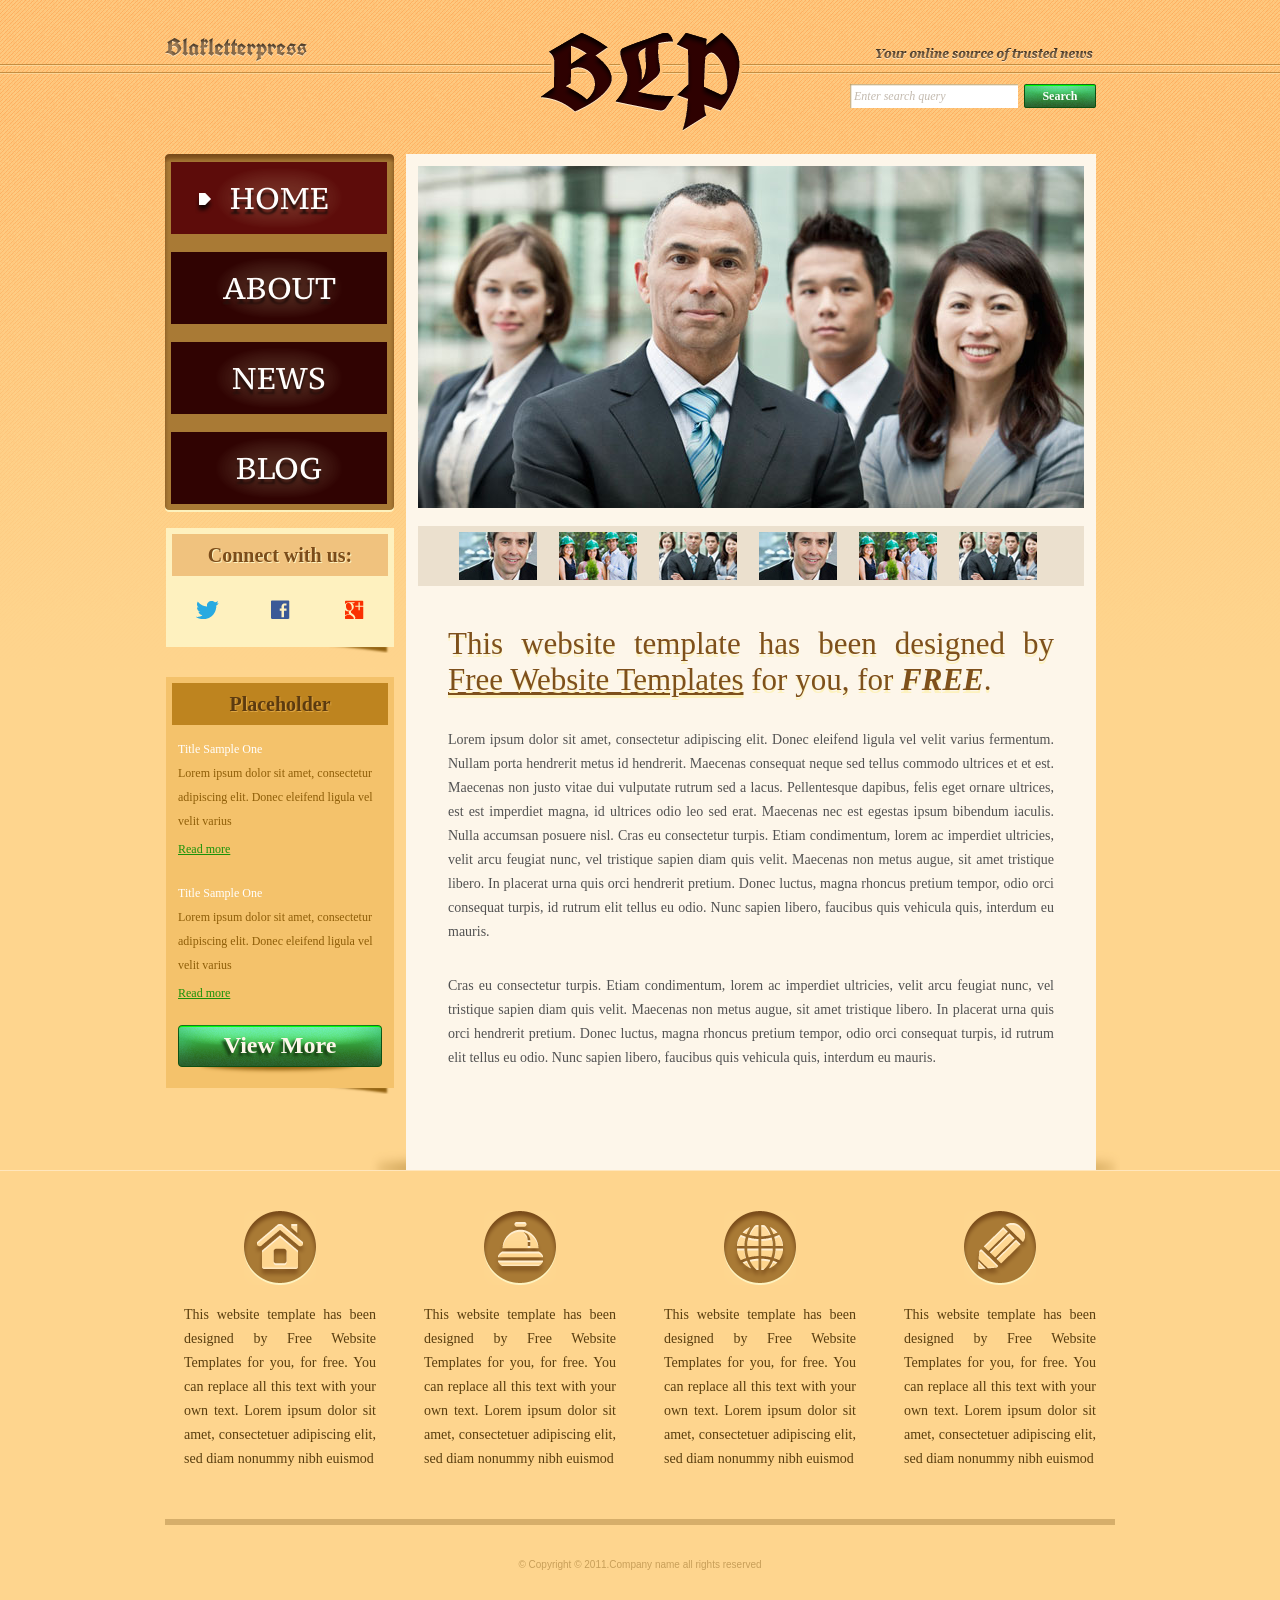
<file: baitapHTML/index.html>
<!DOCTYPE html>
<!-- Website template by freewebsitetemplates.com -->
<html>
<head>
	<meta charset="UTF-8">
	<title>Blakletterpress Website Template</title>
	<link rel="stylesheet" href="css/style.css" type="text/css">
</head>
<body>
	<div id="page">
		<div id="header">
			<div id="motto">
				<a href="index.html" class="sitename"><img src="images/blakletterpress.png" height="24" width="142" alt="SiteName"></a>
				<p>
					<img src="images/header-text.png" height="14" width="218" alt="Text">
				</p>
			</div>
			<div id="logo">
				<a href="index.html"><img src="images/logo.png" alt="LOGO"></a>
			</div>
			<div id="searchbar">
				<form action="#" method="post">
					<input type="text" value="Enter search query" class="txtfield" onBlur="javascript:if(this.value==''){this.value=this.defaultValue;}" onFocus="javascript:if(this.value==this.defaultValue){this.value='';}">
					<input type="submit" value="Search" class="btn">
				</form>
			</div>
		</div>
		<div id="contents">
			<div id="main">
				<div id="gallery">
					<div>
						<img src="images/team-large.jpg" alt="Img">
					</div>
					<ul>
						<li>
							<img src="images/smiling.jpg" alt="Img">
						</li>
						<li>
							<img src="images/ecofriends.jpg" alt="Img">
						</li>
						<li>
							<img src="images/team.jpg" alt="Img">
						</li>
						<li>
							<img src="images/smiling.jpg" alt="Img">
						</li>
						<li>
							<img src="images/ecofriends.jpg" alt="Img">
						</li>
						<li>
							<img src="images/team.jpg" alt="Img">
						</li>
					</ul>
				</div>
				<div class="body">
					<h1>This website template has been designed by <a href="http://www.freewebsitetemplates.com/">Free Website Templates</a> for you, for <em>free</em>.</h1>
					<p>
						Lorem ipsum dolor sit amet, consectetur adipiscing elit. Donec eleifend ligula vel velit varius fermentum. Nullam porta hendrerit metus id hendrerit. Maecenas consequat neque sed tellus commodo ultrices et et est. Maecenas non justo vitae dui vulputate rutrum sed a lacus. Pellentesque dapibus, felis eget ornare ultrices, est est imperdiet magna, id ultrices odio leo sed erat. Maecenas nec est egestas ipsum bibendum iaculis. Nulla accumsan posuere nisl. Cras eu consectetur turpis. Etiam condimentum, lorem ac imperdiet ultricies, velit arcu feugiat nunc, vel tristique sapien diam quis velit. Maecenas non metus augue, sit amet tristique libero. In placerat urna quis orci hendrerit pretium. Donec luctus, magna rhoncus pretium tempor, odio orci consequat turpis, id rutrum elit tellus eu odio. Nunc sapien libero, faucibus quis vehicula quis, interdum eu mauris.
					</p>
					<p>
						Cras eu consectetur turpis. Etiam condimentum, lorem ac imperdiet ultricies, velit arcu feugiat nunc, vel tristique sapien diam quis velit. Maecenas non metus augue, sit amet tristique libero. In placerat urna quis orci hendrerit pretium. Donec luctus, magna rhoncus pretium tempor, odio orci consequat turpis, id rutrum elit tellus eu odio. Nunc sapien libero, faucibus quis vehicula quis, interdum eu mauris.
					</p>
				</div>
			</div>
			<div id="sidebar">
				<div id="navigation">
					<div>
						<ul>
							<li class="selected">
								<a href="index.html">Home</a>
							</li>
							<li>
								<a href="about.html">About</a>
							</li>
							<li>
								<a href="news.html">News</a>
							</li>
							<li>
								<a href="blog.html">Blog</a>
							</li>
						</ul>
					</div>
				</div>
				<div class="section">
					<div id="connect">
						<h2>Connect with us:</h2>
						<a href="http://freewebsitetemplates.com/go/twitter/" target="_blank" class="twitter"></a> <a href="http://freewebsitetemplates.com/go/facebook/" target="_blank" class="facebook"></a> <a href="http://freewebsitetemplates.com/go/googleplus/" target="_blank" class="googleplus"></a>
					</div>
				</div>
				<div class="section">
					<div id="posts">
						<h2>Placeholder</h2>
						<ul>
							<li>
								<h5>Title Sample One</h5>
								<p>
									Lorem ipsum dolor sit amet, consectetur adipiscing elit. Donec eleifend ligula vel velit varius
								</p>
								<a href="news.html" class="more">Read more</a>
							</li>
							<li>
								<h5>Title Sample One</h5>
								<p>
									Lorem ipsum dolor sit amet, consectetur adipiscing elit. Donec eleifend ligula vel velit varius
								</p>
								<a href="news.html" class="more">Read more</a>
							</li>
						</ul>
						<a href="news.html" class="btn2">View More</a>
					</div>
				</div>
			</div>
		</div>
		<div id="footer">
			<div>
				<ul id="featured">
					<li>
						<a href="index.html" class="home"></a>
						<p>
							This website template has been designed by Free Website Templates for you, for free. You can replace all this text with your own text. Lorem ipsum dolor sit amet, consectetuer adipiscing elit, sed diam nonummy nibh euismod
						</p>
					</li>
					<li>
						<a href="index.html" class="bell"></a>
						<p>
							This website template has been designed by Free Website Templates for you, for free. You can replace all this text with your own text. Lorem ipsum dolor sit amet, consectetuer adipiscing elit, sed diam nonummy nibh euismod
						</p>
					</li>
					<li>
						<a href="index.html" class="globe"></a>
						<p>
							This website template has been designed by Free Website Templates for you, for free. You can replace all this text with your own text. Lorem ipsum dolor sit amet, consectetuer adipiscing elit, sed diam nonummy nibh euismod
						</p>
					</li>
					<li>
						<a href="index.html" class="pencil"></a>
						<p>
							This website template has been designed by Free Website Templates for you, for free. You can replace all this text with your own text. Lorem ipsum dolor sit amet, consectetuer adipiscing elit, sed diam nonummy nibh euismod
						</p>
					</li>
				</ul>
				<p id="footnote">
					© Copyright © 2011.Company name all rights reserved
				</p>
			</div>
		</div>
	</div>
</body>
</html>
</file>
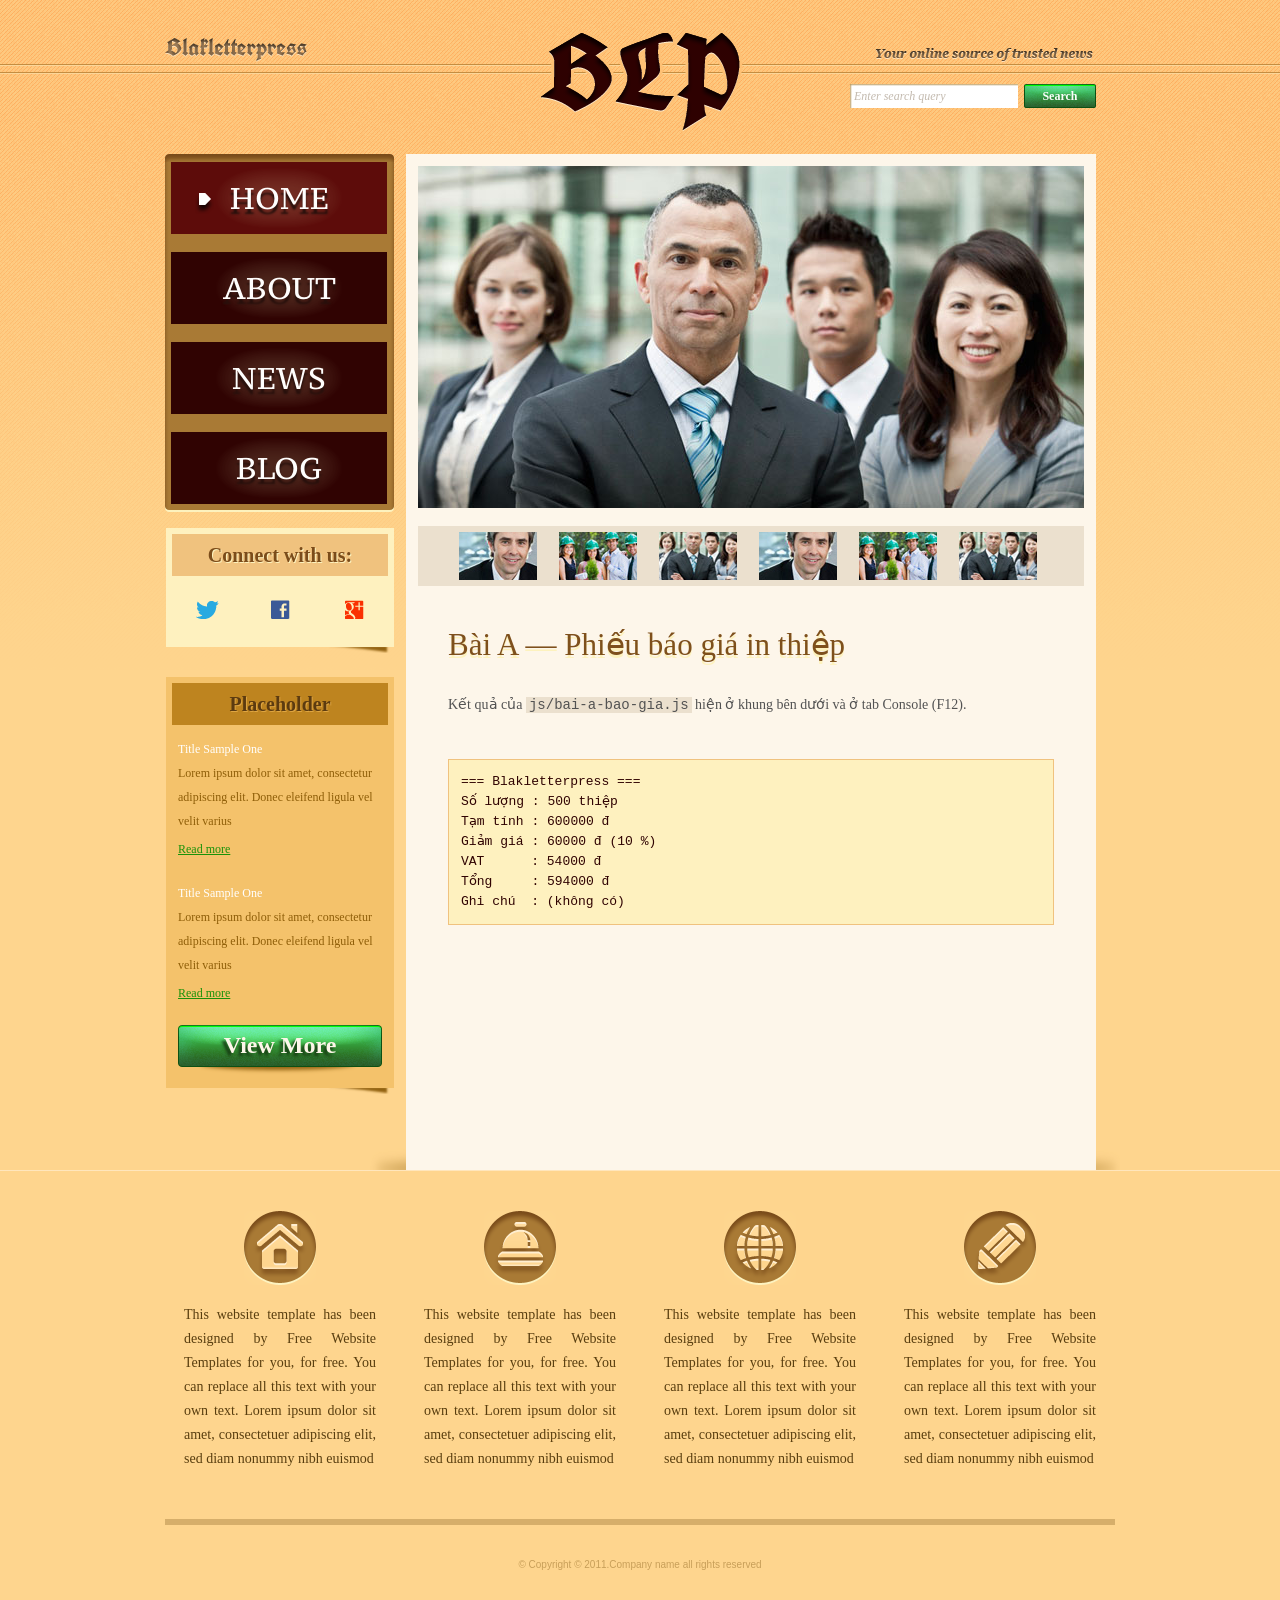
<file: baitapJS/Baitap1/index.html>
<!DOCTYPE html>
<!-- Website template by freewebsitetemplates.com -->
<html>
<head>
	<meta charset="UTF-8">
	<title>Bài A – Phiếu báo giá | Blakletterpress</title>
	<link rel="stylesheet" href="css/style.css" type="text/css">
	<link rel="stylesheet" href="css/bai-js.css" type="text/css">
</head>
<body>
	<div id="page">
		<div id="header">
			<div id="motto">
				<a href="index.html" class="sitename"><img src="images/blakletterpress.png" height="24" width="142" alt="SiteName"></a>
				<p>
					<img src="images/header-text.png" height="14" width="218" alt="Text">
				</p>
			</div>
			<div id="logo">
				<a href="index.html"><img src="images/logo.png" alt="LOGO"></a>
			</div>
			<div id="searchbar">
				<form action="#" method="post">
					<input type="text" value="Enter search query" class="txtfield" onBlur="javascript:if(this.value==''){this.value=this.defaultValue;}" onFocus="javascript:if(this.value==this.defaultValue){this.value='';}">
					<input type="submit" value="Search" class="btn">
				</form>
			</div>
		</div>
		<div id="contents">
			<div id="main">
				<div id="gallery">
					<div>
						<img src="images/team-large.jpg" alt="Img">
					</div>
					<ul>
						<li>
							<img src="images/smiling.jpg" alt="Img">
						</li>
						<li>
							<img src="images/ecofriends.jpg" alt="Img">
						</li>
						<li>
							<img src="images/team.jpg" alt="Img">
						</li>
						<li>
							<img src="images/smiling.jpg" alt="Img">
						</li>
						<li>
							<img src="images/ecofriends.jpg" alt="Img">
						</li>
						<li>
							<img src="images/team.jpg" alt="Img">
						</li>
					</ul>
				</div>
				<div class="body">
					<h1>Bài A — Phiếu báo giá in thiệp</h1>
					<p>
						Kết quả của <code>js/bai-a-bao-gia.js</code> hiện ở khung bên dưới và ở tab Console (F12).
					</p>
					<pre id="ket-qua"></pre>
				</div>
			</div>
			<div id="sidebar">
				<div id="navigation">
					<div>
						<ul>
							<li class="selected">
								<a href="index.html">Home</a>
							</li>
							<li>
								<a href="about.html">About</a>
							</li>
							<li>
								<a href="news.html">News</a>
							</li>
							<li>
								<a href="blog.html">Blog</a>
							</li>
						</ul>
					</div>
				</div>
				<div class="section">
					<div id="connect">
						<h2>Connect with us:</h2>
						<a href="http://freewebsitetemplates.com/go/twitter/" target="_blank" class="twitter"></a> <a href="http://freewebsitetemplates.com/go/facebook/" target="_blank" class="facebook"></a> <a href="http://freewebsitetemplates.com/go/googleplus/" target="_blank" class="googleplus"></a>
					</div>
				</div>
				<div class="section">
					<div id="posts">
						<h2>Placeholder</h2>
						<ul>
							<li>
								<h5>Title Sample One</h5>
								<p>
									Lorem ipsum dolor sit amet, consectetur adipiscing elit. Donec eleifend ligula vel velit varius
								</p>
								<a href="news.html" class="more">Read more</a>
							</li>
							<li>
								<h5>Title Sample One</h5>
								<p>
									Lorem ipsum dolor sit amet, consectetur adipiscing elit. Donec eleifend ligula vel velit varius
								</p>
								<a href="news.html" class="more">Read more</a>
							</li>
						</ul>
						<a href="news.html" class="btn2">View More</a>
					</div>
				</div>
			</div>
		</div>
		<div id="footer">
			<div>
				<ul id="featured">
					<li>
						<a href="index.html" class="home"></a>
						<p>
							This website template has been designed by Free Website Templates for you, for free. You can replace all this text with your own text. Lorem ipsum dolor sit amet, consectetuer adipiscing elit, sed diam nonummy nibh euismod
						</p>
					</li>
					<li>
						<a href="index.html" class="bell"></a>
						<p>
							This website template has been designed by Free Website Templates for you, for free. You can replace all this text with your own text. Lorem ipsum dolor sit amet, consectetuer adipiscing elit, sed diam nonummy nibh euismod
						</p>
					</li>
					<li>
						<a href="index.html" class="globe"></a>
						<p>
							This website template has been designed by Free Website Templates for you, for free. You can replace all this text with your own text. Lorem ipsum dolor sit amet, consectetuer adipiscing elit, sed diam nonummy nibh euismod
						</p>
					</li>
					<li>
						<a href="index.html" class="pencil"></a>
						<p>
							This website template has been designed by Free Website Templates for you, for free. You can replace all this text with your own text. Lorem ipsum dolor sit amet, consectetuer adipiscing elit, sed diam nonummy nibh euismod
						</p>
					</li>
				</ul>
				<p id="footnote">
					© Copyright © 2011.Company name all rights reserved
				</p>
			</div>
		</div>
	</div>
	<script src="js/ho-tro.js"></script>
	<script src="js/bai-a-bao-gia.js"></script>
</body>
</html>
</file>
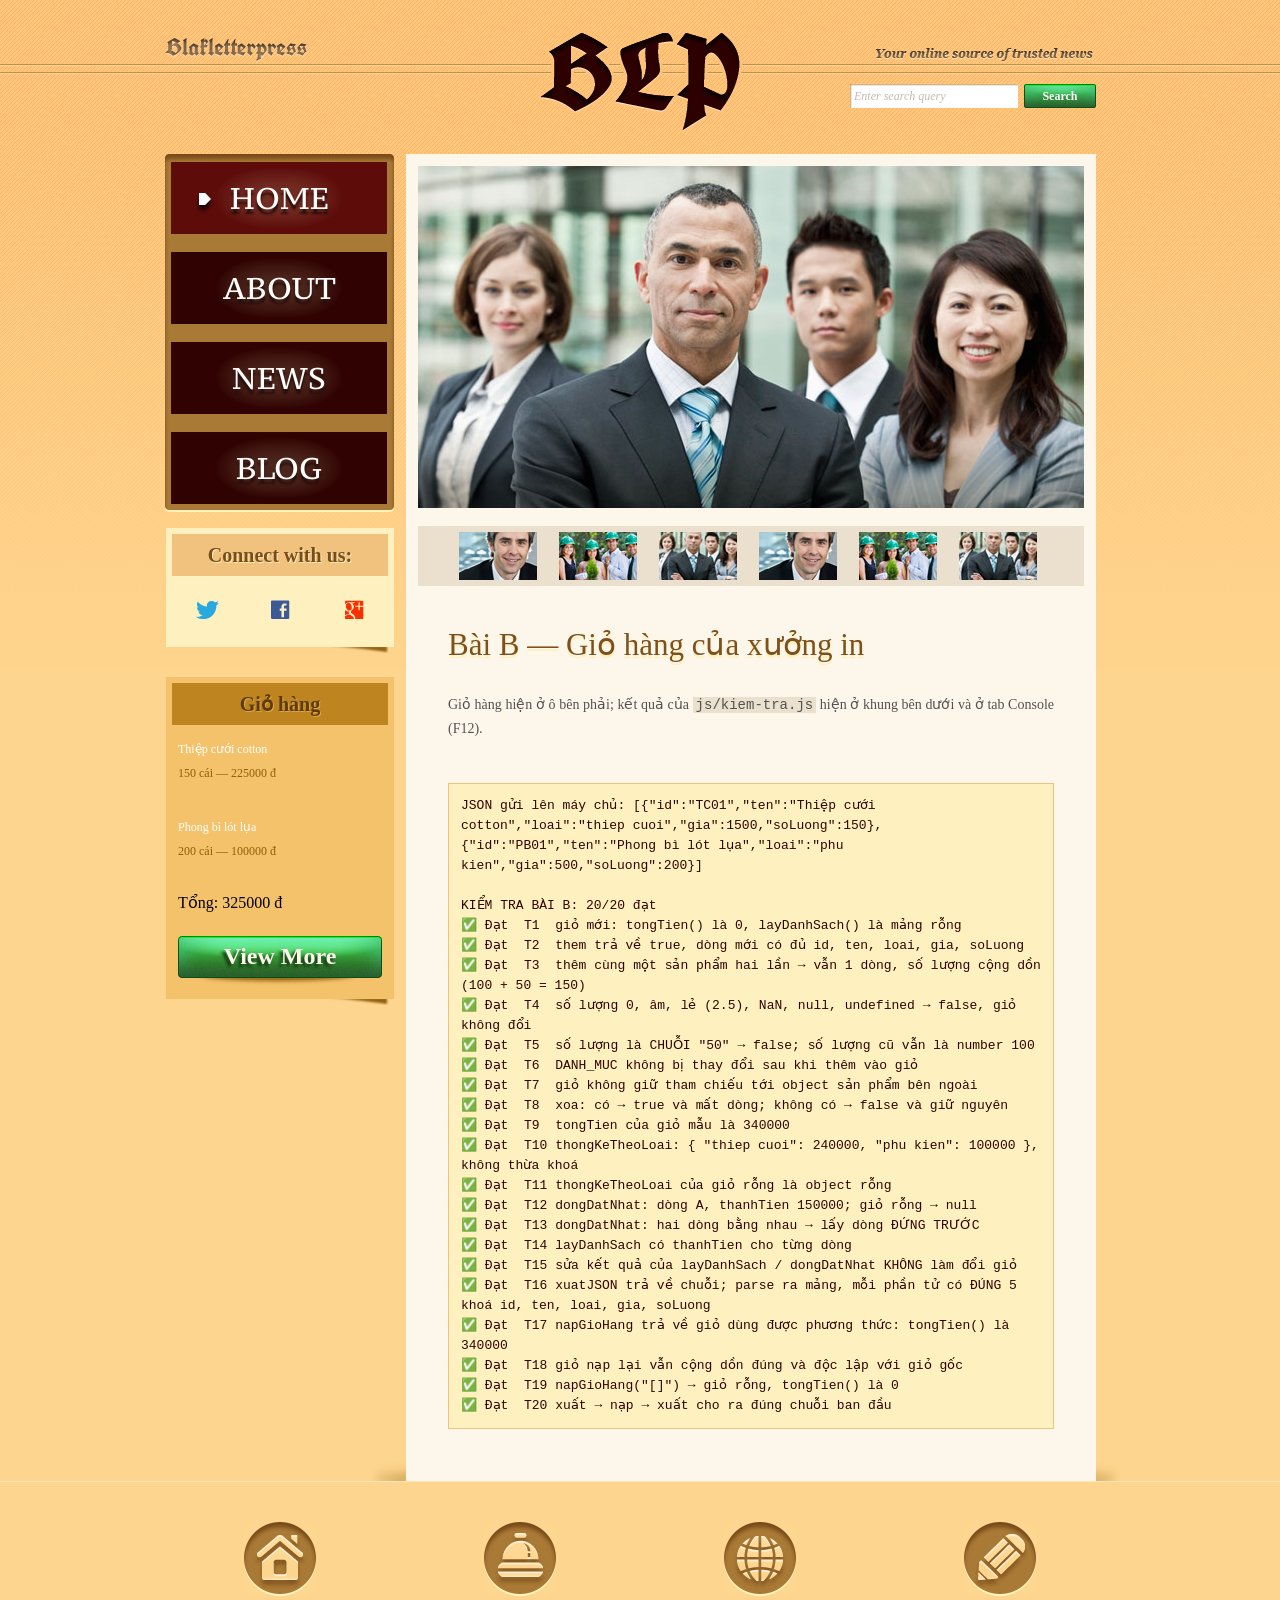
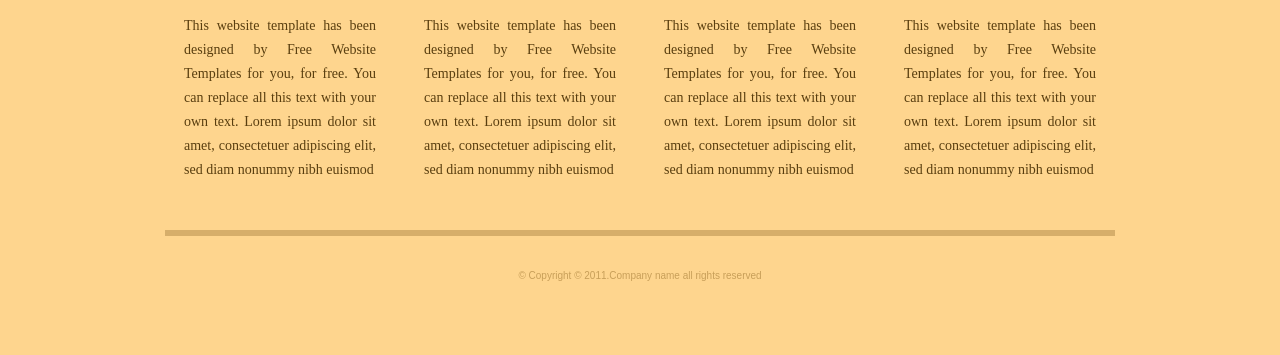
<file: baitapJS/Baitap2/index.html>
<!DOCTYPE html>
<!-- Website template by freewebsitetemplates.com -->
<html>
<head>
	<meta charset="UTF-8">
	<title>Bài B – Giỏ hàng | Blakletterpress</title>
	<link rel="stylesheet" href="css/style.css" type="text/css">
	<link rel="stylesheet" href="css/bai-js.css" type="text/css">
</head>
<body>
	<div id="page">
		<div id="header">
			<div id="motto">
				<a href="index.html" class="sitename"><img src="images/blakletterpress.png" height="24" width="142" alt="SiteName"></a>
				<p>
					<img src="images/header-text.png" height="14" width="218" alt="Text">
				</p>
			</div>
			<div id="logo">
				<a href="index.html"><img src="images/logo.png" alt="LOGO"></a>
			</div>
			<div id="searchbar">
				<form action="#" method="post">
					<input type="text" value="Enter search query" class="txtfield" onBlur="javascript:if(this.value==''){this.value=this.defaultValue;}" onFocus="javascript:if(this.value==this.defaultValue){this.value='';}">
					<input type="submit" value="Search" class="btn">
				</form>
			</div>
		</div>
		<div id="contents">
			<div id="main">
				<div id="gallery">
					<div>
						<img src="images/team-large.jpg" alt="Img">
					</div>
					<ul>
						<li>
							<img src="images/smiling.jpg" alt="Img">
						</li>
						<li>
							<img src="images/ecofriends.jpg" alt="Img">
						</li>
						<li>
							<img src="images/team.jpg" alt="Img">
						</li>
						<li>
							<img src="images/smiling.jpg" alt="Img">
						</li>
						<li>
							<img src="images/ecofriends.jpg" alt="Img">
						</li>
						<li>
							<img src="images/team.jpg" alt="Img">
						</li>
					</ul>
				</div>
				<div class="body">
					<h1>Bài B — Giỏ hàng của xưởng in</h1>
					<p>
						Giỏ hàng hiện ở ô bên phải; kết quả của <code>js/kiem-tra.js</code> hiện ở khung bên dưới và ở tab Console (F12).
					</p>
					<pre id="ket-qua"></pre>
				</div>
			</div>
			<div id="sidebar">
				<div id="navigation">
					<div>
						<ul>
							<li class="selected">
								<a href="index.html">Home</a>
							</li>
							<li>
								<a href="about.html">About</a>
							</li>
							<li>
								<a href="news.html">News</a>
							</li>
							<li>
								<a href="blog.html">Blog</a>
							</li>
						</ul>
					</div>
				</div>
				<div class="section">
					<div id="connect">
						<h2>Connect with us:</h2>
						<a href="http://freewebsitetemplates.com/go/twitter/" target="_blank" class="twitter"></a> <a href="http://freewebsitetemplates.com/go/facebook/" target="_blank" class="facebook"></a> <a href="http://freewebsitetemplates.com/go/googleplus/" target="_blank" class="googleplus"></a>
					</div>
				</div>
				<div class="section">
					<div id="posts">
						<h2>Giỏ hàng</h2>
						<ul id="gio-hang">
							<li>
								<h5>Title Sample One</h5>
								<p>
									Lorem ipsum dolor sit amet, consectetur adipiscing elit. Donec eleifend ligula vel velit varius
								</p>
								<a href="news.html" class="more">Read more</a>
							</li>
							<li>
								<h5>Title Sample One</h5>
								<p>
									Lorem ipsum dolor sit amet, consectetur adipiscing elit. Donec eleifend ligula vel velit varius
								</p>
								<a href="news.html" class="more">Read more</a>
							</li>
						</ul>
						<a href="news.html" class="btn2">View More</a>
					</div>
				</div>
			</div>
		</div>
		<div id="footer">
			<div>
				<ul id="featured">
					<li>
						<a href="index.html" class="home"></a>
						<p>
							This website template has been designed by Free Website Templates for you, for free. You can replace all this text with your own text. Lorem ipsum dolor sit amet, consectetuer adipiscing elit, sed diam nonummy nibh euismod
						</p>
					</li>
					<li>
						<a href="index.html" class="bell"></a>
						<p>
							This website template has been designed by Free Website Templates for you, for free. You can replace all this text with your own text. Lorem ipsum dolor sit amet, consectetuer adipiscing elit, sed diam nonummy nibh euismod
						</p>
					</li>
					<li>
						<a href="index.html" class="globe"></a>
						<p>
							This website template has been designed by Free Website Templates for you, for free. You can replace all this text with your own text. Lorem ipsum dolor sit amet, consectetuer adipiscing elit, sed diam nonummy nibh euismod
						</p>
					</li>
					<li>
						<a href="index.html" class="pencil"></a>
						<p>
							This website template has been designed by Free Website Templates for you, for free. You can replace all this text with your own text. Lorem ipsum dolor sit amet, consectetuer adipiscing elit, sed diam nonummy nibh euismod
						</p>
					</li>
				</ul>
				<p id="footnote">
					© Copyright © 2011.Company name all rights reserved
				</p>
			</div>
		</div>
	</div>
	<script src="js/ho-tro.js"></script>
	<script src="js/bai-b-gio-hang.js"></script>
	<script src="js/kiem-tra.js"></script>
</body>
</html>
</file>
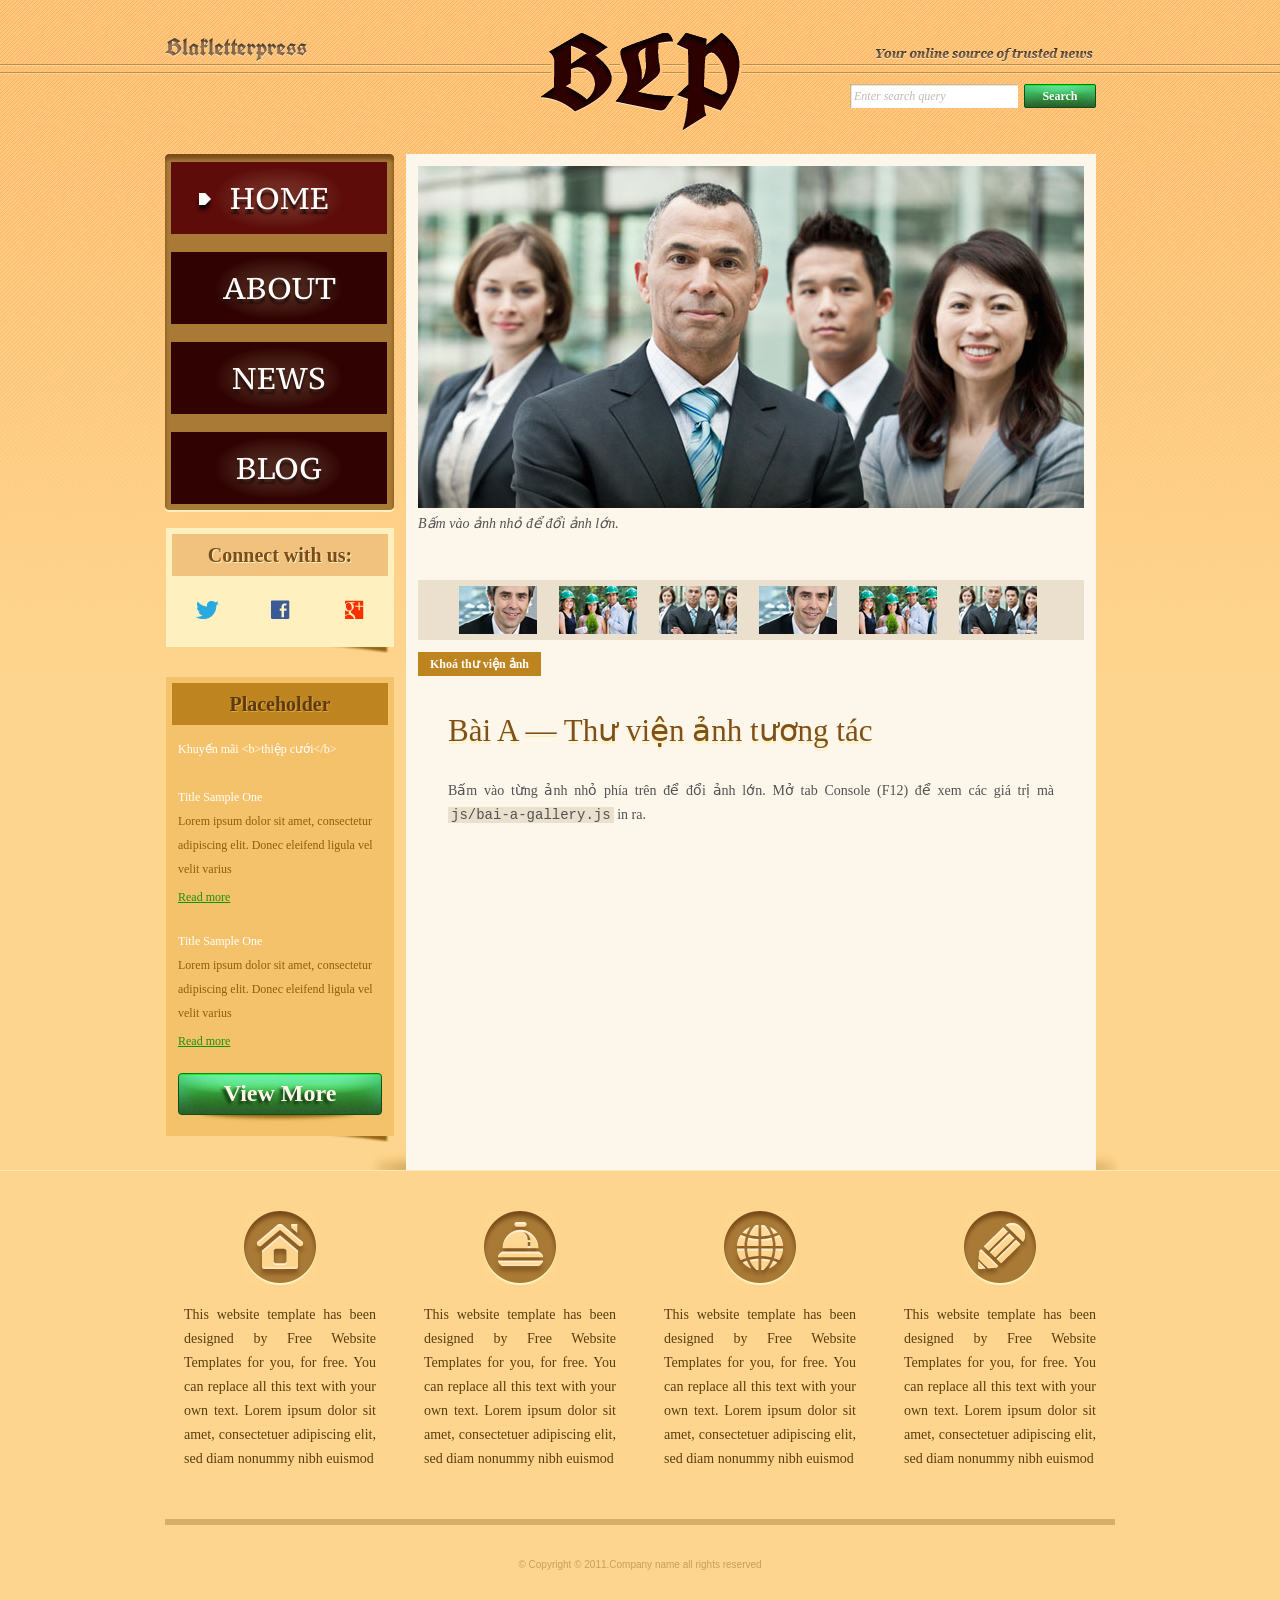
<file: baitapJS/Baitap3/index.html>
<!DOCTYPE html>
<!-- Website template by freewebsitetemplates.com -->
<html>
<head>
	<meta charset="UTF-8">
	<title>Bài A – Thư viện ảnh | Blakletterpress</title>
	<link rel="stylesheet" href="css/style.css" type="text/css">
	<link rel="stylesheet" href="css/bai-js.css" type="text/css">
</head>
<body>
	<div id="page">
		<div id="header">
			<div id="motto">
				<a href="index.html" class="sitename"><img src="images/blakletterpress.png" height="24" width="142" alt="SiteName"></a>
				<p>
					<img src="images/header-text.png" height="14" width="218" alt="Text">
				</p>
			</div>
			<div id="logo">
				<a href="index.html"><img src="images/logo.png" alt="LOGO"></a>
			</div>
			<div id="searchbar">
				<form action="#" method="post">
					<input type="text" id="o-tim-kiem" value="Enter search query" class="txtfield">
					<input type="submit" value="Search" class="btn">
				</form>
			</div>
		</div>
		<div id="contents">
			<div id="main">
				<div id="gallery">
					<div>
						<img src="images/team-large.jpg" alt="Img">
					</div>
					<ul>
						<li>
							<img src="images/smiling.jpg" alt="meeting">
						</li>
						<li>
							<img src="images/ecofriends.jpg" alt="team-large">
						</li>
						<li>
							<img src="images/team.jpg" alt="team-large">
						</li>
						<li>
							<img src="images/smiling.jpg" alt="meeting">
						</li>
						<li>
							<img src="images/ecofriends.jpg" alt="team-large">
						</li>
						<li>
							<img src="images/team.jpg" alt="team-large">
						</li>
					</ul>
					<button type="button" id="nut-khoa">Khoá thư viện ảnh</button>
				</div>
				<div class="body">
					<h1>Bài A — Thư viện ảnh tương tác</h1>
					<p>
						Bấm vào từng ảnh nhỏ phía trên để đổi ảnh lớn. Mở tab Console (F12) để xem các giá trị mà <code>js/bai-a-gallery.js</code> in ra.
					</p>
				</div>
			</div>
			<div id="sidebar">
				<div id="navigation">
					<div>
						<ul>
							<li class="selected">
								<a href="index.html">Home</a>
							</li>
							<li>
								<a href="about.html">About</a>
							</li>
							<li>
								<a href="news.html">News</a>
							</li>
							<li>
								<a href="blog.html">Blog</a>
							</li>
						</ul>
					</div>
				</div>
				<div class="section">
					<div id="connect">
						<h2>Connect with us:</h2>
						<a href="http://freewebsitetemplates.com/go/twitter/" target="_blank" class="twitter"></a> <a href="http://freewebsitetemplates.com/go/facebook/" target="_blank" class="facebook"></a> <a href="http://freewebsitetemplates.com/go/googleplus/" target="_blank" class="googleplus"></a>
					</div>
				</div>
				<div class="section">
					<div id="posts">
						<h2>Placeholder</h2>
						<ul>
							<li>
								<h5>Title Sample One</h5>
								<p>
									Lorem ipsum dolor sit amet, consectetur adipiscing elit. Donec eleifend ligula vel velit varius
								</p>
								<a href="news.html" class="more">Read more</a>
							</li>
							<li>
								<h5>Title Sample One</h5>
								<p>
									Lorem ipsum dolor sit amet, consectetur adipiscing elit. Donec eleifend ligula vel velit varius
								</p>
								<a href="news.html" class="more">Read more</a>
							</li>
						</ul>
						<a href="news.html" class="btn2">View More</a>
					</div>
				</div>
			</div>
		</div>
		<div id="footer">
			<div>
				<ul id="featured">
					<li>
						<a href="index.html" class="home"></a>
						<p>
							This website template has been designed by Free Website Templates for you, for free. You can replace all this text with your own text. Lorem ipsum dolor sit amet, consectetuer adipiscing elit, sed diam nonummy nibh euismod
						</p>
					</li>
					<li>
						<a href="index.html" class="bell"></a>
						<p>
							This website template has been designed by Free Website Templates for you, for free. You can replace all this text with your own text. Lorem ipsum dolor sit amet, consectetuer adipiscing elit, sed diam nonummy nibh euismod
						</p>
					</li>
					<li>
						<a href="index.html" class="globe"></a>
						<p>
							This website template has been designed by Free Website Templates for you, for free. You can replace all this text with your own text. Lorem ipsum dolor sit amet, consectetuer adipiscing elit, sed diam nonummy nibh euismod
						</p>
					</li>
					<li>
						<a href="index.html" class="pencil"></a>
						<p>
							This website template has been designed by Free Website Templates for you, for free. You can replace all this text with your own text. Lorem ipsum dolor sit amet, consectetuer adipiscing elit, sed diam nonummy nibh euismod
						</p>
					</li>
				</ul>
				<p id="footnote">
					© Copyright © 2011.Company name all rights reserved
				</p>
			</div>
		</div>
	</div>
	<script src="js/bai-a-gallery.js"></script>
</body>
</html>
</file>
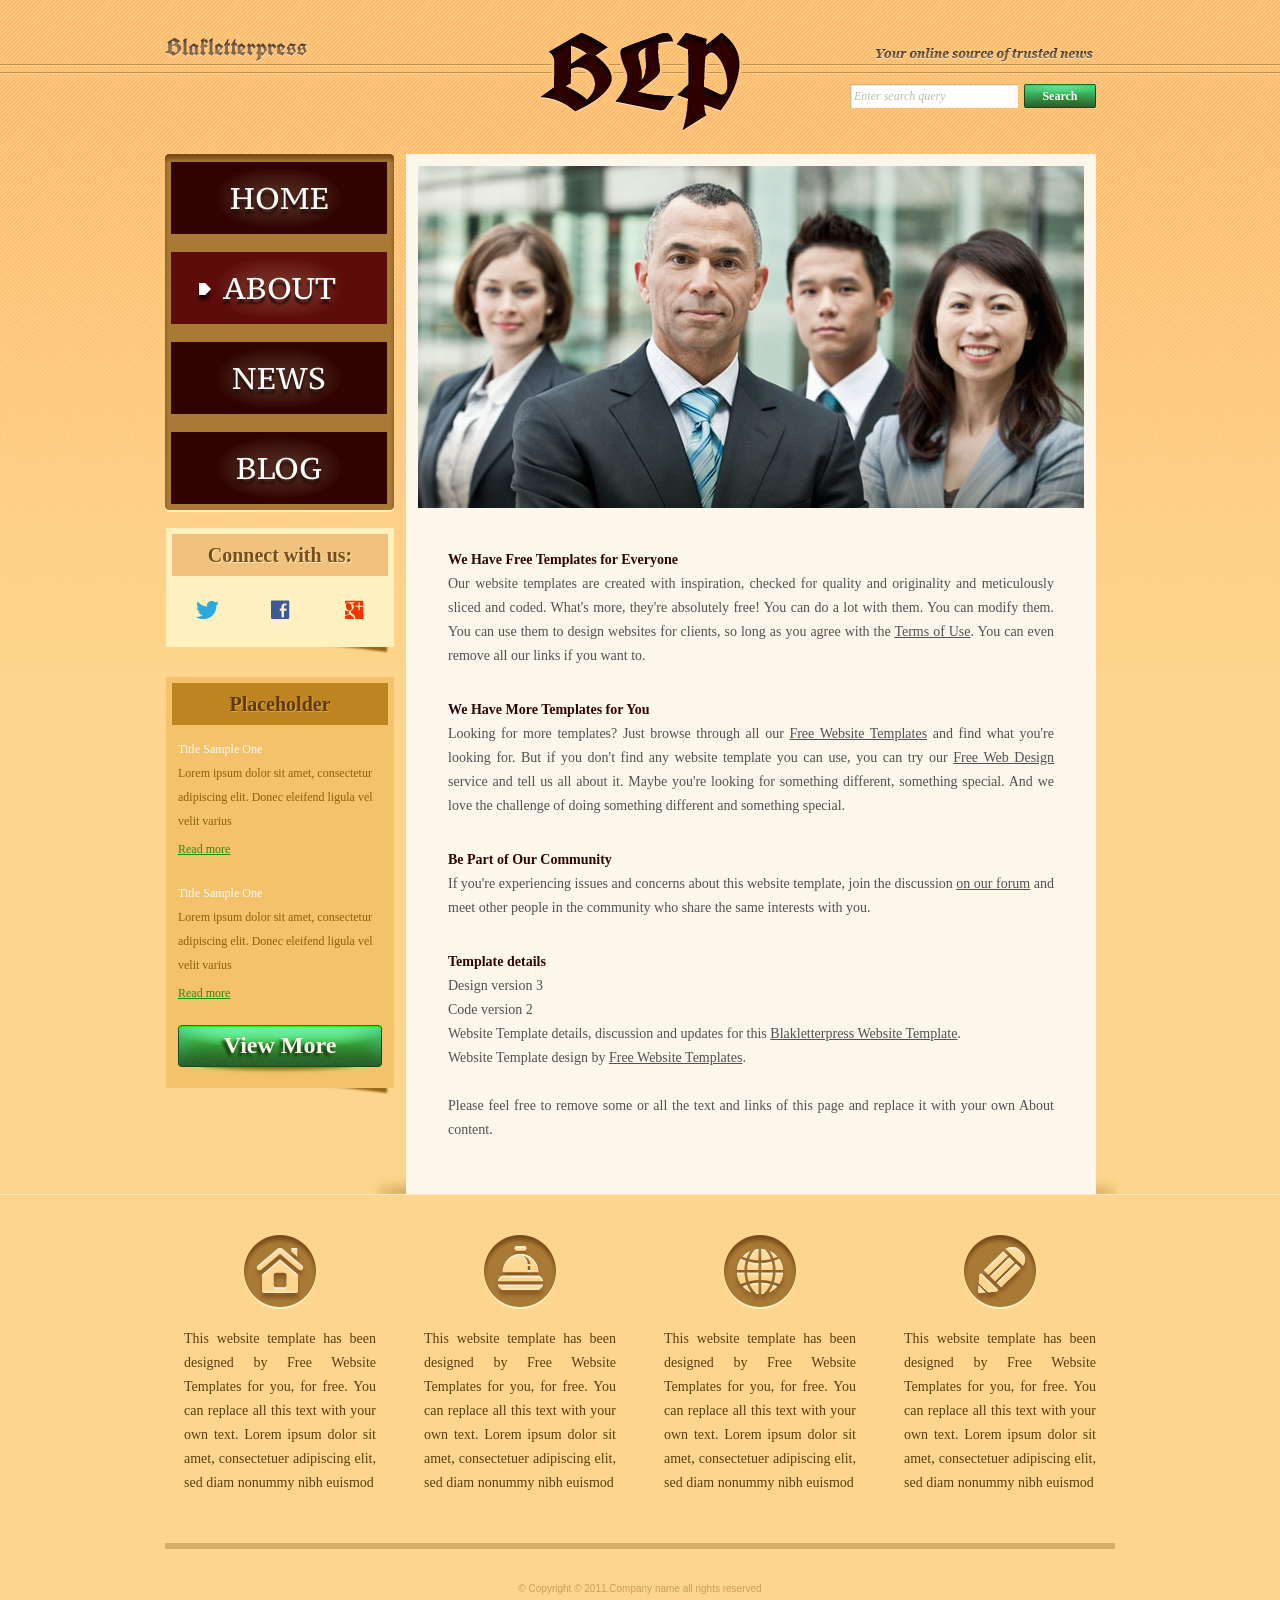
<file: baitapHTML/about.html>
<!DOCTYPE html>
<!-- Website template by freewebsitetemplates.com -->
<html>
<head>
	<meta charset="UTF-8">
	<title>About - Blakletterpress Website Template</title>
	<link rel="stylesheet" href="css/style.css" type="text/css">
</head>
<body>
	<div id="page">
		<div id="header">
			<div id="motto">
				<a href="index.html" class="sitename"><img src="images/blakletterpress.png" height="24" width="142" alt="SiteName"></a>
				<p>
					<img src="images/header-text.png" height="14" width="218" alt="Text">
				</p>
			</div>
			<div id="logo">
				<a href="index.html"><img src="images/logo.png" alt="LOGO"></a>
			</div>
			<div id="searchbar">
				<form action="#" method="post">
					<input type="text" value="Enter search query" class="txtfield" onBlur="javascript:if(this.value==''){this.value=this.defaultValue;}" onFocus="javascript:if(this.value==this.defaultValue){this.value='';}">
					<input type="submit" value="Search" class="btn">
				</form>
			</div>
		</div>
		<div id="contents">
			<div id="main">
				<div id="gallery">
					<div>
						<img src="images/team-large.jpg" alt="Img">
					</div>
				</div>
				<div id="about" class="body">
					<h4>We Have Free Templates for Everyone</h4>
					<p>
						Our website templates are created with inspiration, checked for quality and originality and meticulously sliced and coded. What's more, they're absolutely free! You can do a lot with them. You can modify them. You can use them to design websites for clients, so long as you agree with the <a href="http://www.freewebsitetemplates.com/about/terms/">Terms of Use</a>. You can even remove all our links if you want to.
					</p>
					<h4>We Have More Templates for You</h4>
					<p>
						Looking for more templates? Just browse through all our <a href="http://www.freewebsitetemplates.com/">Free Website Templates</a> and find what you're looking for. But if you don't find any website template you can use, you can try our <a href="http://www.freewebsitetemplates.com/freewebdesign/">Free Web Design</a> service and tell us all about it. Maybe you're looking for something different, something special. And we love the challenge of doing something different and something special.
					</p>
					<h4>Be Part of Our Community</h4>
					<p>
						If you're experiencing issues and concerns about this website template, join the discussion <a href="http://www.freewebsitetemplates.com/forums/">on our forum</a> and meet other people in the community who share the same interests with you.
					</p>
					<h4>Template details</h4>
					<p>
						Design version 3<br> Code version 2<br> Website Template details, discussion and updates for this <a href="http://www.freewebsitetemplates.com/forums/f18/">Blakletterpress Website Template</a>.<br> Website Template design by <a href="http://www.freewebsitetemplates.com/">Free Website Templates</a>.<br><br> Please feel free to remove some or all the text and links of this page and replace it with your own About content.
					</p>
				</div>
			</div>
			<div id="sidebar">
				<div id="navigation">
					<div>
						<ul>
							<li>
								<a href="index.html">Home</a>
							</li>
							<li class="selected">
								<a href="about.html">About</a>
							</li>
							<li>
								<a href="news.html">News</a>
							</li>
							<li>
								<a href="blog.html">Blog</a>
							</li>
						</ul>
					</div>
				</div>
				<div class="section">
					<div id="connect">
						<h2>Connect with us:</h2>
						<a href="http://freewebsitetemplates.com/go/twitter/" target="_blank" class="twitter"></a> <a href="http://freewebsitetemplates.com/go/facebook/" target="_blank" class="facebook"></a> <a href="http://freewebsitetemplates.com/go/googleplus/" target="_blank" class="googleplus"></a>
					</div>
				</div>
				<div class="section">
					<div id="posts">
						<h2>Placeholder</h2>
						<ul>
							<li>
								<h5>Title Sample One</h5>
								<p>
									Lorem ipsum dolor sit amet, consectetur adipiscing elit. Donec eleifend ligula vel velit varius
								</p>
								<a href="news.html" class="more">Read more</a>
							</li>
							<li>
								<h5>Title Sample One</h5>
								<p>
									Lorem ipsum dolor sit amet, consectetur adipiscing elit. Donec eleifend ligula vel velit varius
								</p>
								<a href="news.html" class="more">Read more</a>
							</li>
						</ul>
						<a href="news.html" class="btn2">View More</a>
					</div>
				</div>
			</div>
		</div>
		<div id="footer">
			<div>
				<ul id="featured">
					<li>
						<a href="index.html" class="home"></a>
						<p>
							This website template has been designed by Free Website Templates for you, for free. You can replace all this text with your own text. Lorem ipsum dolor sit amet, consectetuer adipiscing elit, sed diam nonummy nibh euismod
						</p>
					</li>
					<li>
						<a href="index.html" class="bell"></a>
						<p>
							This website template has been designed by Free Website Templates for you, for free. You can replace all this text with your own text. Lorem ipsum dolor sit amet, consectetuer adipiscing elit, sed diam nonummy nibh euismod
						</p>
					</li>
					<li>
						<a href="index.html" class="globe"></a>
						<p>
							This website template has been designed by Free Website Templates for you, for free. You can replace all this text with your own text. Lorem ipsum dolor sit amet, consectetuer adipiscing elit, sed diam nonummy nibh euismod
						</p>
					</li>
					<li>
						<a href="index.html" class="pencil"></a>
						<p>
							This website template has been designed by Free Website Templates for you, for free. You can replace all this text with your own text. Lorem ipsum dolor sit amet, consectetuer adipiscing elit, sed diam nonummy nibh euismod
						</p>
					</li>
					</li>
				</ul>
				<p id="footnote">
					© Copyright © 2011.Company name all rights reserved
				</p>
			</div>
		</div>
	</div>
</body>
</html>
</file>
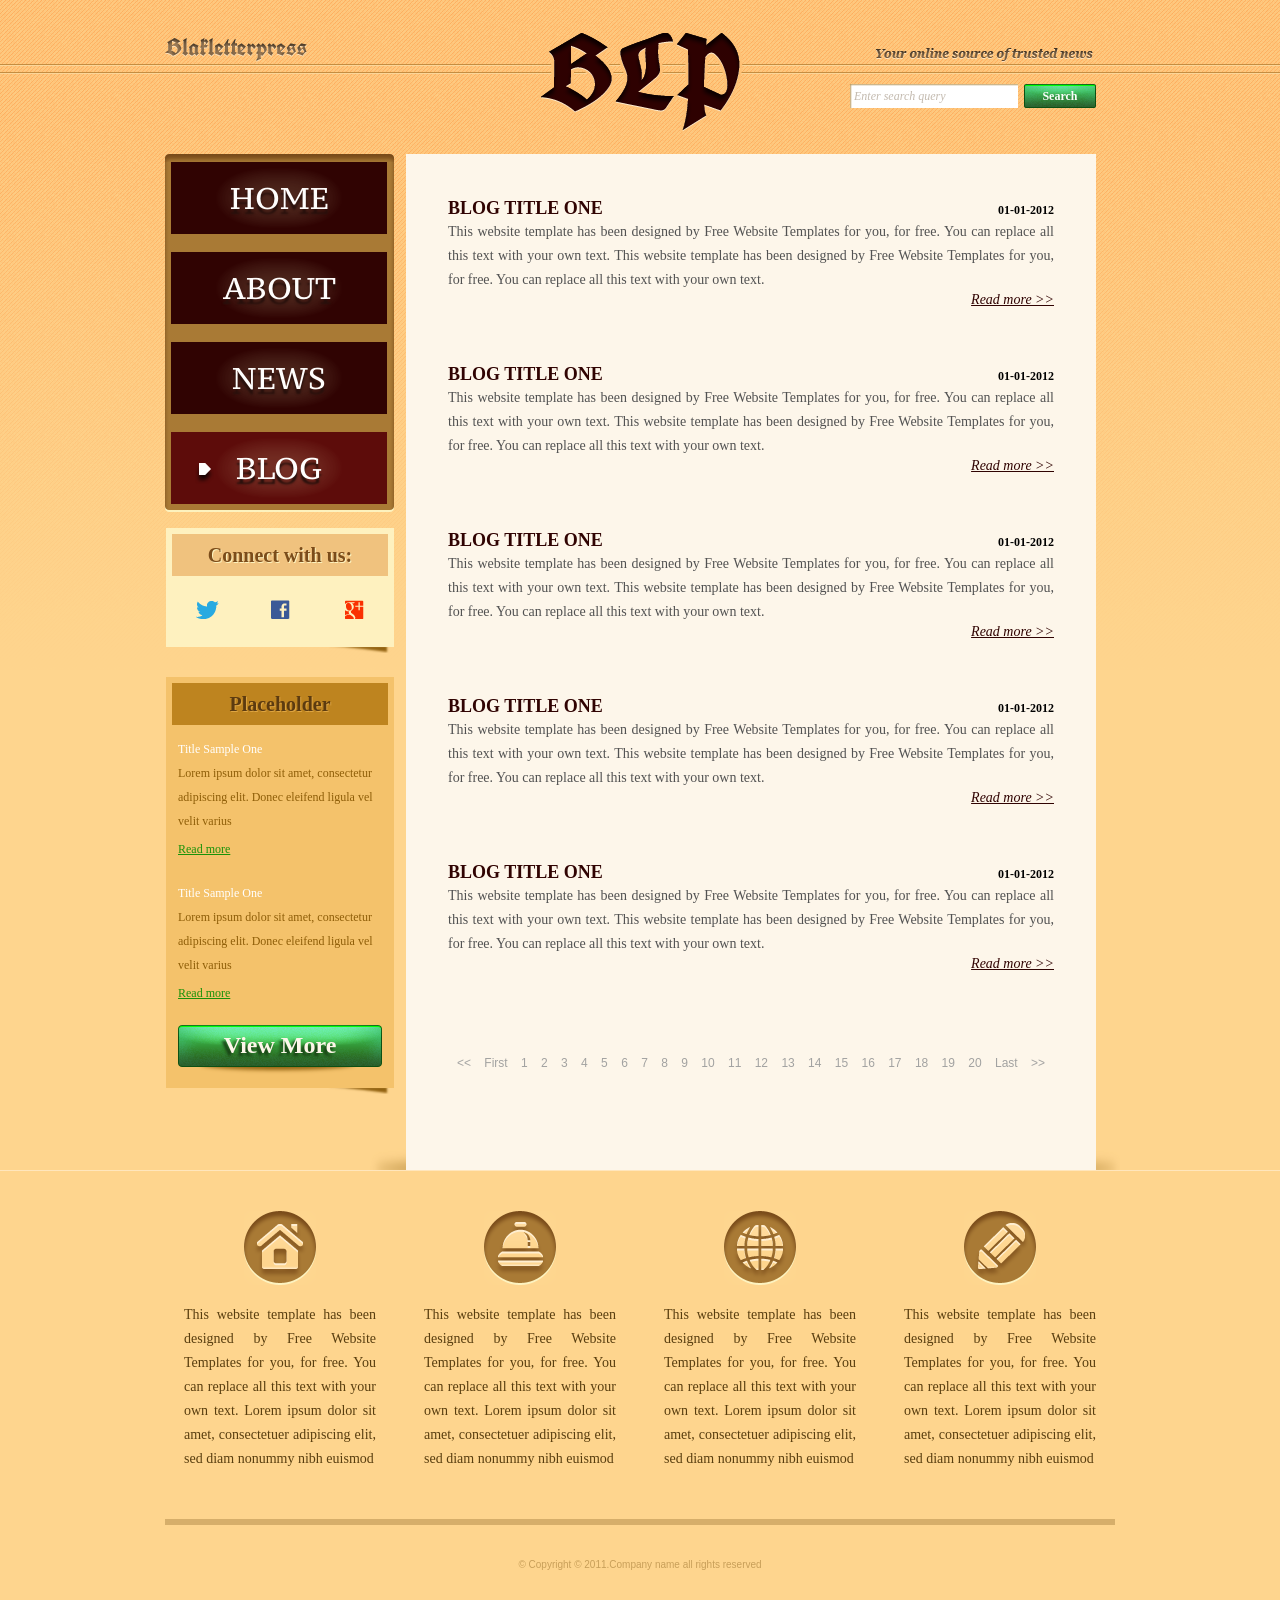
<file: baitapHTML/blog.html>
<!DOCTYPE html>
<!-- Website template by freewebsitetemplates.com -->
<html>
<head>
	<meta charset="UTF-8">
	<title>Blog - Blakletterpress Website Template</title>
	<link rel="stylesheet" href="css/style.css" type="text/css">
</head>
<body>
	<div id="page">
		<div id="header">
			<div id="motto">
				<a href="index.html" class="sitename"><img src="images/blakletterpress.png" height="24" width="142" alt="SiteName"></a>
				<p>
					<img src="images/header-text.png" height="14" width="218" alt="Text">
				</p>
			</div>
			<div id="logo">
				<a href="index.html"><img src="images/logo.png" alt="LOGO"></a>
			</div>
			<div id="searchbar">
				<form action="#" method="post">
					<input type="text" value="Enter search query" class="txtfield" onBlur="javascript:if(this.value==''){this.value=this.defaultValue;}" onFocus="javascript:if(this.value==this.defaultValue){this.value='';}">
					<input type="submit" value="Search" class="btn">
				</form>
			</div>
		</div>
		<div id="contents">
			<div id="main">
				<div class="body">
					<ul id="list">
						<li>
							<span class="time">01-01-2012</span>
							<h3>BLOG TITLE ONE</h3>
							<p>
								This website template has been designed by Free Website Templates for you, for free. You can replace all this text with your own text. This website template has been designed by Free Website Templates for you, for free. You can replace all this text with your own text.
							</p>
							<a href="blog.html" class="more">Read more >></a>
						</li>
						<li>
							<span class="time">01-01-2012</span>
							<h3>BLOG TITLE ONE</h3>
							<p>
								This website template has been designed by Free Website Templates for you, for free. You can replace all this text with your own text. This website template has been designed by Free Website Templates for you, for free. You can replace all this text with your own text.
							</p>
							<a href="blog.html" class="more">Read more >></a>
						</li>
						<li>
							<span class="time">01-01-2012</span>
							<h3>BLOG TITLE ONE</h3>
							<p>
								This website template has been designed by Free Website Templates for you, for free. You can replace all this text with your own text. This website template has been designed by Free Website Templates for you, for free. You can replace all this text with your own text.
							</p>
							<a href="blog.html" class="more">Read more >></a>
						</li>
						<li>
							<span class="time">01-01-2012</span>
							<h3>BLOG TITLE ONE</h3>
							<p>
								This website template has been designed by Free Website Templates for you, for free. You can replace all this text with your own text. This website template has been designed by Free Website Templates for you, for free. You can replace all this text with your own text.
							</p>
							<a href="blog.html" class="more">Read more >></a>
						</li>
						<li>
							<span class="time">01-01-2012</span>
							<h3>BLOG TITLE ONE</h3>
							<p>
								This website template has been designed by Free Website Templates for you, for free. You can replace all this text with your own text. This website template has been designed by Free Website Templates for you, for free. You can replace all this text with your own text.
							</p>
							<a href="blog.html" class="more">Read more >></a>
						</li>
					</ul>
					<div id="pagination">
						<a href="blog.html">&lt;&lt;</a> <a href="blog.html">First</a> <a href="blog.html">1</a> <a href="blog.html">2</a> <a href="blog.html">3</a> <a href="blog.html">4</a> <a href="blog.html">5</a> <a href="blog.html">6</a> <a href="blog.html">7</a> <a href="blog.html">8</a> <a href="blog.html">9</a> <a href="blog.html">10</a> <a href="blog.html">11</a> <a href="blog.html">12</a> <a href="blog.html">13</a> <a href="blog.html">14</a> <a href="blog.html">15</a> <a href="blog.html">16</a> <a href="blog.html">17</a> <a href="blog.html">18</a> <a href="blog.html">19</a> <a href="blog.html">20</a> <a href="blog.html">Last</a> <a href="blog.html">&gt;&gt;</a>
					</div>
				</div>
			</div>
			<div id="sidebar">
				<div id="navigation">
					<div>
						<ul>
							<li>
								<a href="index.html">Home</a>
							</li>
							<li>
								<a href="about.html">About</a>
							</li>
							<li>
								<a href="news.html">News</a>
							</li>
							<li class="selected">
								<a href="blog.html">Blog</a>
							</li>
						</ul>
					</div>
				</div>
				<div class="section">
					<div id="connect">
						<h2>Connect with us:</h2>
						<a href="http://freewebsitetemplates.com/go/twitter/" target="_blank" class="twitter"></a> <a href="http://freewebsitetemplates.com/go/facebook/" target="_blank" class="facebook"></a> <a href="http://freewebsitetemplates.com/go/googleplus/" target="_blank" class="googleplus"></a>
					</div>
				</div>
				<div class="section">
					<div id="posts">
						<h2>Placeholder</h2>
						<ul>
							<li>
								<h5>Title Sample One</h5>
								<p>
									Lorem ipsum dolor sit amet, consectetur adipiscing elit. Donec eleifend ligula vel velit varius
								</p>
								<a href="news.html" class="more">Read more</a>
							</li>
							<li>
								<h5>Title Sample One</h5>
								<p>
									Lorem ipsum dolor sit amet, consectetur adipiscing elit. Donec eleifend ligula vel velit varius
								</p>
								<a href="news.html" class="more">Read more</a>
							</li>
						</ul>
						<a href="news.html" class="btn2">View More</a>
					</div>
				</div>
			</div>
		</div>
		<div id="footer">
			<div>
				<ul id="featured">
					<li>
						<a href="index.html" class="home"></a>
						<p>
							This website template has been designed by Free Website Templates for you, for free. You can replace all this text with your own text. Lorem ipsum dolor sit amet, consectetuer adipiscing elit, sed diam nonummy nibh euismod
						</p>
					</li>
					<li>
						<a href="index.html" class="bell"></a>
						<p>
							This website template has been designed by Free Website Templates for you, for free. You can replace all this text with your own text. Lorem ipsum dolor sit amet, consectetuer adipiscing elit, sed diam nonummy nibh euismod
						</p>
					</li>
					<li>
						<a href="index.html" class="globe"></a>
						<p>
							This website template has been designed by Free Website Templates for you, for free. You can replace all this text with your own text. Lorem ipsum dolor sit amet, consectetuer adipiscing elit, sed diam nonummy nibh euismod
						</p>
					</li>
					<li>
						<a href="index.html" class="pencil"></a>
						<p>
							This website template has been designed by Free Website Templates for you, for free. You can replace all this text with your own text. Lorem ipsum dolor sit amet, consectetuer adipiscing elit, sed diam nonummy nibh euismod
						</p>
					</li>
				</ul>
				<p id="footnote">
					© Copyright © 2011.Company name all rights reserved
				</p>
			</div>
		</div>
	</div>
</body>
</html>
</file>
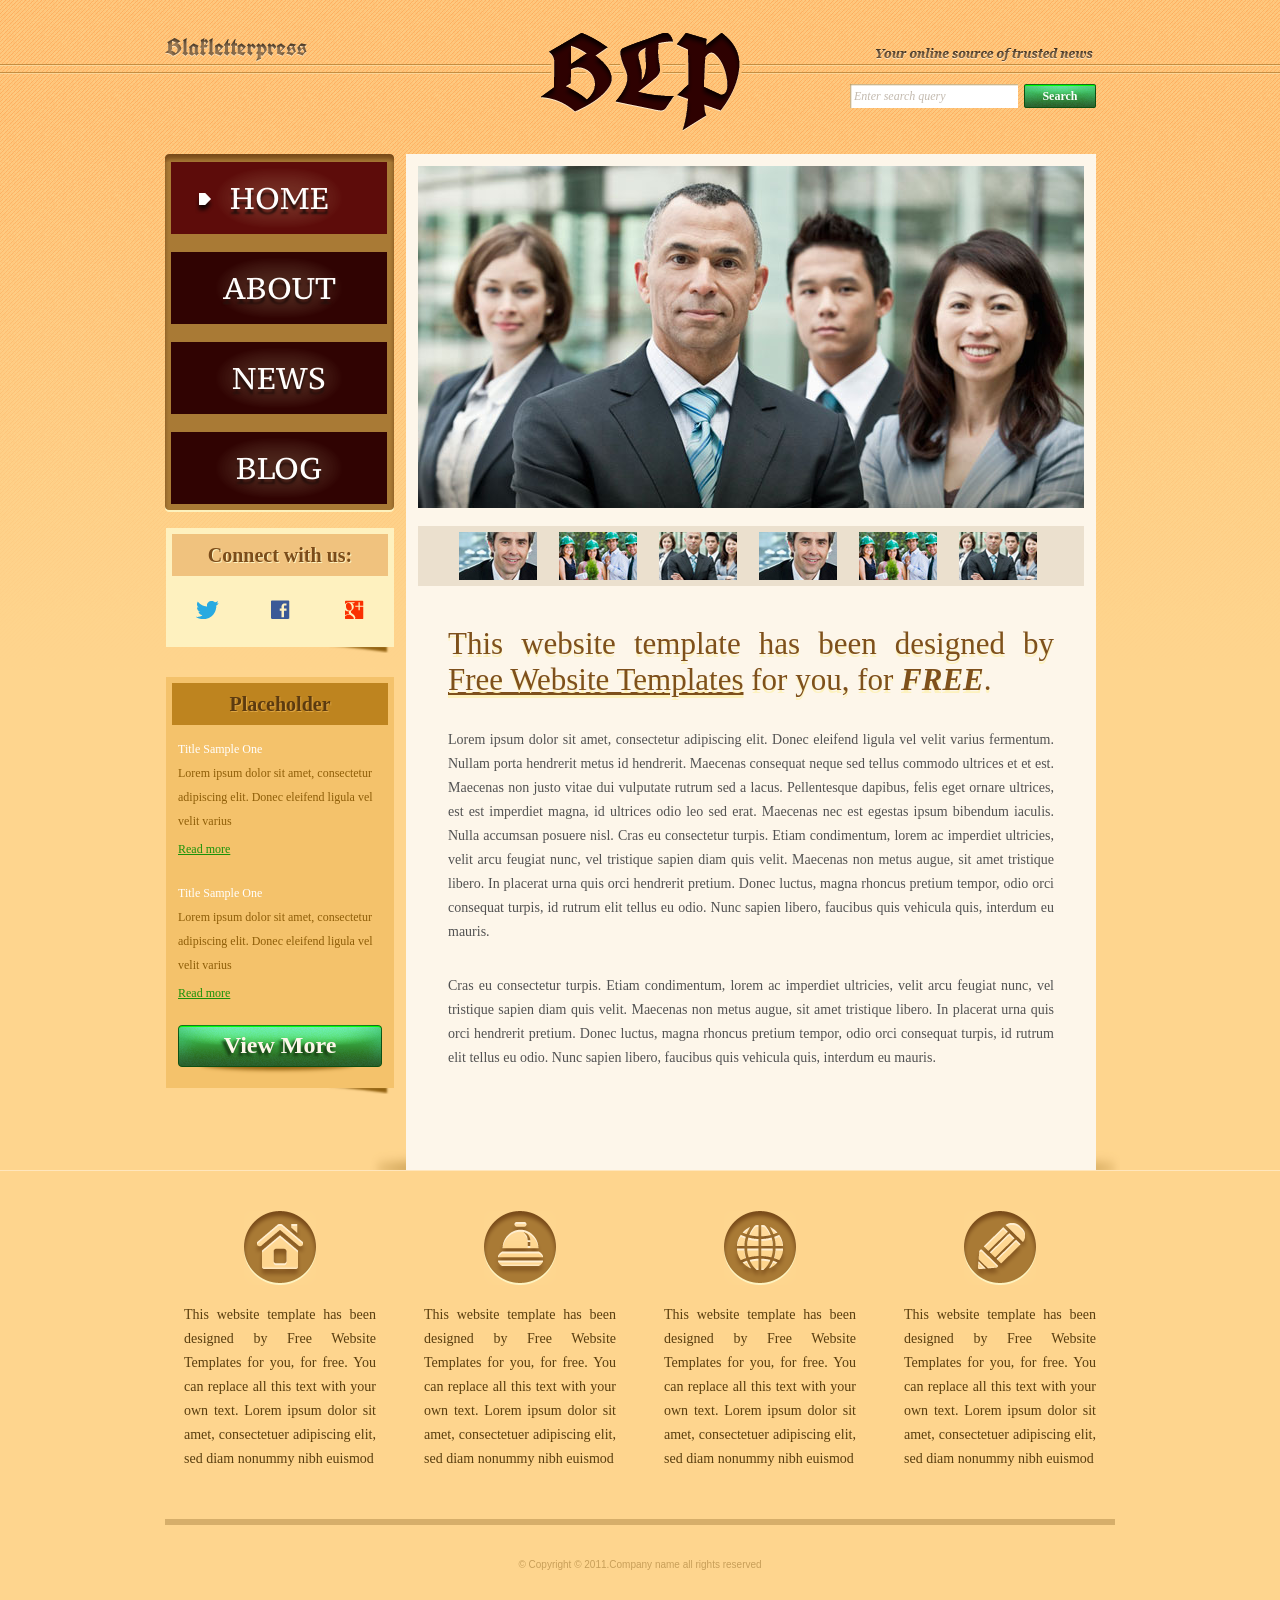
<file: baitapHTML/index_new.html>
<!DOCTYPE html>
<!-- Website template by freewebsitetemplates.com -->
<html>
<head>
	<meta charset="UTF-8">
	<title>Blakletterpress Website Template</title>
	<link rel="stylesheet" href="css/style.css" type="text/css">
</head>
<body>
	<div id="page">
		<header id="header">
			<div id="motto">
				<a href="index.html" class="sitename"><img src="images/blakletterpress.png" height="24" width="142" alt="SiteName"></a>
				<p>
					<img src="images/header-text.png" height="14" width="218" alt="Text">
				</p>
			</div>
			<div id="logo">
				<a href="index.html"><img src="images/logo.png" alt="LOGO"></a>
			</div>
			<div id="searchbar">
				<form action="#" method="post">
					<input type="text" value="Enter search query" class="txtfield" onBlur="javascript:if(this.value==''){this.value=this.defaultValue;}" onFocus="javascript:if(this.value==this.defaultValue){this.value='';}">
					<input type="submit" value="Search" class="btn">
				</form>
			</div>
		</header>
		<main id="contents">
			<div id="main">
				<section id="gallery">
					<div>
						<img src="images/team-large.jpg" alt="Img">
					</div>
					<ul>
						<li>
							<img src="images/smiling.jpg" alt="Img">
						</li>
						<li>
							<img src="images/ecofriends.jpg" alt="Img">
						</li>
						<li>
							<img src="images/team.jpg" alt="Img">
						</li>
						<li>
							<img src="images/smiling.jpg" alt="Img">
						</li>
						<li>
							<img src="images/ecofriends.jpg" alt="Img">
						</li>
						<li>
							<img src="images/team.jpg" alt="Img">
						</li>
					</ul>
				</section>
				<article>
				<div class="body">
					<h1>This website template has been designed by <a href="http://www.freewebsitetemplates.com/">Free Website Templates</a> for you, for <em>free</em>.</h1>
					<p>
						Lorem ipsum dolor sit amet, consectetur adipiscing elit. Donec eleifend ligula vel velit varius fermentum. Nullam porta hendrerit metus id hendrerit. Maecenas consequat neque sed tellus commodo ultrices et et est. Maecenas non justo vitae dui vulputate rutrum sed a lacus. Pellentesque dapibus, felis eget ornare ultrices, est est imperdiet magna, id ultrices odio leo sed erat. Maecenas nec est egestas ipsum bibendum iaculis. Nulla accumsan posuere nisl. Cras eu consectetur turpis. Etiam condimentum, lorem ac imperdiet ultricies, velit arcu feugiat nunc, vel tristique sapien diam quis velit. Maecenas non metus augue, sit amet tristique libero. In placerat urna quis orci hendrerit pretium. Donec luctus, magna rhoncus pretium tempor, odio orci consequat turpis, id rutrum elit tellus eu odio. Nunc sapien libero, faucibus quis vehicula quis, interdum eu mauris.
					</p>
					<p>
						Cras eu consectetur turpis. Etiam condimentum, lorem ac imperdiet ultricies, velit arcu feugiat nunc, vel tristique sapien diam quis velit. Maecenas non metus augue, sit amet tristique libero. In placerat urna quis orci hendrerit pretium. Donec luctus, magna rhoncus pretium tempor, odio orci consequat turpis, id rutrum elit tellus eu odio. Nunc sapien libero, faucibus quis vehicula quis, interdum eu mauris.
					</p>
				</div>
				</article>
			</div>
			<aside id="sidebar">
				<nav id="navigation">
					<div>
						<ul>
							<li class="selected">
								<a href="index.html">Home</a>
							</li>
							<li>
								<a href="about.html">About</a>
							</li>
							<li>
								<a href="news.html">News</a>
							</li>
							<li>
								<a href="blog.html">Blog</a>
							</li>
						</ul>
					</div>
				</nav>
				<div class="section">
					<section id="connect">
						<h2>Connect with us:</h2>
						<a href="http://freewebsitetemplates.com/go/twitter/" target="_blank" class="twitter"></a> <a href="http://freewebsitetemplates.com/go/facebook/" target="_blank" class="facebook"></a> <a href="http://freewebsitetemplates.com/go/googleplus/" target="_blank" class="googleplus"></a>
					</section>
				</div>
				<div class="section">
					<section id="posts">
						<h2>Placeholder</h2>
						<ul>
							<li>
								<h5>Title Sample One</h5>
								<p>
									Lorem ipsum dolor sit amet, consectetur adipiscing elit. Donec eleifend ligula vel velit varius
								</p>
								<a href="news.html" class="more">Read more</a>
							</li>
							<li>
								<h5>Title Sample One</h5>
								<p>
									Lorem ipsum dolor sit amet, consectetur adipiscing elit. Donec eleifend ligula vel velit varius
								</p>
								<a href="news.html" class="more">Read more</a>
							</li>
						</ul>
						<a href="news.html" class="btn2">View More</a>
					</section>
				</div>
			</aside>
		</main>
		<footer id="footer">
			<div>
				<ul id="featured">
					<li>
						<a href="index.html" class="home"></a>
						<p>
							This website template has been designed by Free Website Templates for you, for free. You can replace all this text with your own text. Lorem ipsum dolor sit amet, consectetuer adipiscing elit, sed diam nonummy nibh euismod
						</p>
					</li>
					<li>
						<a href="index.html" class="bell"></a>
						<p>
							This website template has been designed by Free Website Templates for you, for free. You can replace all this text with your own text. Lorem ipsum dolor sit amet, consectetuer adipiscing elit, sed diam nonummy nibh euismod
						</p>
					</li>
					<li>
						<a href="index.html" class="globe"></a>
						<p>
							This website template has been designed by Free Website Templates for you, for free. You can replace all this text with your own text. Lorem ipsum dolor sit amet, consectetuer adipiscing elit, sed diam nonummy nibh euismod
						</p>
					</li>
					<li>
						<a href="index.html" class="pencil"></a>
						<p>
							This website template has been designed by Free Website Templates for you, for free. You can replace all this text with your own text. Lorem ipsum dolor sit amet, consectetuer adipiscing elit, sed diam nonummy nibh euismod
						</p>
					</li>
				</ul>
				<p id="footnote">
					© Copyright © 2011.Company name all rights reserved
				</p>
			</div>
		</footer>
	</div>
</body>
</html>
</file>
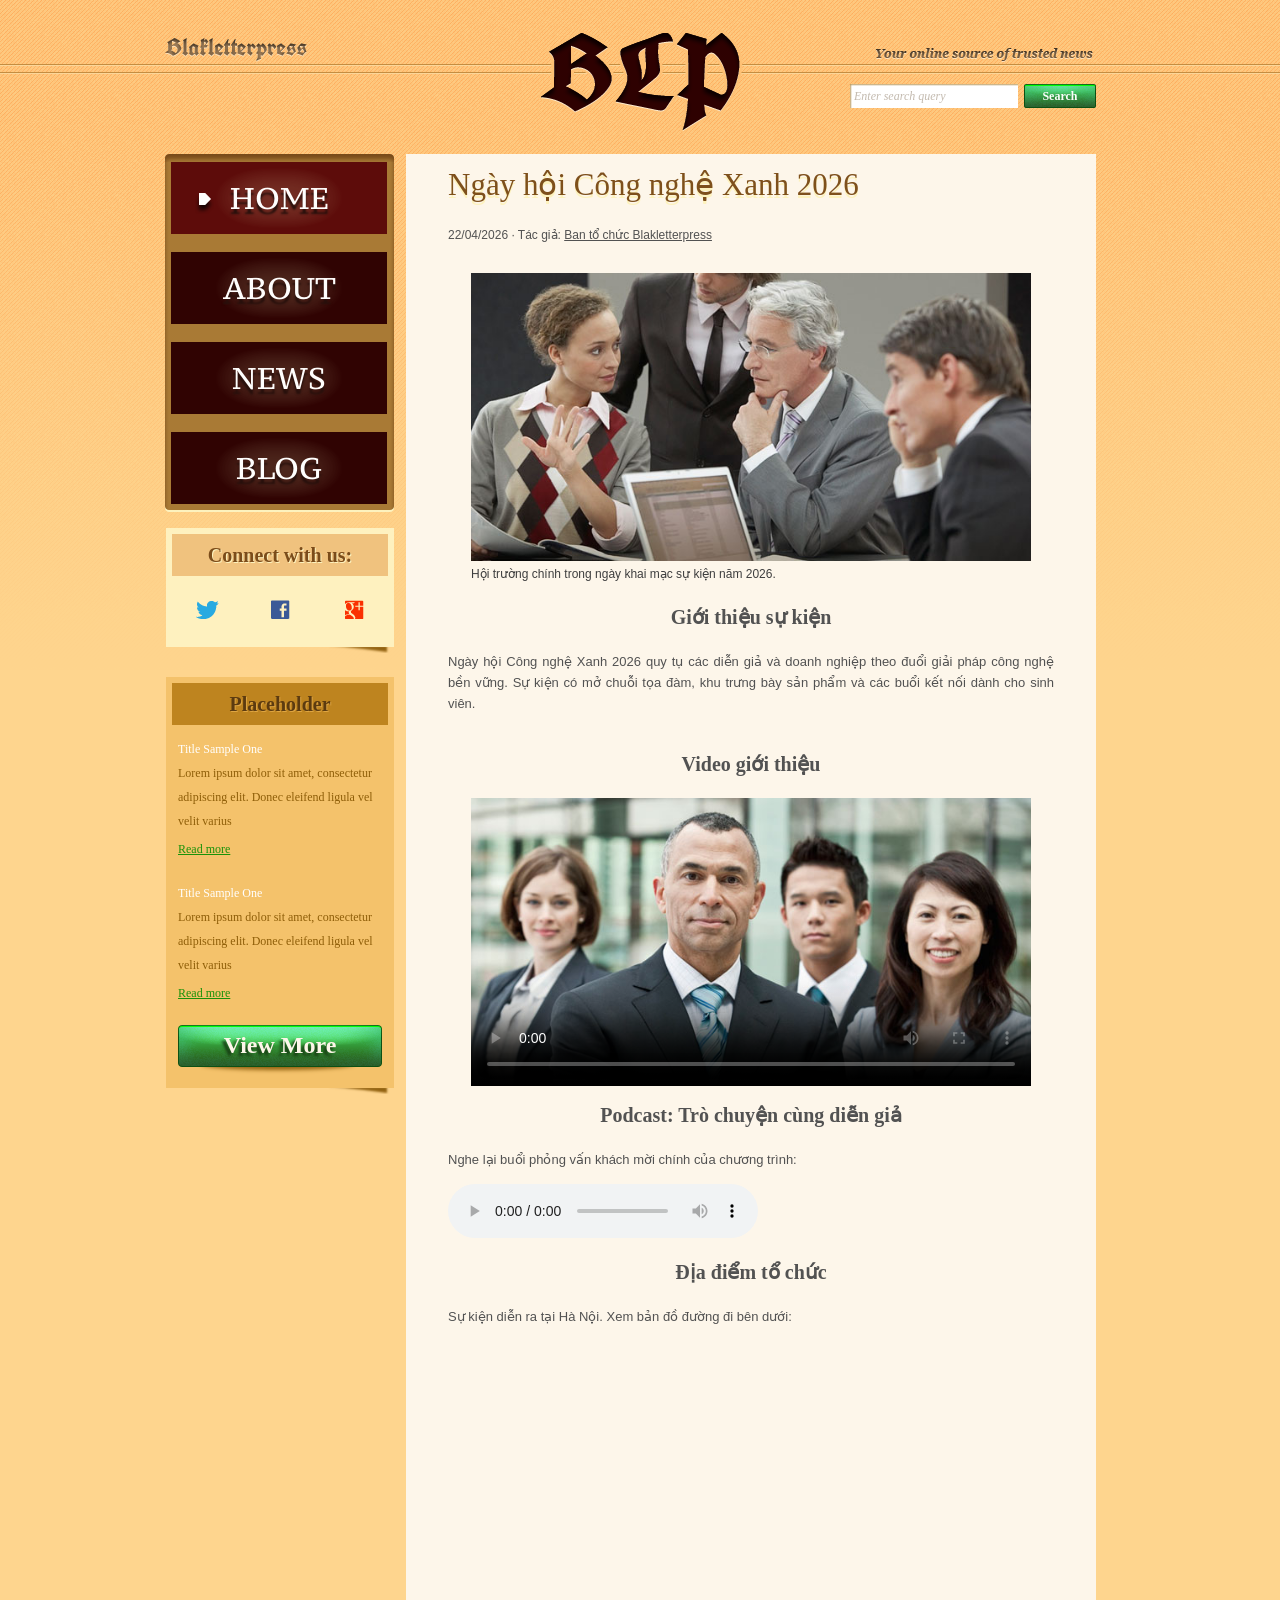
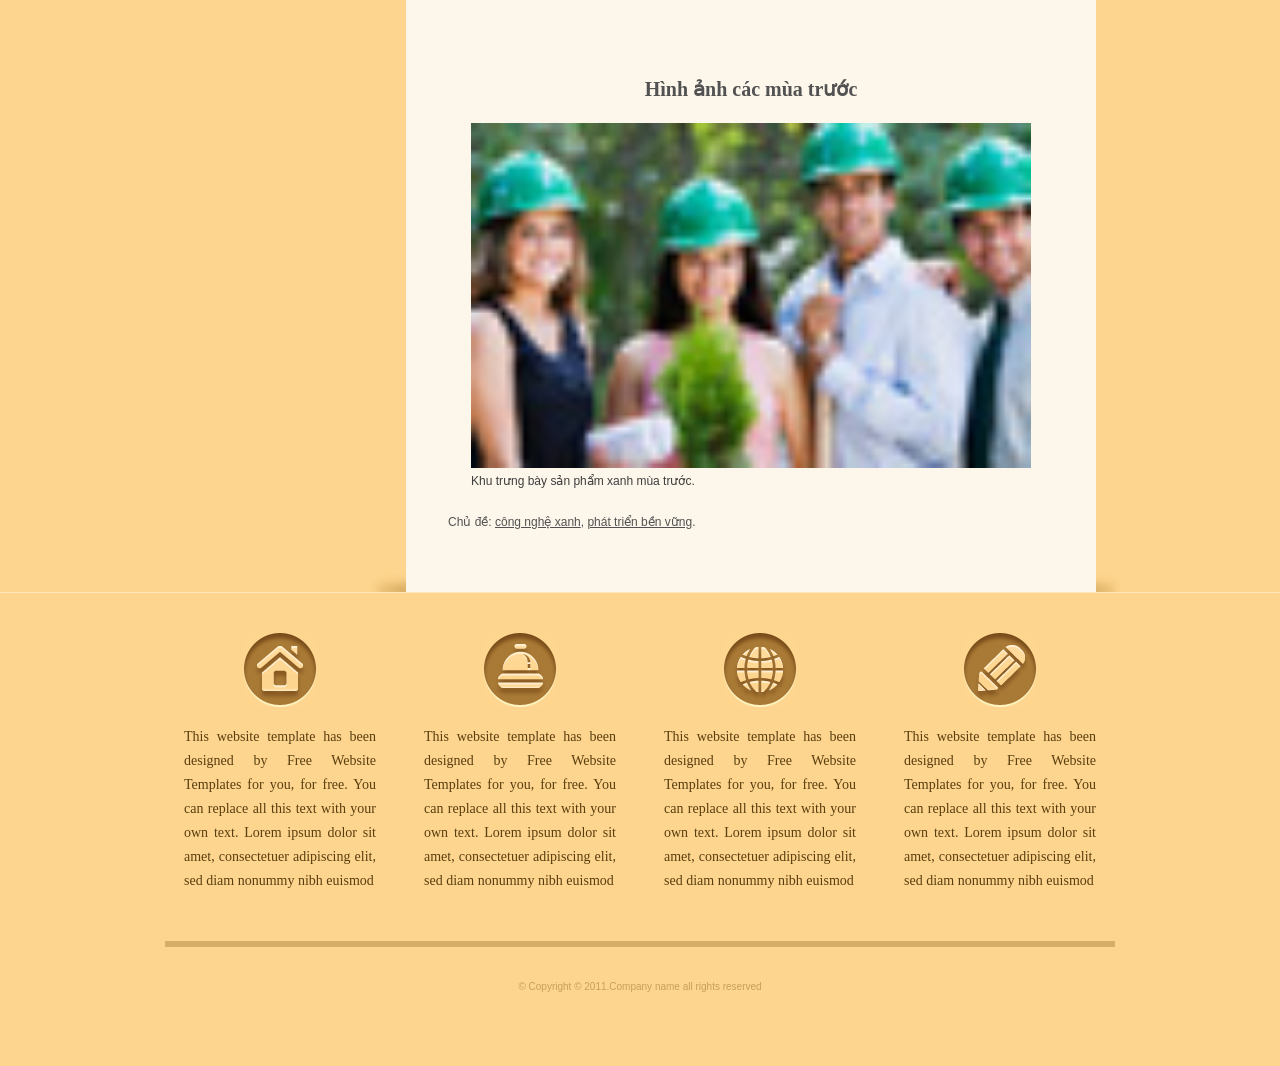
<file: baitapHTML/media.html>
<!DOCTYPE html>
<!-- Website template by freewebsitetemplates.com -->
<html>
<head>
	<meta charset="UTF-8">
	<meta http-equiv="Content-Type" content="text/html; charset=UTF-8">
	<title>Ngày hội Công nghệ Xanh 2026 - Blakletterpress</title>
	<link rel="stylesheet" href="css/style.css" type="text/css">

	<style>
		#media-page {
			padding: 0 30px 18px;
			font-family: Arial, Tahoma, "Segoe UI", sans-serif;
			color: #525252;
		}
		#media-page h1 {
			font-family: Georgia, "Times New Roman", Times, serif;
			margin-bottom: 22px;
		}
		#media-page .media-meta {
			font-size: 12px;
			line-height: 20px;
			padding: 0 0 28px;
			text-align: left;
		}
		#media-page .media-meta a,
		#media-page .media-article-footer a {
			color: #525252;
		}
		#media-page section {
			margin: 0 0 8px;
		}
		#media-page h2 {
			font-family: Georgia, "Times New Roman", Times, serif;
			font-size: 20px;
			line-height: 32px;
			margin: 12px 0 18px;
			text-align: center;
		}
		#media-page p {
			font-family: Arial, Tahoma, "Segoe UI", sans-serif;
			font-size: 13px;
			line-height: 21px;
			padding-bottom: 22px;
		}
		#media-page .media-figure {
			width: 560px;
			margin: 0 auto 18px;
		}
		#media-page .media-figure img {
			display: block;
			width: 560px;
			height: auto;
		}
		#media-page .media-figure figcaption {
			color: #3e3e3e;
			font-family: Arial, Tahoma, "Segoe UI", sans-serif;
			font-size: 12px;
			line-height: 18px;
			margin-top: 4px;
			text-align: left;
		}
		#media-page video {
			background: #000;
			display: block;
			width: 560px;
			height: auto;
			margin: 0 auto 14px;
		}
		#media-page audio {
			display: block;
			width: 310px;
			margin: -8px 0 18px;
		}
		#media-page .media-map {
			display: block;
			border: 0;
			width: 560px;
			height: 310px;
			margin: -4px auto 18px;
		}
		#media-page .previous-event {
			height: 340px;
			object-fit: cover;
		}
		#media-page .media-article-footer {
			color: #525252;
			font-family: Arial, Tahoma, "Segoe UI", sans-serif;
			font-size: 12px;
			line-height: 20px;
			padding: 4px 0 20px;
		}
	</style>
</head>
<body>
	<div id="page">
		<div id="header">
			<div id="motto">
				<a href="index.html" class="sitename"><img src="images/blakletterpress.png" height="24" width="142" alt="SiteName"></a>
				<p>
					<img src="images/header-text.png" height="14" width="218" alt="Text">
				</p>
			</div>
			<div id="logo">
				<a href="index.html"><img src="images/logo.png" alt="LOGO"></a>
			</div>
			<div id="searchbar">
				<form action="#" method="post">
					<input type="text" value="Enter search query" class="txtfield" onBlur="javascript:if(this.value==''){this.value=this.defaultValue;}" onFocus="javascript:if(this.value==this.defaultValue){this.value='';}">
					<input type="submit" value="Search" class="btn">
				</form>
			</div>
		</div>
		<div id="contents">
			<div id="main">
				<article id="media-page">
					<header class="media-header">
						<h1>Ngày hội Công nghệ Xanh 2026</h1>
						<p class="media-meta">
							<time datetime="2026-04-22">22/04/2026</time> · Tác giả:
							<a href="about.html">Ban tổ chức Blakletterpress</a>
						</p>
					</header>

					<figure class="media-figure">
						<img src="images/meeting.jpg" alt="Các diễn giả trao đổi trong hội trường">
						<figcaption>Hội trường chính trong ngày khai mạc sự kiện năm 2026.</figcaption>
					</figure>

					<section aria-labelledby="intro-title">
						<h2 id="intro-title">Giới thiệu sự kiện</h2>
						<p>
							Ngày hội Công nghệ Xanh 2026 quy tụ các diễn giả và doanh nghiệp theo đuổi
							giải pháp công nghệ bền vững. Sự kiện có mở chuỗi tọa đàm, khu trưng bày
							sản phẩm và các buổi kết nối dành cho sinh viên.
						</p>
					</section>

					<section aria-labelledby="video-title">
						<h2 id="video-title">Video giới thiệu</h2>
						<video controls preload="metadata" poster="images/team-large.jpg">
							<source src="https://www.w3schools.com/html/mov_bbb.mp4" type="video/mp4">
							Trình duyệt của bạn không hỗ trợ thẻ video HTML5.
						</video>
					</section>

					<section aria-labelledby="podcast-title">
						<h2 id="podcast-title">Podcast: Trò chuyện cùng diễn giả</h2>
						<p>Nghe lại buổi phỏng vấn khách mời chính của chương trình:</p>
						<audio controls preload="metadata">
							<source src="https://www.w3schools.com/html/horse.mp3" type="audio/mpeg">
							Trình duyệt của bạn không hỗ trợ thẻ audio HTML5.
						</audio>
					</section>

					<section aria-labelledby="location-title">
						<h2 id="location-title">Địa điểm tổ chức</h2>
						<p>Sự kiện diễn ra tại Hà Nội. Xem bản đồ đường đi bên dưới:</p>
						<iframe
							class="media-map"
							title="Bản đồ địa điểm tổ chức tại Hà Nội"
							src="https://www.google.com/maps?q=Hanoi%2C%20Vietnam&amp;output=embed"
							loading="lazy"
							referrerpolicy="no-referrer-when-downgrade">
						</iframe>
					</section>

					<section aria-labelledby="gallery-title">
						<h2 id="gallery-title">Hình ảnh các mùa trước</h2>
						<figure class="media-figure">
							<img class="previous-event" src="images/ecofriends.jpg" alt="Nhóm người tham gia khu trưng bày sản phẩm xanh">
							<figcaption>Khu trưng bày sản phẩm xanh mùa trước.</figcaption>
						</figure>
					</section>

					<footer class="media-article-footer">
						Chủ đề:
						<a href="#">công nghệ xanh</a>,
						<a href="#">phát triển bền vững</a>.
					</footer>
				</article>
			</div>
			<div id="sidebar">
				<div id="navigation">
					<div>
						<ul>
							<li class="selected">
								<a href="index.html">Home</a>
							</li>
							<li>
								<a href="about.html">About</a>
							</li>
							<li>
								<a href="news.html">News</a>
							</li>
							<li>
								<a href="blog.html">Blog</a>
							</li>
						</ul>
					</div>
				</div>
				<div class="section">
					<div id="connect">
						<h2>Connect with us:</h2>
						<a href="http://freewebsitetemplates.com/go/twitter/" target="_blank" class="twitter"></a> <a href="http://freewebsitetemplates.com/go/facebook/" target="_blank" class="facebook"></a> <a href="http://freewebsitetemplates.com/go/googleplus/" target="_blank" class="googleplus"></a>
					</div>
				</div>
				<div class="section">
					<div id="posts">
						<h2>Placeholder</h2>
						<ul>
							<li>
								<h5>Title Sample One</h5>
								<p>
									Lorem ipsum dolor sit amet, consectetur adipiscing elit. Donec eleifend ligula vel velit varius
								</p>
								<a href="news.html" class="more">Read more</a>
							</li>
							<li>
								<h5>Title Sample One</h5>
								<p>
									Lorem ipsum dolor sit amet, consectetur adipiscing elit. Donec eleifend ligula vel velit varius
								</p>
								<a href="news.html" class="more">Read more</a>
							</li>
						</ul>
						<a href="news.html" class="btn2">View More</a>
					</div>
				</div>
			</div>
		</div>
		<div id="footer">
			<div>
				<ul id="featured">
					<li>
						<a href="index.html" class="home"></a>
						<p>
							This website template has been designed by Free Website Templates for you, for free. You can replace all this text with your own text. Lorem ipsum dolor sit amet, consectetuer adipiscing elit, sed diam nonummy nibh euismod
						</p>
					</li>
					<li>
						<a href="index.html" class="bell"></a>
						<p>
							This website template has been designed by Free Website Templates for you, for free. You can replace all this text with your own text. Lorem ipsum dolor sit amet, consectetuer adipiscing elit, sed diam nonummy nibh euismod
						</p>
					</li>
					<li>
						<a href="index.html" class="globe"></a>
						<p>
							This website template has been designed by Free Website Templates for you, for free. You can replace all this text with your own text. Lorem ipsum dolor sit amet, consectetuer adipiscing elit, sed diam nonummy nibh euismod
						</p>
					</li>
					<li>
						<a href="index.html" class="pencil"></a>
						<p>
							This website template has been designed by Free Website Templates for you, for free. You can replace all this text with your own text. Lorem ipsum dolor sit amet, consectetuer adipiscing elit, sed diam nonummy nibh euismod
						</p>
					</li>
				</ul>
				<p id="footnote">
					© Copyright © 2011.Company name all rights reserved
				</p>
			</div>
		</div>
	</div>
</body>
</html>
</file>
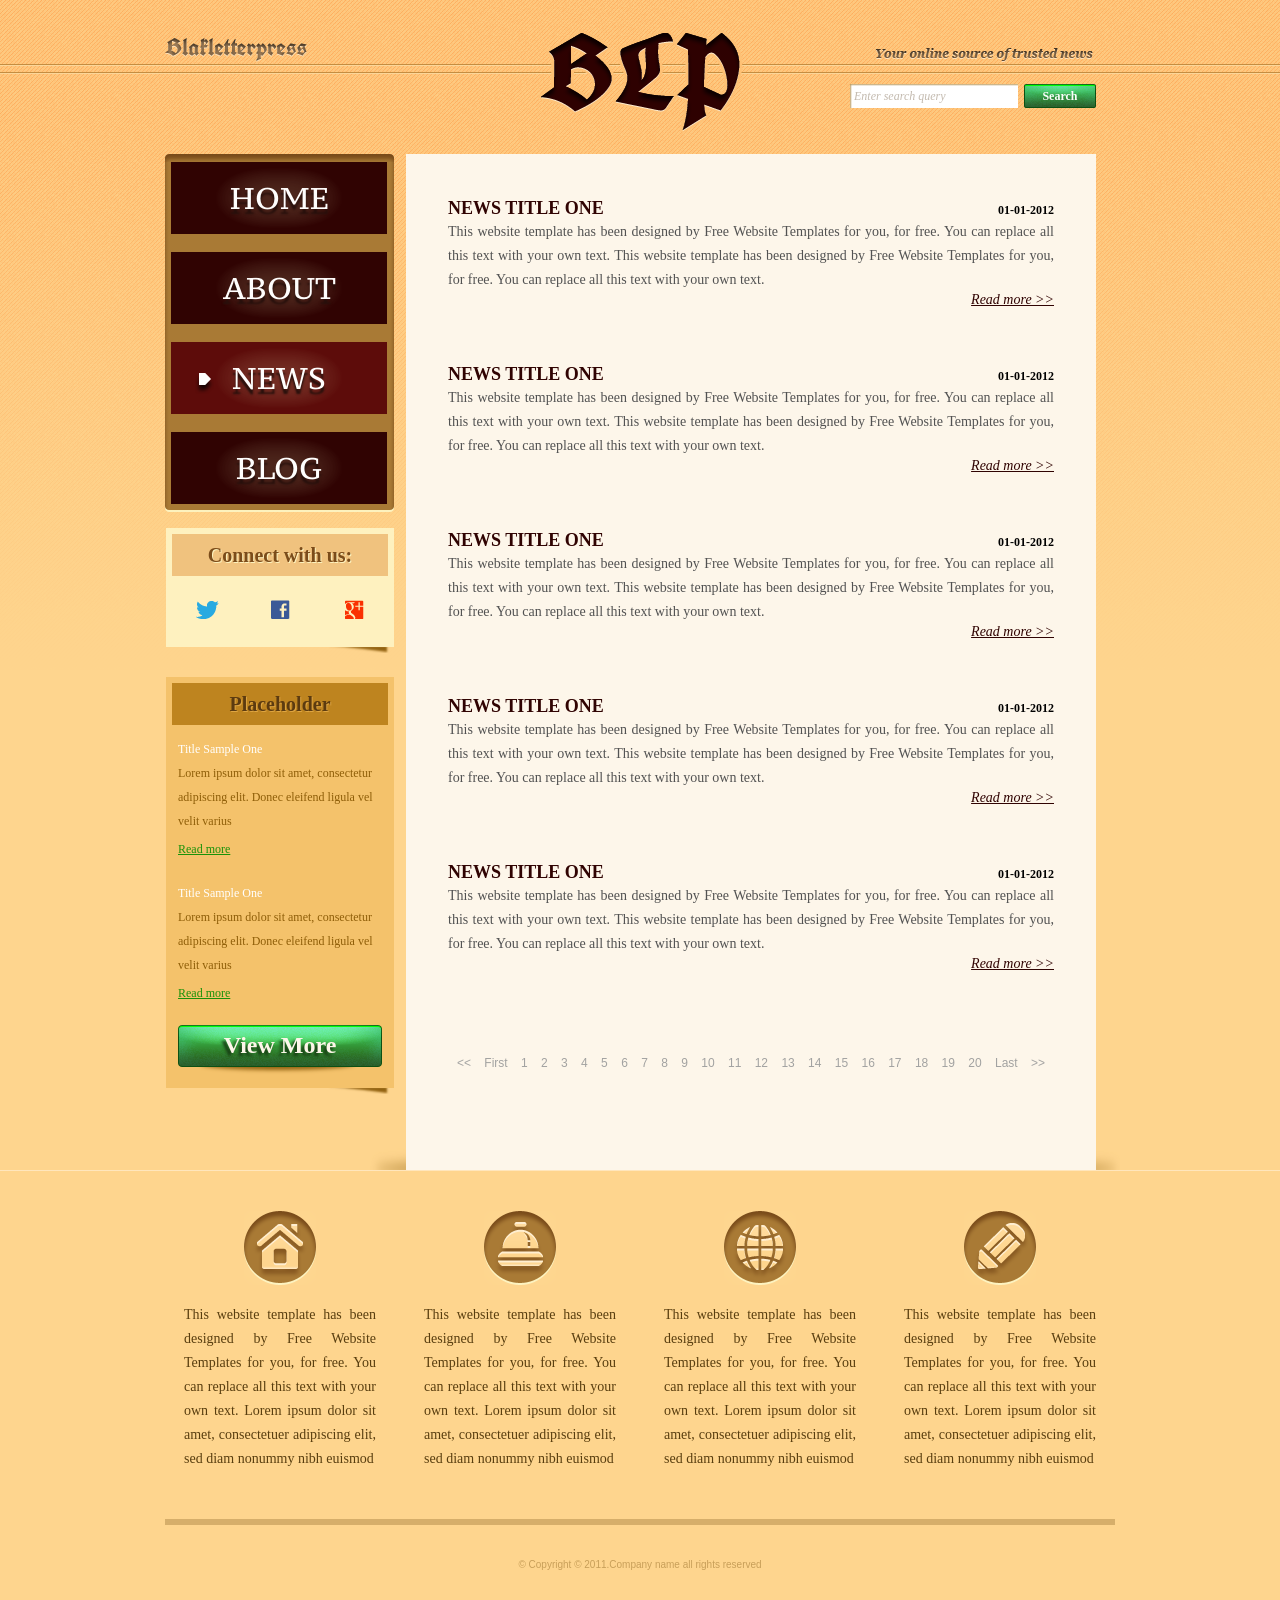
<file: baitapHTML/news.html>
<!DOCTYPE html>
<!-- Website template by freewebsitetemplates.com -->
<html>
<head>
	<meta charset="UTF-8">
	<title>News - Blakletterpress Website Template</title>
	<link rel="stylesheet" href="css/style.css" type="text/css">
</head>
<body>
	<div id="page">
		<div id="header">
			<div id="motto">
				<a href="index.html" class="sitename"><img src="images/blakletterpress.png" height="24" width="142" alt="SiteName"></a>
				<p>
					<img src="images/header-text.png" height="14" width="218" alt="Text">
				</p>
			</div>
			<div id="logo">
				<a href="index.html"><img src="images/logo.png" alt="LOGO"></a>
			</div>
			<div id="searchbar">
				<form action="#" method="post">
					<input type="text" value="Enter search query" class="txtfield" onBlur="javascript:if(this.value==''){this.value=this.defaultValue;}" onFocus="javascript:if(this.value==this.defaultValue){this.value='';}">
					<input type="submit" value="Search" class="btn">
				</form>
			</div>
		</div>
		<div id="contents">
			<div id="main">
				<div class="body">
					<ul id="list">
						<li>
							<span class="time">01-01-2012</span>
							<h3>NEWS TITLE ONE</h3>
							<p>
								This website template has been designed by Free Website Templates for you, for free. You can replace all this text with your own text. This website template has been designed by Free Website Templates for you, for free. You can replace all this text with your own text.
							</p>
							<a href="news.html" class="more">Read more >></a>
						</li>
						<li>
							<span class="time">01-01-2012</span>
							<h3>NEWS TITLE ONE</h3>
							<p>
								This website template has been designed by Free Website Templates for you, for free. You can replace all this text with your own text. This website template has been designed by Free Website Templates for you, for free. You can replace all this text with your own text.
							</p>
							<a href="news.html" class="more">Read more >></a>
						</li>
						<li>
							<span class="time">01-01-2012</span>
							<h3>NEWS TITLE ONE</h3>
							<p>
								This website template has been designed by Free Website Templates for you, for free. You can replace all this text with your own text. This website template has been designed by Free Website Templates for you, for free. You can replace all this text with your own text.
							</p>
							<a href="news.html" class="more">Read more >></a>
						</li>
						<li>
							<span class="time">01-01-2012</span>
							<h3>NEWS TITLE ONE</h3>
							<p>
								This website template has been designed by Free Website Templates for you, for free. You can replace all this text with your own text. This website template has been designed by Free Website Templates for you, for free. You can replace all this text with your own text.
							</p>
							<a href="news.html" class="more">Read more >></a>
						</li>
						<li>
							<span class="time">01-01-2012</span>
							<h3>NEWS TITLE ONE</h3>
							<p>
								This website template has been designed by Free Website Templates for you, for free. You can replace all this text with your own text. This website template has been designed by Free Website Templates for you, for free. You can replace all this text with your own text.
							</p>
							<a href="news.html" class="more">Read more >></a>
						</li>
					</ul>
					<div id="pagination">
						<a href="news.html">&lt;&lt;</a> <a href="news.html">First</a> <a href="news.html">1</a> <a href="news.html">2</a> <a href="news.html">3</a> <a href="news.html">4</a> <a href="news.html">5</a> <a href="news.html">6</a> <a href="news.html">7</a> <a href="news.html">8</a> <a href="news.html">9</a> <a href="news.html">10</a> <a href="news.html">11</a> <a href="news.html">12</a> <a href="news.html">13</a> <a href="news.html">14</a> <a href="news.html">15</a> <a href="news.html">16</a> <a href="news.html">17</a> <a href="news.html">18</a> <a href="news.html">19</a> <a href="news.html">20</a> <a href="news.html">Last</a> <a href="news.html">&gt;&gt;</a>
					</div>
				</div>
			</div>
			<div id="sidebar">
				<div id="navigation">
					<div>
						<ul>
							<li>
								<a href="index.html">Home</a>
							</li>
							<li>
								<a href="about.html">About</a>
							</li>
							<li class="selected">
								<a href="news.html">News</a>
							</li>
							<li>
								<a href="blog.html">Blog</a>
							</li>
						</ul>
					</div>
				</div>
				<div class="section">
					<div id="connect">
						<h2>Connect with us:</h2>
						<a href="http://freewebsitetemplates.com/go/twitter/" target="_blank" class="twitter"></a> <a href="http://freewebsitetemplates.com/go/facebook/" target="_blank" class="facebook"></a> <a href="http://freewebsitetemplates.com/go/googleplus/" target="_blank" class="googleplus"></a>
					</div>
				</div>
				<div class="section">
					<div id="posts">
						<h2>Placeholder</h2>
						<ul>
							<li>
								<h5>Title Sample One</h5>
								<p>
									Lorem ipsum dolor sit amet, consectetur adipiscing elit. Donec eleifend ligula vel velit varius
								</p>
								<a href="news.html" class="more">Read more</a>
							</li>
							<li>
								<h5>Title Sample One</h5>
								<p>
									Lorem ipsum dolor sit amet, consectetur adipiscing elit. Donec eleifend ligula vel velit varius
								</p>
								<a href="news.html" class="more">Read more</a>
							</li>
						</ul>
						<a href="news.html" class="btn2">View More</a>
					</div>
				</div>
			</div>
		</div>
		<div id="footer">
			<div>
				<ul id="featured">
					<li>
						<a href="index.html" class="home"></a>
						<p>
							This website template has been designed by Free Website Templates for you, for free. You can replace all this text with your own text. Lorem ipsum dolor sit amet, consectetuer adipiscing elit, sed diam nonummy nibh euismod
						</p>
					</li>
					<li>
						<a href="index.html" class="bell"></a>
						<p>
							This website template has been designed by Free Website Templates for you, for free. You can replace all this text with your own text. Lorem ipsum dolor sit amet, consectetuer adipiscing elit, sed diam nonummy nibh euismod
						</p>
					</li>
					<li>
						<a href="index.html" class="globe"></a>
						<p>
							This website template has been designed by Free Website Templates for you, for free. You can replace all this text with your own text. Lorem ipsum dolor sit amet, consectetuer adipiscing elit, sed diam nonummy nibh euismod
						</p>
					</li>
					<li>
						<a href="index.html" class="pencil"></a>
						<p>
							This website template has been designed by Free Website Templates for you, for free. You can replace all this text with your own text. Lorem ipsum dolor sit amet, consectetuer adipiscing elit, sed diam nonummy nibh euismod
						</p>
					</li>
				</ul>
				<p id="footnote">
					© Copyright © 2011.Company name all rights reserved
				</p>
			</div>
		</div>
	</div>
</body>
</html>
</file>
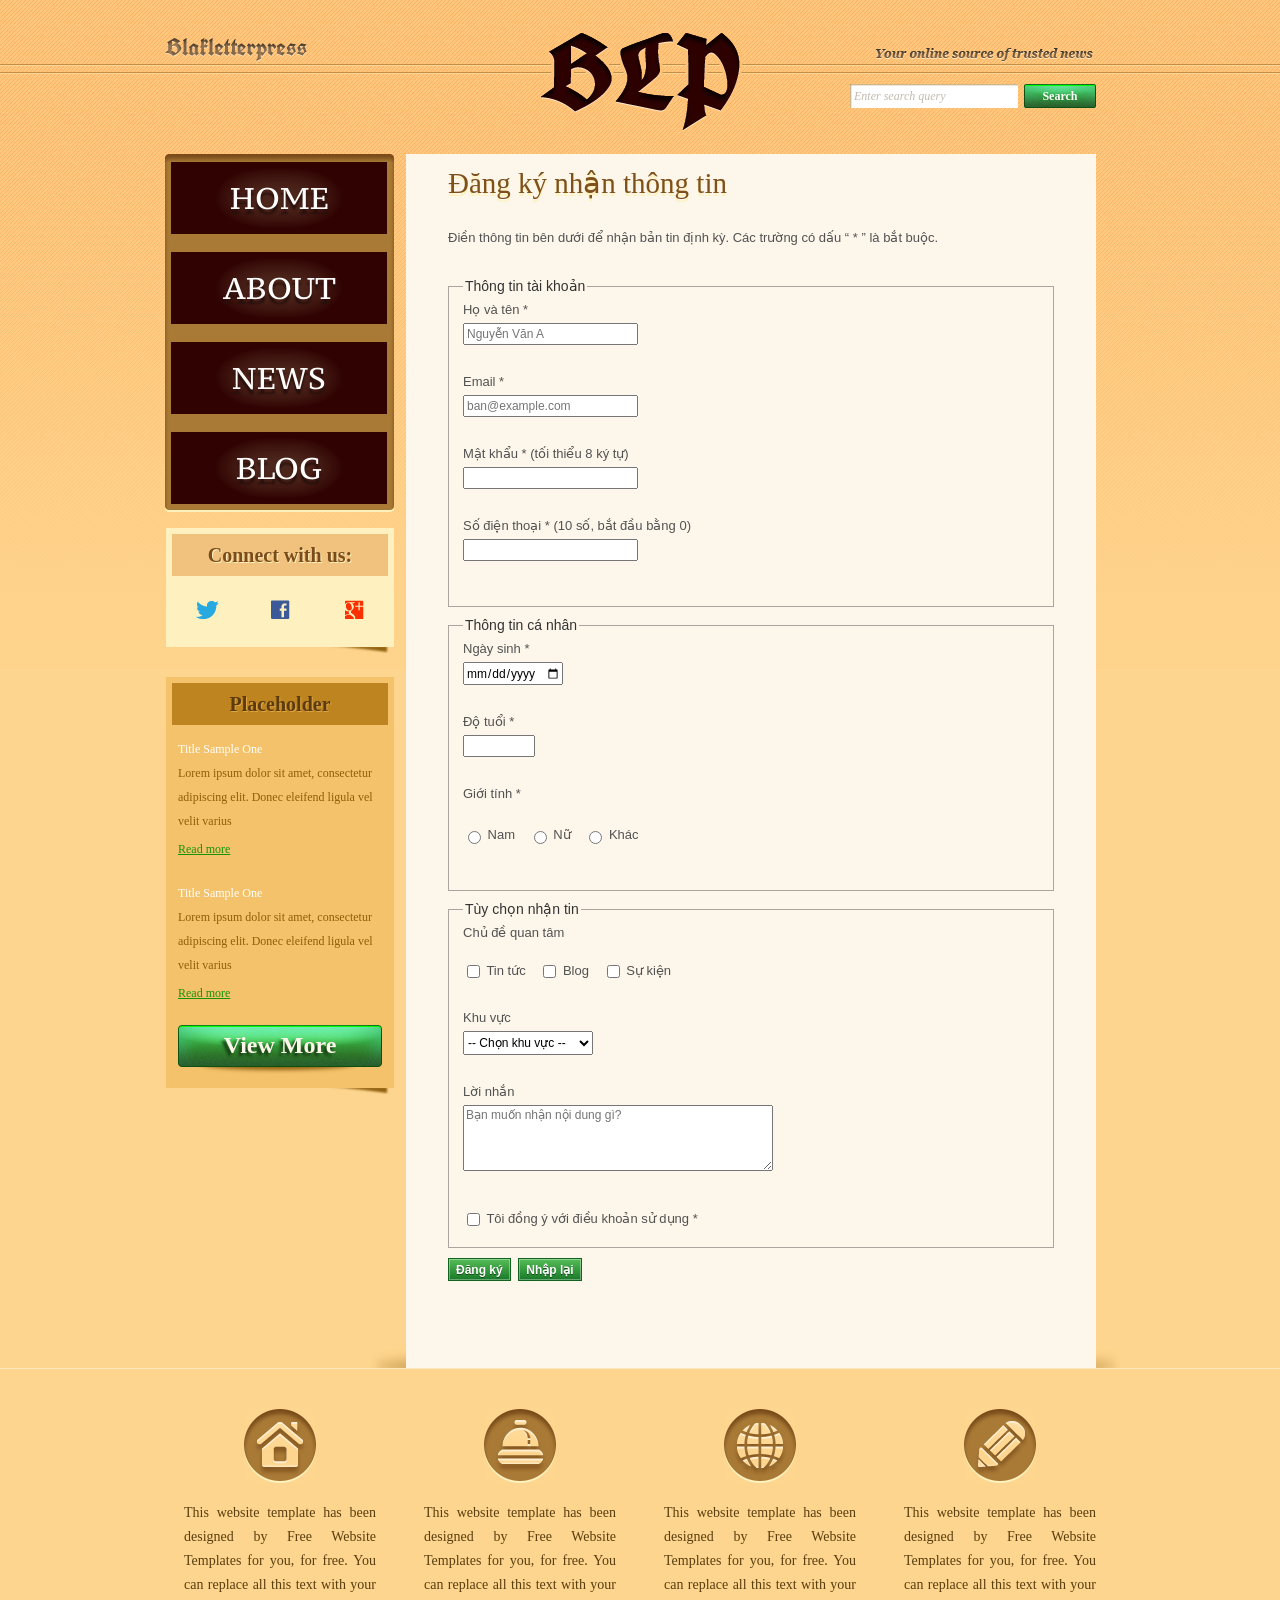
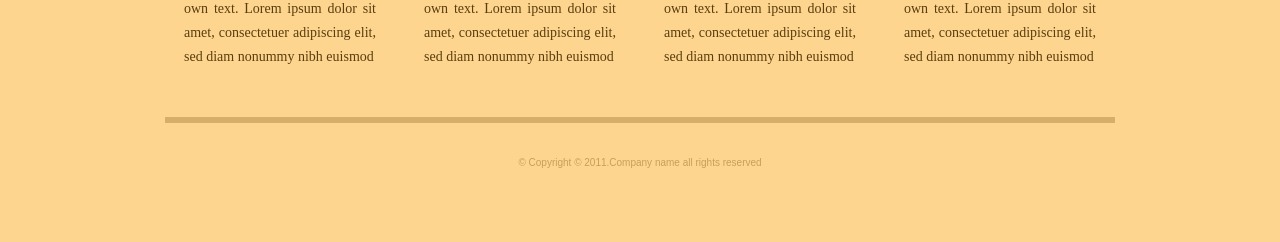
<file: baitapHTML/register.html>
<!DOCTYPE html>
<!-- Website template by freewebsitetemplates.com -->
<html lang="vi">
<head>
	<meta charset="UTF-8">
	<meta http-equiv="Content-Type" content="text/html; charset=UTF-8">
	<title>Đăng ký nhận thông tin - Blakletterpress</title>
	<link rel="stylesheet" href="css/style.css" type="text/css">

	<style>
		/* Chỉ dành cho register.html; không sửa css/style.css */
		#main.register-main { min-height: 1180px; }
		#register { 
			padding-top: 2px;
			font-family: Arial, Tahoma, "Segoe UI", sans-serif;
		}
		#register h1 {
			font-family: "Times New Roman", Times, serif;
		}
		#register input,
		#register select,
		#register textarea,
		#register button {
			font-family: Arial, Tahoma, "Segoe UI", sans-serif;
		}
		#register h1 { font-size: 29px; margin-bottom: 28px; }
		#register p.register-intro { font-size: 13px; line-height: 20px; padding-bottom: 30px; text-align: left; }
		.register-form { color: #525252; font-size: 13px; }
		.register-form fieldset { border: 1px solid #aaa59e; margin: 0 0 10px; padding: 6px 14px 18px; }
		.register-form legend { color: #333; font-size: 14px; font-weight: normal; padding: 0 2px; }
		.register-form label, .register-form .field-label { display: block; line-height: 20px; margin: 0 0 3px; }
		.register-form input[type="text"], .register-form input[type="email"], .register-form input[type="password"],
		.register-form input[type="tel"], .register-form input[type="date"], .register-form input[type="number"],
		.register-form select, .register-form textarea { box-sizing: border-box; font-family: Arial, Helvetica, sans-serif; font-size: 12px; margin: 0 0 27px; }
		.register-form input[type="text"], .register-form input[type="email"], .register-form input[type="password"], .register-form input[type="tel"] { height: 22px; width: 175px; }
		.register-form input[type="date"] { height: 23px; width: 100px; }
		.register-form input[type="number"] { height: 22px; width: 72px; }
		.register-form select { height: 24px; width: 130px; }
		.register-form textarea { height: 66px; resize: vertical; width: 310px; }
		.register-form .inline-options { margin: 21px 0 27px; }
		.register-form .inline-options label { display: inline-block; margin: 0 10px 0 0; }
		.register-form .inline-options input, .register-form .terms input { vertical-align: middle; }
		.register-form .topics { margin-top: 18px; }
		.register-form .terms { margin: 8px 0 0; }
		.register-form .form-actions { margin-top: 0; }
		.register-form .form-btn {
			background: linear-gradient(#56bd57, #197928); border: 1px solid #126220;
			box-shadow: inset 0 0 0 1px rgba(255,255,255,.35); color: #fff; cursor: pointer;
			font-family: Georgia, "Times New Roman", Times, serif; font-size: 12px; font-weight: bold;
			height: 23px; margin-right: 4px; padding: 0 7px; text-shadow: 0 1px #174d1b;
		}
		.register-form .form-btn:hover { filter: brightness(1.08); }
	</style>
</head>
<body>
	<div id="page">
		<div id="header">
			<div id="motto">
				<a href="index.html" class="sitename"><img src="images/blakletterpress.png" height="24" width="142" alt="SiteName"></a>
				<p><img src="images/header-text.png" height="14" width="218" alt="Text"></p>
			</div>
			<div id="logo">
				<a href="index.html"><img src="images/logo.png" alt="LOGO"></a>
			</div>
			<div id="searchbar">
				<form action="#" method="post">
					<input type="text" value="Enter search query" class="txtfield" onBlur="javascript:if(this.value==''){this.value=this.defaultValue;}" onFocus="javascript:if(this.value==this.defaultValue){this.value='';}">
					<input type="submit" value="Search" class="btn">
				</form>
			</div>
		</div>

		<div id="contents">
			<div id="main" class="register-main">
				<div id="register" class="body">
					<h1>Đăng ký nhận thông tin</h1>
					<p class="register-intro">Điền thông tin bên dưới để nhận bản tin định kỳ. Các trường có dấu “ * ” là bắt buộc.</p>

					<form class="register-form" action="#" method="post">
						<fieldset>
							<legend>Thông tin tài khoản</legend>

							<label for="fullname">Họ và tên *</label>
							<input id="fullname" name="fullname" type="text" placeholder="Nguyễn Văn A" required>

							<label for="email">Email *</label>
							<input id="email" name="email" type="email" placeholder="ban@example.com" required>

							<label for="password">Mật khẩu * (tối thiểu 8 ký tự)</label>
							<input id="password" name="password" type="password" minlength="8" required>

							<label for="phone">Số điện thoại * (10 số, bắt đầu bằng 0)</label>
							<input id="phone" name="phone" type="tel" pattern="0[0-9]{9}" maxlength="10" required>
						</fieldset>

						<fieldset>
							<legend>Thông tin cá nhân</legend>

							<label for="birthday">Ngày sinh *</label>
							<input id="birthday" name="birthday" type="date" required>

							<label for="age">Độ tuổi *</label>
							<input id="age" name="age" type="number" min="1" max="120" required>

							<span class="field-label">Giới tính *</span>
							<div class="inline-options">
								<label><input type="radio" name="gender" value="nam" required> Nam</label>
								<label><input type="radio" name="gender" value="nu"> Nữ</label>
								<label><input type="radio" name="gender" value="khac"> Khác</label>
							</div>
						</fieldset>

						<fieldset>
							<legend>Tùy chọn nhận tin</legend>

							<span class="field-label">Chủ đề quan tâm</span>
							<div class="inline-options topics">
								<label><input type="checkbox" name="topics" value="tintuc"> Tin tức</label>
								<label><input type="checkbox" name="topics" value="blog"> Blog</label>
								<label><input type="checkbox" name="topics" value="sukien"> Sự kiện</label>
							</div>

							<label for="region">Khu vực</label>
							<select id="region" name="region">
								<option value="">-- Chọn khu vực --</option>
								<option>Miền Bắc</option>
								<option>Miền Trung</option>
								<option>Miền Nam</option>
							</select>

							<label for="message">Lời nhắn</label>
							<textarea id="message" name="message" rows="4" placeholder="Bạn muốn nhận nội dung gì?"></textarea>

							<label class="terms"><input type="checkbox" name="terms" required> Tôi đồng ý với điều khoản sử dụng *</label>
						</fieldset>

						<div class="form-actions">
							<input type="submit" value="Đăng ký" class="form-btn">
							<input type="reset" value="Nhập lại" class="form-btn">
						</div>
					</form>
				</div>
			</div>

			<div id="sidebar">
				<div id="navigation">
					<div>
						<ul>
							<li><a href="index.html">Home</a></li>
							<li><a href="about.html">About</a></li>
							<li><a href="news.html">News</a></li>
							<li><a href="blog.html">Blog</a></li>
						</ul>
					</div>
				</div>
				<div class="section">
					<div id="connect">
						<h2>Connect with us:</h2>
						<a href="http://freewebsitetemplates.com/go/twitter/" target="_blank" class="twitter"></a>
						<a href="http://freewebsitetemplates.com/go/facebook/" target="_blank" class="facebook"></a>
						<a href="http://freewebsitetemplates.com/go/googleplus/" target="_blank" class="googleplus"></a>
					</div>
				</div>
				<div class="section">
					<div id="posts">
						<h2>Placeholder</h2>
						<ul>
							<li>
								<h5>Title Sample One</h5>
								<p>Lorem ipsum dolor sit amet, consectetur adipiscing elit. Donec eleifend ligula vel velit varius</p>
								<a href="news.html" class="more">Read more</a>
							</li>
							<li>
								<h5>Title Sample One</h5>
								<p>Lorem ipsum dolor sit amet, consectetur adipiscing elit. Donec eleifend ligula vel velit varius</p>
								<a href="news.html" class="more">Read more</a>
							</li>
						</ul>
						<a href="news.html" class="btn2">View More</a>
					</div>
				</div>
			</div>
		</div>

		<div id="footer">
			<div>
				<ul id="featured">
					<li><a href="index.html" class="home"></a><p>This website template has been designed by Free Website Templates for you, for free. You can replace all this text with your own text. Lorem ipsum dolor sit amet, consectetuer adipiscing elit, sed diam nonummy nibh euismod</p></li>
					<li><a href="index.html" class="bell"></a><p>This website template has been designed by Free Website Templates for you, for free. You can replace all this text with your own text. Lorem ipsum dolor sit amet, consectetuer adipiscing elit, sed diam nonummy nibh euismod</p></li>
					<li><a href="index.html" class="globe"></a><p>This website template has been designed by Free Website Templates for you, for free. You can replace all this text with your own text. Lorem ipsum dolor sit amet, consectetuer adipiscing elit, sed diam nonummy nibh euismod</p></li>
					<li><a href="index.html" class="pencil"></a><p>This website template has been designed by Free Website Templates for you, for free. You can replace all this text with your own text. Lorem ipsum dolor sit amet, consectetuer adipiscing elit, sed diam nonummy nibh euismod</p></li>
				</ul>
				<p id="footnote">© Copyright © 2011.Company name all rights reserved</p>
			</div>
		</div>
	</div>
</body>
</html>
</file>
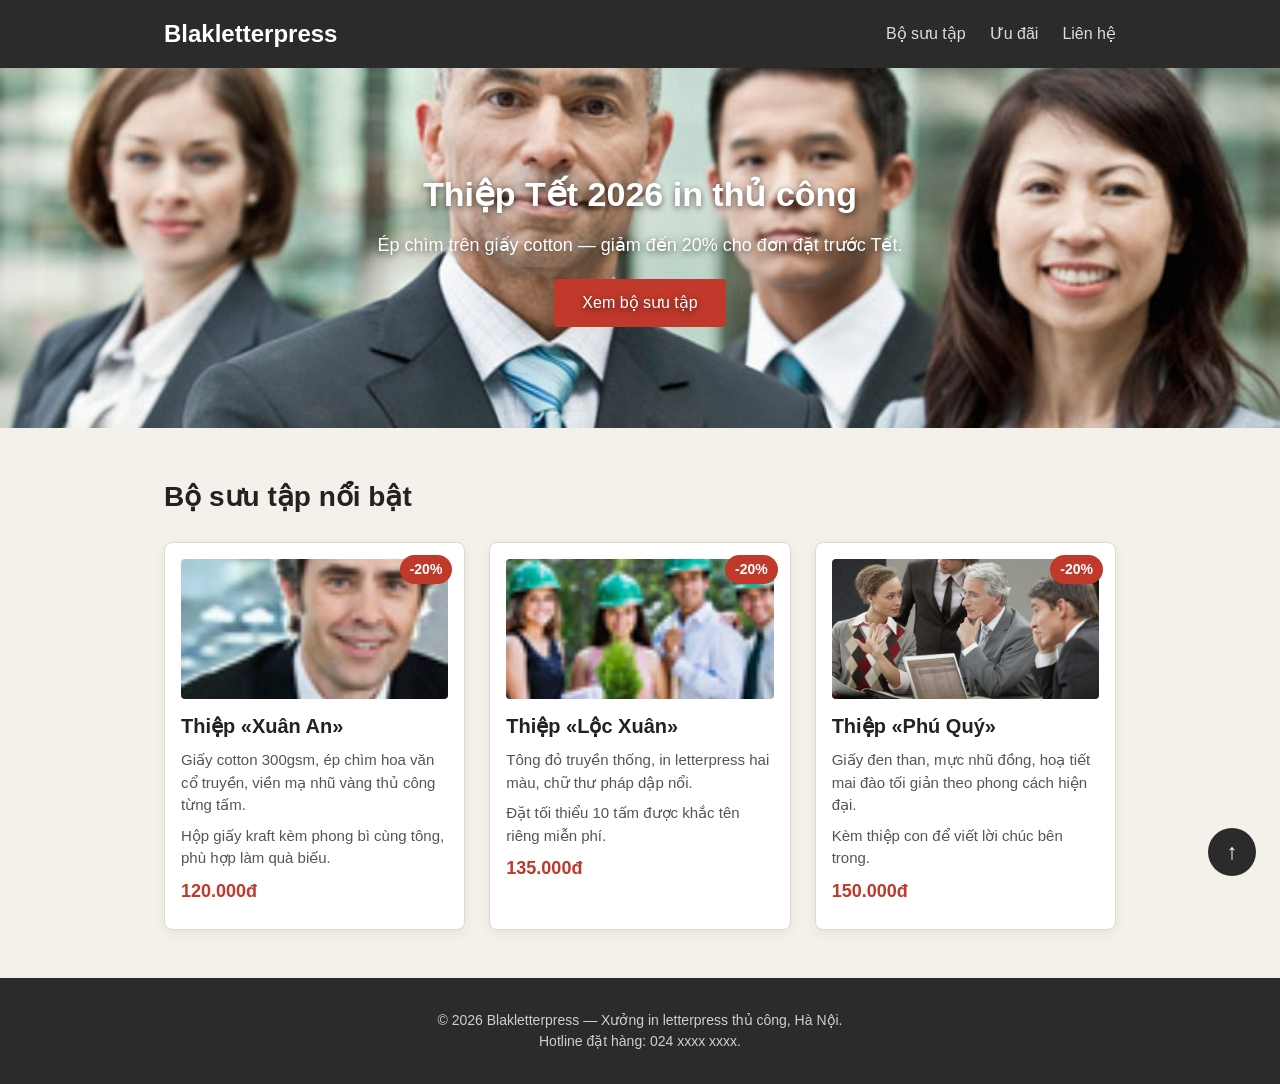
<file: baitapCSS/Baitap1/trang.html>
<!DOCTYPE html>
<html lang="vi">

<head>
	<meta charset="UTF-8">
	<meta name="viewport" content="width=device-width, initial-scale=1.0">
	<title>Khuyến mãi thiệp Tết 2026 — Blakletterpress</title>
	<link rel="stylesheet" href="style.css">
</head>

<body>
	<header class="site-header">
		<div class="header-inner">
			<a href="#" class="brand">Blakletterpress</a>
			<nav class="main-nav">
				<ul>
					<li><a href="#bo-suu-tap">Bộ sưu tập</a></li>
					<li><a href="#uu-dai">Ưu đãi</a></li>
					<li><a href="#lien-he">Liên hệ</a></li>
				</ul>
			</nav>
		</div>
	</header>

	<section class="hero">
		<img class="hero-bg" src="./images/team-large.jpg" alt="Xưởng in letterpress Blakletterpress">
		<div class="hero-overlay">
			<h1>Thiệp Tết 2026 in thủ công</h1>
			<p>Ép chìm trên giấy cotton — giảm đến 20% cho đơn đặt trước Tết.</p>
			<a href="#bo-suu-tap" class="hero-btn">Xem bộ sưu tập</a>
		</div>
	</section>

	<main>
		<section id="bo-suu-tap" class="products">
			<h2>Bộ sưu tập nổi bật</h2>
			<div class="card-list">

				<article class="card">
					<span class="badge">-20%</span>
					<img src="./images/smiling.jpg" alt="Thiệp Xuân An">
					<div class="card-body">
						<h3>Thiệp &laquo;Xuân An&raquo;</h3>
						<p>Giấy cotton 300gsm, ép chìm hoa văn cổ truyền, viền mạ nhũ vàng thủ
							công từng tấm.</p>
						<p>Hộp giấy kraft kèm phong bì cùng tông, phù hợp làm quà biếu.</p>
						<p class="price">120.000đ</p>
					</div>
				</article>

				<article class="card">
					<span class="badge">-20%</span>
					<img src="./images/ecofriends.jpg" alt="Thiệp Lộc Xuân">
					<div class="card-body">
						<h3>Thiệp &laquo;Lộc Xuân&raquo;</h3>
						<p>Tông đỏ truyền thống, in letterpress hai màu, chữ thư pháp dập nổi.
						</p>
						<p>Đặt tối thiểu 10 tấm được khắc tên riêng miễn phí.</p>
						<p class="price">135.000đ</p>
					</div>
				</article>

				<article class="card">
					<span class="badge">-20%</span>
					<img src="./images/meeting.jpg" alt="Thiệp Phú Quý">
					<div class="card-body">
						<h3>Thiệp &laquo;Phú Quý&raquo;</h3>
						<p>Giấy đen than, mực nhũ đồng, hoạ tiết mai đào tối giản theo phong
							cách hiện đại.</p>
						<p>Kèm thiệp con để viết lời chúc bên trong.</p>
						<p class="price">150.000đ</p>
					</div>
				</article>

			</div>
		</section>
	</main>

	<a href="#" class="back-to-top" aria-label="Lên đầu trang">↑</a>

	<footer id="lien-he" class="site-footer">
		<p>© 2026 Blakletterpress — Xưởng in letterpress thủ công, Hà Nội.</p>
		<p>Hotline đặt hàng: 024&nbsp;xxxx&nbsp;xxxx.</p>
	</footer>
</body>

</html>
</file>
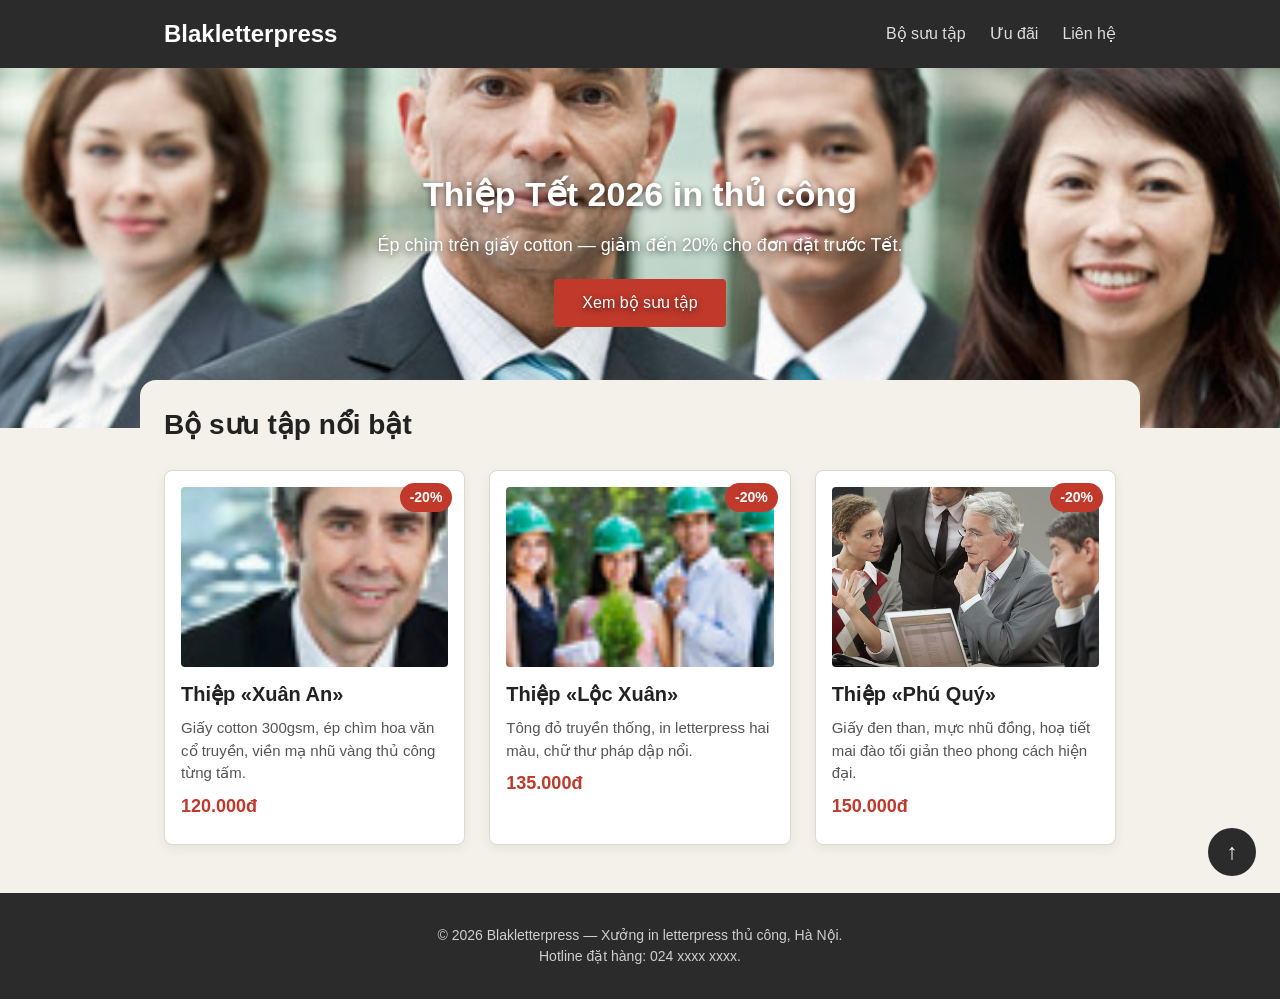
<file: baitapCSS/Baitap2/trang.html>
<!DOCTYPE html>
<html lang="vi">

<head>
	<meta charset="UTF-8">
	<meta name="viewport" content="width=device-width, initial-scale=1.0">
	<title>Khuyến mãi thiệp Tết 2026 — Blakletterpress</title>
	<link rel="stylesheet" href="style.css">
</head>

<body>
	<div class="page">
		<header class="site-header">
			<div class="header-inner">
				<a href="#" class="brand">Blakletterpress</a>
				<nav class="main-nav">
					<ul>
						<li><a href="#bo-suu-tap">Bộ sưu tập</a></li>
						<li><a href="#uu-dai">Ưu đãi</a></li>
						<li><a href="#lien-he">Liên hệ</a></li>
					</ul>
				</nav>
			</div>
		</header>

		<section class="hero">
			<img class="hero-bg" src="./images/team-large.jpg" alt="Xưởng in letterpress Blakletterpress">
			<div class="hero-overlay">
				<h1>Thiệp Tết 2026 in thủ công</h1>
				<p>Ép chìm trên giấy cotton — giảm đến 20% cho đơn đặt trước Tết.</p>
				<a href="#bo-suu-tap" class="hero-btn">Xem bộ sưu tập</a>
			</div>
		</section>

		<main>
			<section id="bo-suu-tap" class="products">
				<h2>Bộ sưu tập nổi bật</h2>
				<div class="card-list">

					<article class="card">
						<span class="badge">-20%</span>
						<img src="./images/smiling.jpg" alt="Thiệp Xuân An">
						<div class="card-body">
							<h3>Thiệp &laquo;Xuân An&raquo;</h3>
							<p>Giấy cotton 300gsm, ép chìm hoa văn cổ truyền, viền mạ nhũ
								vàng thủ công từng tấm.</p>
							<p class="price">120.000đ</p>
						</div>
					</article>

					<article class="card">
						<span class="badge">-20%</span>
						<img src="./images/ecofriends.jpg" alt="Thiệp Lộc Xuân">
						<div class="card-body">
							<h3>Thiệp &laquo;Lộc Xuân&raquo;</h3>
							<p>Tông đỏ truyền thống, in letterpress hai màu, chữ thư pháp
								dập nổi.</p>
							<p class="price">135.000đ</p>
						</div>
					</article>

					<article class="card">
						<span class="badge">-20%</span>
						<img src="./images/meeting.jpg" alt="Thiệp Phú Quý">
						<div class="card-body">
							<h3>Thiệp &laquo;Phú Quý&raquo;</h3>
							<p>Giấy đen than, mực nhũ đồng, hoạ tiết mai đào tối giản theo
								phong cách hiện đại.</p>
							<p class="price">150.000đ</p>
						</div>
					</article>

				</div>
			</section>
		</main>

		<a href="#" class="back-to-top" aria-label="Lên đầu trang">↑</a>

		<footer id="lien-he" class="site-footer">
			<p>© 2026 Blakletterpress — Xưởng in letterpress thủ công, Hà Nội.</p>
			<p>Hotline đặt hàng: 024&nbsp;xxxx&nbsp;xxxx.</p>
		</footer>
	</div>
</body>

</html>
</file>
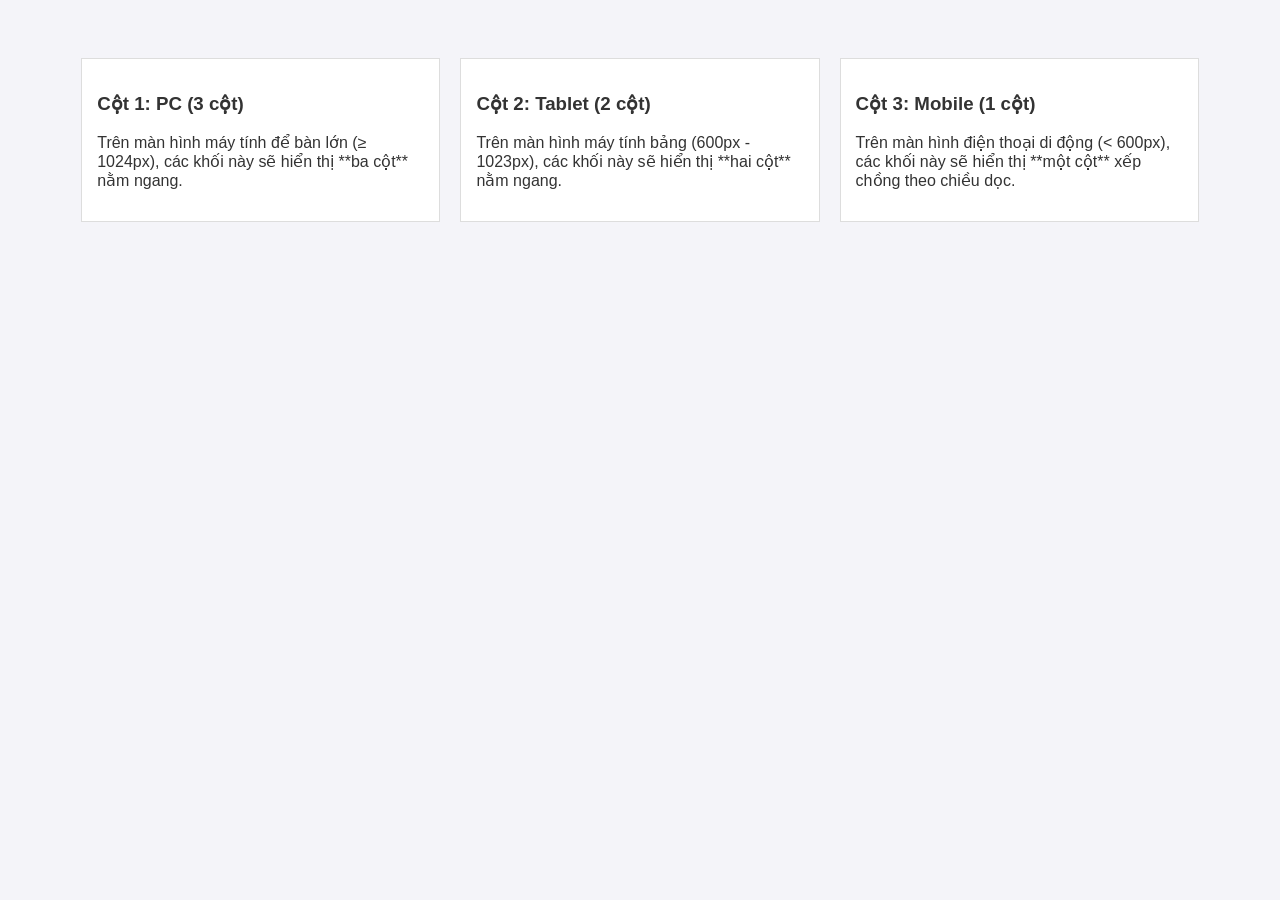
<file: baitapCSS/Baitap3/responsive-Bai tap 3.html>
<!DOCTYPE html>
<html lang="vi">
<head>
    <meta charset="UTF-8">
    <title>Responsive Web Design Demo</title>
    <style>
        /* 1. Base Styles (Thiết lập chung cho mọi màn hình) */
        body {
            font-family: sans-serif;
            background-color: #f4f4f9;
            color: #333;
        }

        .container {
            width: 90%;
            margin: 0 auto; /* Căn giữa */
            padding: 20px;
        }

        .content {
            display: flex;
            flex-wrap: wrap; /* Cho phép các cột xuống dòng khi không đủ chỗ */
            margin-top: 20px;
        }

        .column {
            flex: 1; /* Mỗi cột chiếm một phần bằng nhau */
            padding: 15px;
            background-color: white;
            border: 1px solid #ddd;
            margin: 10px;
            box-sizing: border-box; /* Đảm bảo padding không làm tăng kích thước cột */
        }

        /* 2. Media Queries (Thiết kế cho các kích thước màn hình cụ thể) */
    </style>
</head>
<body>
    <div class="container">
        <div class="content">
            <div class="column">
                <h3>Cột 1: PC (3 cột)</h3>
                <p>Trên màn hình máy tính để bàn lớn (≥ 1024px), các khối này sẽ hiển thị **ba cột** nằm ngang.</p>
            </div>
            <div class="column">
                <h3>Cột 2: Tablet (2 cột)</h3>
                <p>Trên màn hình máy tính bảng (600px - 1023px), các khối này sẽ hiển thị **hai cột** nằm ngang.</p>
            </div>
            <div class="column">
                <h3>Cột 3: Mobile (1 cột)</h3>
                <p>Trên màn hình điện thoại di động (< 600px), các khối này sẽ hiển thị **một cột** xếp chồng theo chiều dọc.</p>
            </div>
        </div>
    </div>
</body>
</html>
</file>
<file: baitapHTML/css/style.css>
/* Website template by freewebsitetemplates.com */
@font-face {
	font-family: 'PTSerif-Caption';
	src: url('../fonts/PT_Serif-Caption-Web-Regular.eot');
	src: local('☺'), url('../fonts/PT_Serif-Caption-Web-Regular.woff') format('woff'), url('../fonts/PT_Serif-Caption-Web-Regular.ttf') format('truetype'), url('../fonts/PT_Serif-Caption-Web-Regular.svg') format('svg');
	font-weight: normal;
	font-style: normal;
}
@font-face {
	font-family: 'UnifrakturCook-Bold';
	src: url('../fonts/UnifrakturCook-Bold.eot');
	src: local('☺'), url('../fonts/UnifrakturCook-Bold.woff') format('woff'), url('../fonts/UnifrakturCook-Bold.ttf') format('truetype'), url('../fonts/UnifrakturCook-Bold.svg') format('svg');
	font-weight: normal;
	font-style: normal;
}
body {
	background: #fed58e url(../images/bg-body.png) repeat-x left top;
	font-family: Georgia, "Times New Roman", Times, serif;
	margin: 0;
}
#background {
}
#page {
	width: 960px;
	margin: 0 auto;
}
img {
	border: 0;
}
/*------------------------------ SPRITES ------------------------------*/
.btn, .btn2, #searchbar form input.txtfield, #navigation li, #navigation li a:hover, #navigation li.selected a {
	background: url(../images/interface.png) no-repeat;
}
#navigation, #navigation > div, #navigation ul {
	background-image: url(../images/bg-navigation.png);
	background-repeat: no-repeat;
}
#connect > a, #featured li > a {
	background: url(../images/icons.png) no-repeat;
}
.btn {
	background-position: -178px 0;
	color: #fcfefc;
	cursor: pointer;
	font-family: Georgia, "Times New Roman", Times, serif;
	font-size: 12px;
	font-weight: bold;
	height: 24px;
	line-height: 24px;
	width: 72px;
	padding: 0 0 4px;
	text-align: center;
}
.btn:hover {
	background-position: -260px 0;
}
.btn2 {
	background-position: 0 -32px;
	display: block;
	color: #fdf6ea;
	font-family: Georgia, "Times New Roman", Times, serif;
	font-size: 24px;
	font-weight: bold;
	height: 51px;
	line-height: 40px;
	width: 204px;
	text-align: center;
	text-decoration: none;
	text-shadow: -3px 3px 3px #173c13;
}
.btn2:hover {
	background-position: -216px -31px;
}
/*------------------------------ HEADER ------------------------------*/
#header {
	height: 106px;
	padding: 24px 0;
	text-align: center;
	position: relative
}
/** motto **/
#motto {
	text-align: right;
	padding: 13px 27px 15px 0;
}
a.sitename {
	float: left;
	display: inline-block;
	font-family: "UnifrakturCook-Bold";
	font-size: 24px;
	height: 24px;
	margin-left: 5px;
}
#motto p {
	display: inline-block;
	height: 24px;
	line-height: 24px;
	margin: 8px 0 0;
}
/** Logo **/
#logo {
	display: inline-block;
	position: absolute;
	left: 360px;
	top: 24px;
}
/** Searchbar **/
#searchbar {
	padding: 0 24px 15px 0;
	text-align: right;
}
#searchbar form {
	display: inline-block;
*float: right; /** Needed for IE7 **/
}
#searchbar form input {
	float: left;
	border: 0;
	margin: 0;
}
#searchbar input.txtfield {
	background-position: 0 0;
	color: #c3baaf;
	font-family: Georgia, "Times New Roman", Times, serif;
	font-size: 12px;
	font-style: italic;
	height: 24px;
	line-height: 24px;
	width: 160px;
	margin: 0 6px 0 0;
	padding: 0 4px;
}
/*------------------------------ CONTENTS ------------------------------*/
#contents {
	background: url(../images/content-shadow.png) no-repeat right bottom;
*display: inline-block; /** Needed for IE7 **/
}
#contents:after {
	clear:both;
	content:"";
	display:block;
	height:0;
	line-height:0;
	visibility:hidden;
}
#contents h1 {
	color: #7e501c;
	font-size: 31px;
	font-weight: normal;
	margin: 0 0 30px;
	text-align: justify;
	text-shadow: 0 3px #fdf2be;
}
#contents h1 a {
	color: #7e501c;
}
#contents h1 em {
	font-weight: bold;
	text-transform: uppercase;
}
#contents h2 {
	font-size: 20px;
	line-height: 42px;
	margin: 0 0 24px;
	text-align: center;
}
#contents h3 {
	color: #300302;
	font-size: 18px;
	line-height: 24px;
	margin: 0 0 0;
	text-transform: uppercase;
}
#contents h4 {
	color: #300302;
	font-size: 14px;
	line-height: 24px;
	margin: 0;
}
#contents p {
	color: #525252;
	font-size: 14px;
	line-height: 24px;
	margin: 0;
	padding: 0 0 30px;
	text-align: justify;
}
#contents p a {
	color: #525252;
}
#contents p a:hover {
	color: #e19320;
}
/** MAIN **/
#main {
	float: right;
	background-color: #fdf6ea;
	min-height: 982px;
	width: 666px;
	margin: 0 24px 0 12px;
	padding: 12px 12px 22px;
}
#main div.body {
	padding: 0 30px;
}
/** list **/
#list {
	list-style: none;
	margin: 30px 0;
	padding: 0;
}
#list li {
	display: inline-block;
	width: 100%;
	margin: 0 0 54px;
}
#list span.time {
	float: right;
	font-size: 12px;
	font-weight: bold;
	margin: 7px 0 0;
}
#list li p {
	padding-bottom: 0;
}
#list li a.more {
	float: right;
	color: #300302;
	font-size: 14px;
	font-style: italic;
}
#list li a.more:hover {
	color: #097a07;
}
/** pagination **/
#pagination {
	font-family: Arial, Helvetica, sans-serif;
	font-size: 12px;
	text-align: center;
}
#pagination a {
	color: #a2a2a1;
	margin: 0 3px;
	padding: 0 2px;
	text-decoration: none;
}
#pagination a:hover {
	color: #be841f;
}
/** gallery **/
#gallery {
	margin: 0 0 36px;
}
#gallery > div {
	margin: 0 0 14px;
}
#gallery ul {
	background-color: #ebe0ce;
	display: inline-block;
	list-style: none;
	width: 606px;
	margin: 0;
	padding: 6px 30px;
}
#gallery ul li {
	float: left;
	cursor: pointer;
	height: 48px;
	width: 78px;
	margin: 0 11px;
}
#gallery ul li:hover {
	filter:alpha(opacity=80);
	opacity: 0.8;
}
/** SIDEBAR **/
#sidebar {
	float: left;
	height: auto;
	width: 229px;
	margin-left: 5px;
}
#sidebar div.section {
	background: url(../images/box-shadow-bottom.png) no-repeat left bottom;
	margin: 0 0 24px;
	padding: 0 0 6px;
}
/** Navigation **/
#navigation {
	background-position: -468px bottom;
	margin: 0 0 16px;
	padding: 0 0 8px;
}
#navigation > div {
	background-position: 0 top;
	padding: 8px 0 0;
}
#navigation ul {
	background-position: -234px top;
	background-repeat: repeat-y;
	list-style: none;
	margin: 0;
	padding: 0 6px;
}
#navigation li {
	background-position: 0 -90px;
	height: 72px;
	width: 216px;
	margin-top: 18px;
}
#navigation li:hover, #navigation li.selected {
	background-position: -226px -90px;
}
#navigation li:first-child {
	margin-top: 0;
}
#navigation li a {
	color: #fffefd;
	display: block;
	font: 30px/72px "PTSerif-Caption";
	text-align: center;
	text-decoration: none;
	text-transform: uppercase;
	text-shadow: 0 5px 2px #27100c;
}
#navigation li a:hover, #navigation li.selected a {
	background-position: 24px -162px;
}
/** connect **/
#connect {
	background-color: #fef1bf;
	margin-left: 1px;
	padding: 6px;
}
#connect h2 {
	background-color: #f0c27e;
	color: #7b4c1a;
	text-shadow: 1px 1px #fdf2be;
}
#connect > a {
	display: inline-block;
	height: 19px;
	width: 23px;
	margin: 0 24px 18px;
}
#connect a.twitter {
	background-position: 0 0;
}
#connect a.facebook {
	background-position: -72px 0;
	width: 19px;
}
#connect a.googleplus {
	background-position: -141px 0;
	width: 22px;
}
/** Post **/
#posts {
	background-color: #f4c26b;
	margin-left: 1px;
	padding: 6px;
}
#posts h2 {
	background-color: #be841f;
	color: #5c3b10;
	margin-bottom: 12px;
	text-shadow: 1px 1px #dfa643;
}
#posts ul {
	list-style: none;
	margin: 0;
	padding: 0 6px;
	overflow: hidden;
}
#posts li {
	margin: 0 0 24px;
}
#posts h5 {
	color: #fff;
	font-size: 12px;
	font-weight: normal;
	line-height: 24px;
	margin: 0;
}
#posts p {
	color: #8f5e08;
	font-size: 12px;
	padding-bottom: 6px;
	text-align: left;
}
#posts a.more {
	color: #199209;
	font-size: 12px;
}
#posts a.more:hover {
	color: #bb8528;
}
#posts a.btn2 {
	margin: 0 auto 6px;
}
/** hover states **/
#contents h1 a:hover, #posts p a:hover {
	text-decoration: none;
}
/*------------------------------ FOOTER ------------------------------*/
#footer {
	border-top: 1px solid #ffe6bc;
	width: 100%;
	padding: 40px 0;
	position: absolute;
	left: 0;
}
#footer > div {
	width: 960px;
	margin: 0 auto;
}
/** featured **/
#featured {
	display: inline-block;
	list-style: none;
	margin: 0 0 30px;
	padding: 0;
}
#featured li {
	float: left;
	width: 192px;
	margin: 0 24px;
}
#featured li > a {
	display: block;
	height: 74px;
	width: 72px;
	margin: 0 auto 18px;
}
#featured li a.home {
	background-position: -91px -27px;
}
#featured li a.bell {
	background-position: -91px -112px;
}
#featured li a.globe {
	background-position: -91px -196px;
}
#featured li a.pencil {
	background-position: -91px -280px;
}
#featured li a.home:hover {
	background-position: 0 -27px;
}
#featured li a.bell:hover {
	background-position: 0 -112px;
}
#featured li a.globe:hover {
	background-position: 0 -196px;
}
#featured li a.pencil:hover {
	background-position: 0 -280px;
}
#featured li p {
	color: #593e0f;
	font: 14px/24px "Times New Roman", Times, serif;
	text-align: justify;
}
#featured li p a {
	color: #593e0f;
}
#featured li p a:hover {
	color: #bb8528;
}
#footnote {
	color: #c89f59;
	font-family: "Trebuchet MS", Arial, Helvetica, sans-serif;
	font-size: 10px;
	width: 950px;
	border-top: 6px solid #d6ae6a;
	margin: 0 auto;
	padding: 34px 0;
	text-align: center;
}
</file>
<file: baitapJS/Baitap1/css/style.css>
/* Website template by freewebsitetemplates.com */
@font-face {
	font-family: 'PTSerif-Caption';
	src: url('../fonts/PT_Serif-Caption-Web-Regular.eot');
	src: local('☺'), url('../fonts/PT_Serif-Caption-Web-Regular.woff') format('woff'), url('../fonts/PT_Serif-Caption-Web-Regular.ttf') format('truetype'), url('../fonts/PT_Serif-Caption-Web-Regular.svg') format('svg');
	font-weight: normal;
	font-style: normal;
}
@font-face {
	font-family: 'UnifrakturCook-Bold';
	src: url('../fonts/UnifrakturCook-Bold.eot');
	src: local('☺'), url('../fonts/UnifrakturCook-Bold.woff') format('woff'), url('../fonts/UnifrakturCook-Bold.ttf') format('truetype'), url('../fonts/UnifrakturCook-Bold.svg') format('svg');
	font-weight: normal;
	font-style: normal;
}
body {
	background: #fed58e url(../images/bg-body.png) repeat-x left top;
	font-family: Georgia, "Times New Roman", Times, serif;
	margin: 0;
}
#background {
}
#page {
	width: 960px;
	margin: 0 auto;
}
img {
	border: 0;
}
/*------------------------------ SPRITES ------------------------------*/
.btn, .btn2, #searchbar form input.txtfield, #navigation li, #navigation li a:hover, #navigation li.selected a {
	background: url(../images/interface.png) no-repeat;
}
#navigation, #navigation > div, #navigation ul {
	background-image: url(../images/bg-navigation.png);
	background-repeat: no-repeat;
}
#connect > a, #featured li > a {
	background: url(../images/icons.png) no-repeat;
}
.btn {
	background-position: -178px 0;
	color: #fcfefc;
	cursor: pointer;
	font-family: Georgia, "Times New Roman", Times, serif;
	font-size: 12px;
	font-weight: bold;
	height: 24px;
	line-height: 24px;
	width: 72px;
	padding: 0 0 4px;
	text-align: center;
}
.btn:hover {
	background-position: -260px 0;
}
.btn2 {
	background-position: 0 -32px;
	display: block;
	color: #fdf6ea;
	font-family: Georgia, "Times New Roman", Times, serif;
	font-size: 24px;
	font-weight: bold;
	height: 51px;
	line-height: 40px;
	width: 204px;
	text-align: center;
	text-decoration: none;
	text-shadow: -3px 3px 3px #173c13;
}
.btn2:hover {
	background-position: -216px -31px;
}
/*------------------------------ HEADER ------------------------------*/
#header {
	height: 106px;
	padding: 24px 0;
	text-align: center;
	position: relative
}
/** motto **/
#motto {
	text-align: right;
	padding: 13px 27px 15px 0;
}
a.sitename {
	float: left;
	display: inline-block;
	font-family: "UnifrakturCook-Bold";
	font-size: 24px;
	height: 24px;
	margin-left: 5px;
}
#motto p {
	display: inline-block;
	height: 24px;
	line-height: 24px;
	margin: 8px 0 0;
}
/** Logo **/
#logo {
	display: inline-block;
	position: absolute;
	left: 360px;
	top: 24px;
}
/** Searchbar **/
#searchbar {
	padding: 0 24px 15px 0;
	text-align: right;
}
#searchbar form {
	display: inline-block;
*float: right; /** Needed for IE7 **/
}
#searchbar form input {
	float: left;
	border: 0;
	margin: 0;
}
#searchbar input.txtfield {
	background-position: 0 0;
	color: #c3baaf;
	font-family: Georgia, "Times New Roman", Times, serif;
	font-size: 12px;
	font-style: italic;
	height: 24px;
	line-height: 24px;
	width: 160px;
	margin: 0 6px 0 0;
	padding: 0 4px;
}
/*------------------------------ CONTENTS ------------------------------*/
#contents {
	background: url(../images/content-shadow.png) no-repeat right bottom;
*display: inline-block; /** Needed for IE7 **/
}
#contents:after {
	clear:both;
	content:"";
	display:block;
	height:0;
	line-height:0;
	visibility:hidden;
}
#contents h1 {
	color: #7e501c;
	font-size: 31px;
	font-weight: normal;
	margin: 0 0 30px;
	text-align: justify;
	text-shadow: 0 3px #fdf2be;
}
#contents h1 a {
	color: #7e501c;
}
#contents h1 em {
	font-weight: bold;
	text-transform: uppercase;
}
#contents h2 {
	font-size: 20px;
	line-height: 42px;
	margin: 0 0 24px;
	text-align: center;
}
#contents h3 {
	color: #300302;
	font-size: 18px;
	line-height: 24px;
	margin: 0 0 0;
	text-transform: uppercase;
}
#contents h4 {
	color: #300302;
	font-size: 14px;
	line-height: 24px;
	margin: 0;
}
#contents p {
	color: #525252;
	font-size: 14px;
	line-height: 24px;
	margin: 0;
	padding: 0 0 30px;
	text-align: justify;
}
#contents p a {
	color: #525252;
}
#contents p a:hover {
	color: #e19320;
}
/** MAIN **/
#main {
	float: right;
	background-color: #fdf6ea;
	min-height: 982px;
	width: 666px;
	margin: 0 24px 0 12px;
	padding: 12px 12px 22px;
}
#main div.body {
	padding: 0 30px;
}
/** list **/
#list {
	list-style: none;
	margin: 30px 0;
	padding: 0;
}
#list li {
	display: inline-block;
	width: 100%;
	margin: 0 0 54px;
}
#list span.time {
	float: right;
	font-size: 12px;
	font-weight: bold;
	margin: 7px 0 0;
}
#list li p {
	padding-bottom: 0;
}
#list li a.more {
	float: right;
	color: #300302;
	font-size: 14px;
	font-style: italic;
}
#list li a.more:hover {
	color: #097a07;
}
/** pagination **/
#pagination {
	font-family: Arial, Helvetica, sans-serif;
	font-size: 12px;
	text-align: center;
}
#pagination a {
	color: #a2a2a1;
	margin: 0 3px;
	padding: 0 2px;
	text-decoration: none;
}
#pagination a:hover {
	color: #be841f;
}
/** gallery **/
#gallery {
	margin: 0 0 36px;
}
#gallery > div {
	margin: 0 0 14px;
}
#gallery ul {
	background-color: #ebe0ce;
	display: inline-block;
	list-style: none;
	width: 606px;
	margin: 0;
	padding: 6px 30px;
}
#gallery ul li {
	float: left;
	cursor: pointer;
	height: 48px;
	width: 78px;
	margin: 0 11px;
}
#gallery ul li:hover {
	filter:alpha(opacity=80);
	opacity: 0.8;
}
/** SIDEBAR **/
#sidebar {
	float: left;
	height: auto;
	width: 229px;
	margin-left: 5px;
}
#sidebar div.section {
	background: url(../images/box-shadow-bottom.png) no-repeat left bottom;
	margin: 0 0 24px;
	padding: 0 0 6px;
}
/** Navigation **/
#navigation {
	background-position: -468px bottom;
	margin: 0 0 16px;
	padding: 0 0 8px;
}
#navigation > div {
	background-position: 0 top;
	padding: 8px 0 0;
}
#navigation ul {
	background-position: -234px top;
	background-repeat: repeat-y;
	list-style: none;
	margin: 0;
	padding: 0 6px;
}
#navigation li {
	background-position: 0 -90px;
	height: 72px;
	width: 216px;
	margin-top: 18px;
}
#navigation li:hover, #navigation li.selected {
	background-position: -226px -90px;
}
#navigation li:first-child {
	margin-top: 0;
}
#navigation li a {
	color: #fffefd;
	display: block;
	font: 30px/72px "PTSerif-Caption";
	text-align: center;
	text-decoration: none;
	text-transform: uppercase;
	text-shadow: 0 5px 2px #27100c;
}
#navigation li a:hover, #navigation li.selected a {
	background-position: 24px -162px;
}
/** connect **/
#connect {
	background-color: #fef1bf;
	margin-left: 1px;
	padding: 6px;
}
#connect h2 {
	background-color: #f0c27e;
	color: #7b4c1a;
	text-shadow: 1px 1px #fdf2be;
}
#connect > a {
	display: inline-block;
	height: 19px;
	width: 23px;
	margin: 0 24px 18px;
}
#connect a.twitter {
	background-position: 0 0;
}
#connect a.facebook {
	background-position: -72px 0;
	width: 19px;
}
#connect a.googleplus {
	background-position: -141px 0;
	width: 22px;
}
/** Post **/
#posts {
	background-color: #f4c26b;
	margin-left: 1px;
	padding: 6px;
}
#posts h2 {
	background-color: #be841f;
	color: #5c3b10;
	margin-bottom: 12px;
	text-shadow: 1px 1px #dfa643;
}
#posts ul {
	list-style: none;
	margin: 0;
	padding: 0 6px;
	overflow: hidden;
}
#posts li {
	margin: 0 0 24px;
}
#posts h5 {
	color: #fff;
	font-size: 12px;
	font-weight: normal;
	line-height: 24px;
	margin: 0;
}
#posts p {
	color: #8f5e08;
	font-size: 12px;
	padding-bottom: 6px;
	text-align: left;
}
#posts a.more {
	color: #199209;
	font-size: 12px;
}
#posts a.more:hover {
	color: #bb8528;
}
#posts a.btn2 {
	margin: 0 auto 6px;
}
/** hover states **/
#contents h1 a:hover, #posts p a:hover {
	text-decoration: none;
}
/*------------------------------ FOOTER ------------------------------*/
#footer {
	border-top: 1px solid #ffe6bc;
	width: 100%;
	padding: 40px 0;
	position: absolute;
	left: 0;
}
#footer > div {
	width: 960px;
	margin: 0 auto;
}
/** featured **/
#featured {
	display: inline-block;
	list-style: none;
	margin: 0 0 30px;
	padding: 0;
}
#featured li {
	float: left;
	width: 192px;
	margin: 0 24px;
}
#featured li > a {
	display: block;
	height: 74px;
	width: 72px;
	margin: 0 auto 18px;
}
#featured li a.home {
	background-position: -91px -27px;
}
#featured li a.bell {
	background-position: -91px -112px;
}
#featured li a.globe {
	background-position: -91px -196px;
}
#featured li a.pencil {
	background-position: -91px -280px;
}
#featured li a.home:hover {
	background-position: 0 -27px;
}
#featured li a.bell:hover {
	background-position: 0 -112px;
}
#featured li a.globe:hover {
	background-position: 0 -196px;
}
#featured li a.pencil:hover {
	background-position: 0 -280px;
}
#featured li p {
	color: #593e0f;
	font: 14px/24px "Times New Roman", Times, serif;
	text-align: justify;
}
#featured li p a {
	color: #593e0f;
}
#featured li p a:hover {
	color: #bb8528;
}
#footnote {
	color: #c89f59;
	font-family: "Trebuchet MS", Arial, Helvetica, sans-serif;
	font-size: 10px;
	width: 950px;
	border-top: 6px solid #d6ae6a;
	margin: 0 auto;
	padding: 34px 0;
	text-align: center;
}
</file>
<file: baitapJS/Baitap1/css/bai-js.css>
/* Bổ sung cho bài thực hành JavaScript — không sửa css/style.css gốc */
#ket-qua {
	background-color: #fef1bf;
	border: 1px solid #f0c27e;
	color: #300302;
	font: 13px/20px Consolas, "Courier New", monospace;
	min-height: 120px;
	margin: 12px 0 30px;
	padding: 12px;
	white-space: pre-wrap;
}
#contents code {
	background-color: #ebe0ce;
	font-family: Consolas, "Courier New", monospace;
	padding: 0 3px;
}
</file>
<file: baitapJS/Baitap2/css/style.css>
/* Website template by freewebsitetemplates.com */
@font-face {
	font-family: 'PTSerif-Caption';
	src: url('../fonts/PT_Serif-Caption-Web-Regular.eot');
	src: local('☺'), url('../fonts/PT_Serif-Caption-Web-Regular.woff') format('woff'), url('../fonts/PT_Serif-Caption-Web-Regular.ttf') format('truetype'), url('../fonts/PT_Serif-Caption-Web-Regular.svg') format('svg');
	font-weight: normal;
	font-style: normal;
}
@font-face {
	font-family: 'UnifrakturCook-Bold';
	src: url('../fonts/UnifrakturCook-Bold.eot');
	src: local('☺'), url('../fonts/UnifrakturCook-Bold.woff') format('woff'), url('../fonts/UnifrakturCook-Bold.ttf') format('truetype'), url('../fonts/UnifrakturCook-Bold.svg') format('svg');
	font-weight: normal;
	font-style: normal;
}
body {
	background: #fed58e url(../images/bg-body.png) repeat-x left top;
	font-family: Georgia, "Times New Roman", Times, serif;
	margin: 0;
}
#background {
}
#page {
	width: 960px;
	margin: 0 auto;
}
img {
	border: 0;
}
/*------------------------------ SPRITES ------------------------------*/
.btn, .btn2, #searchbar form input.txtfield, #navigation li, #navigation li a:hover, #navigation li.selected a {
	background: url(../images/interface.png) no-repeat;
}
#navigation, #navigation > div, #navigation ul {
	background-image: url(../images/bg-navigation.png);
	background-repeat: no-repeat;
}
#connect > a, #featured li > a {
	background: url(../images/icons.png) no-repeat;
}
.btn {
	background-position: -178px 0;
	color: #fcfefc;
	cursor: pointer;
	font-family: Georgia, "Times New Roman", Times, serif;
	font-size: 12px;
	font-weight: bold;
	height: 24px;
	line-height: 24px;
	width: 72px;
	padding: 0 0 4px;
	text-align: center;
}
.btn:hover {
	background-position: -260px 0;
}
.btn2 {
	background-position: 0 -32px;
	display: block;
	color: #fdf6ea;
	font-family: Georgia, "Times New Roman", Times, serif;
	font-size: 24px;
	font-weight: bold;
	height: 51px;
	line-height: 40px;
	width: 204px;
	text-align: center;
	text-decoration: none;
	text-shadow: -3px 3px 3px #173c13;
}
.btn2:hover {
	background-position: -216px -31px;
}
/*------------------------------ HEADER ------------------------------*/
#header {
	height: 106px;
	padding: 24px 0;
	text-align: center;
	position: relative
}
/** motto **/
#motto {
	text-align: right;
	padding: 13px 27px 15px 0;
}
a.sitename {
	float: left;
	display: inline-block;
	font-family: "UnifrakturCook-Bold";
	font-size: 24px;
	height: 24px;
	margin-left: 5px;
}
#motto p {
	display: inline-block;
	height: 24px;
	line-height: 24px;
	margin: 8px 0 0;
}
/** Logo **/
#logo {
	display: inline-block;
	position: absolute;
	left: 360px;
	top: 24px;
}
/** Searchbar **/
#searchbar {
	padding: 0 24px 15px 0;
	text-align: right;
}
#searchbar form {
	display: inline-block;
*float: right; /** Needed for IE7 **/
}
#searchbar form input {
	float: left;
	border: 0;
	margin: 0;
}
#searchbar input.txtfield {
	background-position: 0 0;
	color: #c3baaf;
	font-family: Georgia, "Times New Roman", Times, serif;
	font-size: 12px;
	font-style: italic;
	height: 24px;
	line-height: 24px;
	width: 160px;
	margin: 0 6px 0 0;
	padding: 0 4px;
}
/*------------------------------ CONTENTS ------------------------------*/
#contents {
	background: url(../images/content-shadow.png) no-repeat right bottom;
*display: inline-block; /** Needed for IE7 **/
}
#contents:after {
	clear:both;
	content:"";
	display:block;
	height:0;
	line-height:0;
	visibility:hidden;
}
#contents h1 {
	color: #7e501c;
	font-size: 31px;
	font-weight: normal;
	margin: 0 0 30px;
	text-align: justify;
	text-shadow: 0 3px #fdf2be;
}
#contents h1 a {
	color: #7e501c;
}
#contents h1 em {
	font-weight: bold;
	text-transform: uppercase;
}
#contents h2 {
	font-size: 20px;
	line-height: 42px;
	margin: 0 0 24px;
	text-align: center;
}
#contents h3 {
	color: #300302;
	font-size: 18px;
	line-height: 24px;
	margin: 0 0 0;
	text-transform: uppercase;
}
#contents h4 {
	color: #300302;
	font-size: 14px;
	line-height: 24px;
	margin: 0;
}
#contents p {
	color: #525252;
	font-size: 14px;
	line-height: 24px;
	margin: 0;
	padding: 0 0 30px;
	text-align: justify;
}
#contents p a {
	color: #525252;
}
#contents p a:hover {
	color: #e19320;
}
/** MAIN **/
#main {
	float: right;
	background-color: #fdf6ea;
	min-height: 982px;
	width: 666px;
	margin: 0 24px 0 12px;
	padding: 12px 12px 22px;
}
#main div.body {
	padding: 0 30px;
}
/** list **/
#list {
	list-style: none;
	margin: 30px 0;
	padding: 0;
}
#list li {
	display: inline-block;
	width: 100%;
	margin: 0 0 54px;
}
#list span.time {
	float: right;
	font-size: 12px;
	font-weight: bold;
	margin: 7px 0 0;
}
#list li p {
	padding-bottom: 0;
}
#list li a.more {
	float: right;
	color: #300302;
	font-size: 14px;
	font-style: italic;
}
#list li a.more:hover {
	color: #097a07;
}
/** pagination **/
#pagination {
	font-family: Arial, Helvetica, sans-serif;
	font-size: 12px;
	text-align: center;
}
#pagination a {
	color: #a2a2a1;
	margin: 0 3px;
	padding: 0 2px;
	text-decoration: none;
}
#pagination a:hover {
	color: #be841f;
}
/** gallery **/
#gallery {
	margin: 0 0 36px;
}
#gallery > div {
	margin: 0 0 14px;
}
#gallery ul {
	background-color: #ebe0ce;
	display: inline-block;
	list-style: none;
	width: 606px;
	margin: 0;
	padding: 6px 30px;
}
#gallery ul li {
	float: left;
	cursor: pointer;
	height: 48px;
	width: 78px;
	margin: 0 11px;
}
#gallery ul li:hover {
	filter:alpha(opacity=80);
	opacity: 0.8;
}
/** SIDEBAR **/
#sidebar {
	float: left;
	height: auto;
	width: 229px;
	margin-left: 5px;
}
#sidebar div.section {
	background: url(../images/box-shadow-bottom.png) no-repeat left bottom;
	margin: 0 0 24px;
	padding: 0 0 6px;
}
/** Navigation **/
#navigation {
	background-position: -468px bottom;
	margin: 0 0 16px;
	padding: 0 0 8px;
}
#navigation > div {
	background-position: 0 top;
	padding: 8px 0 0;
}
#navigation ul {
	background-position: -234px top;
	background-repeat: repeat-y;
	list-style: none;
	margin: 0;
	padding: 0 6px;
}
#navigation li {
	background-position: 0 -90px;
	height: 72px;
	width: 216px;
	margin-top: 18px;
}
#navigation li:hover, #navigation li.selected {
	background-position: -226px -90px;
}
#navigation li:first-child {
	margin-top: 0;
}
#navigation li a {
	color: #fffefd;
	display: block;
	font: 30px/72px "PTSerif-Caption";
	text-align: center;
	text-decoration: none;
	text-transform: uppercase;
	text-shadow: 0 5px 2px #27100c;
}
#navigation li a:hover, #navigation li.selected a {
	background-position: 24px -162px;
}
/** connect **/
#connect {
	background-color: #fef1bf;
	margin-left: 1px;
	padding: 6px;
}
#connect h2 {
	background-color: #f0c27e;
	color: #7b4c1a;
	text-shadow: 1px 1px #fdf2be;
}
#connect > a {
	display: inline-block;
	height: 19px;
	width: 23px;
	margin: 0 24px 18px;
}
#connect a.twitter {
	background-position: 0 0;
}
#connect a.facebook {
	background-position: -72px 0;
	width: 19px;
}
#connect a.googleplus {
	background-position: -141px 0;
	width: 22px;
}
/** Post **/
#posts {
	background-color: #f4c26b;
	margin-left: 1px;
	padding: 6px;
}
#posts h2 {
	background-color: #be841f;
	color: #5c3b10;
	margin-bottom: 12px;
	text-shadow: 1px 1px #dfa643;
}
#posts ul {
	list-style: none;
	margin: 0;
	padding: 0 6px;
	overflow: hidden;
}
#posts li {
	margin: 0 0 24px;
}
#posts h5 {
	color: #fff;
	font-size: 12px;
	font-weight: normal;
	line-height: 24px;
	margin: 0;
}
#posts p {
	color: #8f5e08;
	font-size: 12px;
	padding-bottom: 6px;
	text-align: left;
}
#posts a.more {
	color: #199209;
	font-size: 12px;
}
#posts a.more:hover {
	color: #bb8528;
}
#posts a.btn2 {
	margin: 0 auto 6px;
}
/** hover states **/
#contents h1 a:hover, #posts p a:hover {
	text-decoration: none;
}
/*------------------------------ FOOTER ------------------------------*/
#footer {
	border-top: 1px solid #ffe6bc;
	width: 100%;
	padding: 40px 0;
	position: absolute;
	left: 0;
}
#footer > div {
	width: 960px;
	margin: 0 auto;
}
/** featured **/
#featured {
	display: inline-block;
	list-style: none;
	margin: 0 0 30px;
	padding: 0;
}
#featured li {
	float: left;
	width: 192px;
	margin: 0 24px;
}
#featured li > a {
	display: block;
	height: 74px;
	width: 72px;
	margin: 0 auto 18px;
}
#featured li a.home {
	background-position: -91px -27px;
}
#featured li a.bell {
	background-position: -91px -112px;
}
#featured li a.globe {
	background-position: -91px -196px;
}
#featured li a.pencil {
	background-position: -91px -280px;
}
#featured li a.home:hover {
	background-position: 0 -27px;
}
#featured li a.bell:hover {
	background-position: 0 -112px;
}
#featured li a.globe:hover {
	background-position: 0 -196px;
}
#featured li a.pencil:hover {
	background-position: 0 -280px;
}
#featured li p {
	color: #593e0f;
	font: 14px/24px "Times New Roman", Times, serif;
	text-align: justify;
}
#featured li p a {
	color: #593e0f;
}
#featured li p a:hover {
	color: #bb8528;
}
#footnote {
	color: #c89f59;
	font-family: "Trebuchet MS", Arial, Helvetica, sans-serif;
	font-size: 10px;
	width: 950px;
	border-top: 6px solid #d6ae6a;
	margin: 0 auto;
	padding: 34px 0;
	text-align: center;
}
</file>
<file: baitapJS/Baitap2/css/bai-js.css>
/* Bổ sung cho bài thực hành JavaScript — không sửa css/style.css gốc */
#ket-qua {
	background-color: #fef1bf;
	border: 1px solid #f0c27e;
	color: #300302;
	font: 13px/20px Consolas, "Courier New", monospace;
	min-height: 120px;
	margin: 12px 0 30px;
	padding: 12px;
	white-space: pre-wrap;
}
#contents code {
	background-color: #ebe0ce;
	font-family: Consolas, "Courier New", monospace;
	padding: 0 3px;
}
</file>
<file: baitapJS/Baitap3/css/style.css>
/* Website template by freewebsitetemplates.com */
@font-face {
	font-family: 'PTSerif-Caption';
	src: url('../fonts/PT_Serif-Caption-Web-Regular.eot');
	src: local('☺'), url('../fonts/PT_Serif-Caption-Web-Regular.woff') format('woff'), url('../fonts/PT_Serif-Caption-Web-Regular.ttf') format('truetype'), url('../fonts/PT_Serif-Caption-Web-Regular.svg') format('svg');
	font-weight: normal;
	font-style: normal;
}
@font-face {
	font-family: 'UnifrakturCook-Bold';
	src: url('../fonts/UnifrakturCook-Bold.eot');
	src: local('☺'), url('../fonts/UnifrakturCook-Bold.woff') format('woff'), url('../fonts/UnifrakturCook-Bold.ttf') format('truetype'), url('../fonts/UnifrakturCook-Bold.svg') format('svg');
	font-weight: normal;
	font-style: normal;
}
body {
	background: #fed58e url(../images/bg-body.png) repeat-x left top;
	font-family: Georgia, "Times New Roman", Times, serif;
	margin: 0;
}
#background {
}
#page {
	width: 960px;
	margin: 0 auto;
}
img {
	border: 0;
}
/*------------------------------ SPRITES ------------------------------*/
.btn, .btn2, #searchbar form input.txtfield, #navigation li, #navigation li a:hover, #navigation li.selected a {
	background: url(../images/interface.png) no-repeat;
}
#navigation, #navigation > div, #navigation ul {
	background-image: url(../images/bg-navigation.png);
	background-repeat: no-repeat;
}
#connect > a, #featured li > a {
	background: url(../images/icons.png) no-repeat;
}
.btn {
	background-position: -178px 0;
	color: #fcfefc;
	cursor: pointer;
	font-family: Georgia, "Times New Roman", Times, serif;
	font-size: 12px;
	font-weight: bold;
	height: 24px;
	line-height: 24px;
	width: 72px;
	padding: 0 0 4px;
	text-align: center;
}
.btn:hover {
	background-position: -260px 0;
}
.btn2 {
	background-position: 0 -32px;
	display: block;
	color: #fdf6ea;
	font-family: Georgia, "Times New Roman", Times, serif;
	font-size: 24px;
	font-weight: bold;
	height: 51px;
	line-height: 40px;
	width: 204px;
	text-align: center;
	text-decoration: none;
	text-shadow: -3px 3px 3px #173c13;
}
.btn2:hover {
	background-position: -216px -31px;
}
/*------------------------------ HEADER ------------------------------*/
#header {
	height: 106px;
	padding: 24px 0;
	text-align: center;
	position: relative
}
/** motto **/
#motto {
	text-align: right;
	padding: 13px 27px 15px 0;
}
a.sitename {
	float: left;
	display: inline-block;
	font-family: "UnifrakturCook-Bold";
	font-size: 24px;
	height: 24px;
	margin-left: 5px;
}
#motto p {
	display: inline-block;
	height: 24px;
	line-height: 24px;
	margin: 8px 0 0;
}
/** Logo **/
#logo {
	display: inline-block;
	position: absolute;
	left: 360px;
	top: 24px;
}
/** Searchbar **/
#searchbar {
	padding: 0 24px 15px 0;
	text-align: right;
}
#searchbar form {
	display: inline-block;
*float: right; /** Needed for IE7 **/
}
#searchbar form input {
	float: left;
	border: 0;
	margin: 0;
}
#searchbar input.txtfield {
	background-position: 0 0;
	color: #c3baaf;
	font-family: Georgia, "Times New Roman", Times, serif;
	font-size: 12px;
	font-style: italic;
	height: 24px;
	line-height: 24px;
	width: 160px;
	margin: 0 6px 0 0;
	padding: 0 4px;
}
/*------------------------------ CONTENTS ------------------------------*/
#contents {
	background: url(../images/content-shadow.png) no-repeat right bottom;
*display: inline-block; /** Needed for IE7 **/
}
#contents:after {
	clear:both;
	content:"";
	display:block;
	height:0;
	line-height:0;
	visibility:hidden;
}
#contents h1 {
	color: #7e501c;
	font-size: 31px;
	font-weight: normal;
	margin: 0 0 30px;
	text-align: justify;
	text-shadow: 0 3px #fdf2be;
}
#contents h1 a {
	color: #7e501c;
}
#contents h1 em {
	font-weight: bold;
	text-transform: uppercase;
}
#contents h2 {
	font-size: 20px;
	line-height: 42px;
	margin: 0 0 24px;
	text-align: center;
}
#contents h3 {
	color: #300302;
	font-size: 18px;
	line-height: 24px;
	margin: 0 0 0;
	text-transform: uppercase;
}
#contents h4 {
	color: #300302;
	font-size: 14px;
	line-height: 24px;
	margin: 0;
}
#contents p {
	color: #525252;
	font-size: 14px;
	line-height: 24px;
	margin: 0;
	padding: 0 0 30px;
	text-align: justify;
}
#contents p a {
	color: #525252;
}
#contents p a:hover {
	color: #e19320;
}
/** MAIN **/
#main {
	float: right;
	background-color: #fdf6ea;
	min-height: 982px;
	width: 666px;
	margin: 0 24px 0 12px;
	padding: 12px 12px 22px;
}
#main div.body {
	padding: 0 30px;
}
/** list **/
#list {
	list-style: none;
	margin: 30px 0;
	padding: 0;
}
#list li {
	display: inline-block;
	width: 100%;
	margin: 0 0 54px;
}
#list span.time {
	float: right;
	font-size: 12px;
	font-weight: bold;
	margin: 7px 0 0;
}
#list li p {
	padding-bottom: 0;
}
#list li a.more {
	float: right;
	color: #300302;
	font-size: 14px;
	font-style: italic;
}
#list li a.more:hover {
	color: #097a07;
}
/** pagination **/
#pagination {
	font-family: Arial, Helvetica, sans-serif;
	font-size: 12px;
	text-align: center;
}
#pagination a {
	color: #a2a2a1;
	margin: 0 3px;
	padding: 0 2px;
	text-decoration: none;
}
#pagination a:hover {
	color: #be841f;
}
/** gallery **/
#gallery {
	margin: 0 0 36px;
}
#gallery > div {
	margin: 0 0 14px;
}
#gallery ul {
	background-color: #ebe0ce;
	display: inline-block;
	list-style: none;
	width: 606px;
	margin: 0;
	padding: 6px 30px;
}
#gallery ul li {
	float: left;
	cursor: pointer;
	height: 48px;
	width: 78px;
	margin: 0 11px;
}
#gallery ul li:hover {
	filter:alpha(opacity=80);
	opacity: 0.8;
}
/** SIDEBAR **/
#sidebar {
	float: left;
	height: auto;
	width: 229px;
	margin-left: 5px;
}
#sidebar div.section {
	background: url(../images/box-shadow-bottom.png) no-repeat left bottom;
	margin: 0 0 24px;
	padding: 0 0 6px;
}
/** Navigation **/
#navigation {
	background-position: -468px bottom;
	margin: 0 0 16px;
	padding: 0 0 8px;
}
#navigation > div {
	background-position: 0 top;
	padding: 8px 0 0;
}
#navigation ul {
	background-position: -234px top;
	background-repeat: repeat-y;
	list-style: none;
	margin: 0;
	padding: 0 6px;
}
#navigation li {
	background-position: 0 -90px;
	height: 72px;
	width: 216px;
	margin-top: 18px;
}
#navigation li:hover, #navigation li.selected {
	background-position: -226px -90px;
}
#navigation li:first-child {
	margin-top: 0;
}
#navigation li a {
	color: #fffefd;
	display: block;
	font: 30px/72px "PTSerif-Caption";
	text-align: center;
	text-decoration: none;
	text-transform: uppercase;
	text-shadow: 0 5px 2px #27100c;
}
#navigation li a:hover, #navigation li.selected a {
	background-position: 24px -162px;
}
/** connect **/
#connect {
	background-color: #fef1bf;
	margin-left: 1px;
	padding: 6px;
}
#connect h2 {
	background-color: #f0c27e;
	color: #7b4c1a;
	text-shadow: 1px 1px #fdf2be;
}
#connect > a {
	display: inline-block;
	height: 19px;
	width: 23px;
	margin: 0 24px 18px;
}
#connect a.twitter {
	background-position: 0 0;
}
#connect a.facebook {
	background-position: -72px 0;
	width: 19px;
}
#connect a.googleplus {
	background-position: -141px 0;
	width: 22px;
}
/** Post **/
#posts {
	background-color: #f4c26b;
	margin-left: 1px;
	padding: 6px;
}
#posts h2 {
	background-color: #be841f;
	color: #5c3b10;
	margin-bottom: 12px;
	text-shadow: 1px 1px #dfa643;
}
#posts ul {
	list-style: none;
	margin: 0;
	padding: 0 6px;
	overflow: hidden;
}
#posts li {
	margin: 0 0 24px;
}
#posts h5 {
	color: #fff;
	font-size: 12px;
	font-weight: normal;
	line-height: 24px;
	margin: 0;
}
#posts p {
	color: #8f5e08;
	font-size: 12px;
	padding-bottom: 6px;
	text-align: left;
}
#posts a.more {
	color: #199209;
	font-size: 12px;
}
#posts a.more:hover {
	color: #bb8528;
}
#posts a.btn2 {
	margin: 0 auto 6px;
}
/** hover states **/
#contents h1 a:hover, #posts p a:hover {
	text-decoration: none;
}
/*------------------------------ FOOTER ------------------------------*/
#footer {
	border-top: 1px solid #ffe6bc;
	width: 100%;
	padding: 40px 0;
	position: absolute;
	left: 0;
}
#footer > div {
	width: 960px;
	margin: 0 auto;
}
/** featured **/
#featured {
	display: inline-block;
	list-style: none;
	margin: 0 0 30px;
	padding: 0;
}
#featured li {
	float: left;
	width: 192px;
	margin: 0 24px;
}
#featured li > a {
	display: block;
	height: 74px;
	width: 72px;
	margin: 0 auto 18px;
}
#featured li a.home {
	background-position: -91px -27px;
}
#featured li a.bell {
	background-position: -91px -112px;
}
#featured li a.globe {
	background-position: -91px -196px;
}
#featured li a.pencil {
	background-position: -91px -280px;
}
#featured li a.home:hover {
	background-position: 0 -27px;
}
#featured li a.bell:hover {
	background-position: 0 -112px;
}
#featured li a.globe:hover {
	background-position: 0 -196px;
}
#featured li a.pencil:hover {
	background-position: 0 -280px;
}
#featured li p {
	color: #593e0f;
	font: 14px/24px "Times New Roman", Times, serif;
	text-align: justify;
}
#featured li p a {
	color: #593e0f;
}
#featured li p a:hover {
	color: #bb8528;
}
#footnote {
	color: #c89f59;
	font-family: "Trebuchet MS", Arial, Helvetica, sans-serif;
	font-size: 10px;
	width: 950px;
	border-top: 6px solid #d6ae6a;
	margin: 0 auto;
	padding: 34px 0;
	text-align: center;
}
</file>
<file: baitapJS/Baitap3/css/bai-js.css>
/* Bổ sung cho bài thực hành JavaScript — không sửa css/style.css gốc */

/* ----- Dùng chung ----- */
#ket-qua {
	background-color: #fef1bf;
	border: 1px solid #f0c27e;
	color: #300302;
	font: 13px/20px Consolas, "Courier New", monospace;
	min-height: 60px;
	margin: 12px 0 30px;
	padding: 12px;
	white-space: pre-wrap;
}
#contents code {
	background-color: #ebe0ce;
	font-family: Consolas, "Courier New", monospace;
	padding: 0 3px;
}
#nut-khoa, #nut-dang, #nut-kiem-tra {
	background-color: #be841f;
	border: 0;
	color: #fffefd;
	cursor: pointer;
	font: bold 12px/24px Georgia, "Times New Roman", Times, serif;
	margin: 8px 0 0;
	padding: 0 12px;
}

/* ----- Bài A: thư viện ảnh ----- */
#gallery ul li.dang-chon {
	outline: 3px solid #be841f;
}
#chu-thich {
	font-size: 12px;
	font-style: italic;
	padding: 6px 0 0;
	text-align: center;
}

/* ----- Bài B: lọc tin và đăng tin nhanh ----- */
.an {
	display: none !important;
}
#list li p {
	max-height: 48px;
	overflow: hidden;
}
#list li p.day-du {
	max-height: none;
}
#list li button.more {
	background: none;
	border: 0;
	color: #300302;
	cursor: pointer;
	float: right;
	font: italic 14px Georgia, "Times New Roman", Times, serif;
	padding: 0;
}
#list li button.more:hover {
	color: #097a07;
}
#them-tin {
	background-color: #ebe0ce;
	margin: 30px 0 12px;
	padding: 12px;
}
#them-tin input, #them-tin textarea {
	border: 1px solid #c3baaf;
	box-sizing: border-box;
	display: block;
	font: 13px Georgia, "Times New Roman", Times, serif;
	margin: 6px 0;
	padding: 4px;
	width: 100%;
}
#bao-loi {
	color: #b3261e;
	font-size: 12px;
	min-height: 18px;
	padding: 6px 0 0;
}
#bo-dem, #khong-thay {
	font-size: 12px;
	font-style: italic;
	padding: 0;
}
</file>
<file: baitapCSS/Baitap1/style.css>
/* =====================================================================
   Blakletterpress — Trang khuyến mãi thiệp Tết 2026
   HOẠT ĐỘNG 1 — CSS ĐÃ CÀI LỖI (chủ đề: Box model + Position).

   Trang này đáng lẽ hiển thị như sau:
   - Thanh menu trên cùng DÍNH lại khi cuộn (sticky) và luôn nằm trên ảnh.
   - Ảnh hero phủ kín khung, chữ tiêu đề nằm CHÍNH GIỮA ảnh.
   - Ba thẻ sản phẩm xếp thành MỘT HÀNG, mỗi thẻ có nhãn "-20%" ở GÓC TRÊN
     BÊN PHẢI của chính thẻ đó; ảnh và chữ nằm gọn trong thẻ.
   - Nút "↑" nổi cố định ở GÓC DƯỚI BÊN PHẢI màn hình khi cuộn.

   Hiện tại bố cục đang VỠ. Nhiệm vụ của bạn (KHÔNG dùng AI): tìm và sửa
   các lỗi box model / position để trang hiển thị đúng như mô tả trên.
   ===================================================================== */

* {
	margin: 0;
	padding: 0;
	box-sizing: border-box; /* Sửa box model: padding/border được tính trong width/height */
}

body {
	font-family: "Segoe UI", Arial, sans-serif;
	color: #222;
	background: #f4f1ea;
	line-height: 1.5;
}

a {
	color: inherit;
}

/* ===== Header / thanh điều hướng ===== */
.site-header {
	background: #2b2b2b;
	position: sticky;
	top: 0;          /* Sticky cần có mốc bám */
	z-index: 10;     /* Luôn nằm trên hero */
}

.header-inner {
	max-width: 1000px;
	margin: 0 auto;
	padding: 16px 24px;
	display: flex;
	align-items: center;
	justify-content: space-between;
}

.brand {
	color: #fff;
	font-size: 24px;
	font-weight: bold;
	text-decoration: none;
}

.main-nav ul {
	list-style: none;
	display: flex;
	gap: 24px;
}

.main-nav a {
	color: #ddd;
	text-decoration: none;
}

.main-nav a:hover {
	color: #fff;
}

/* ===== Hero ===== */
.hero {
	position: relative; /* Làm mốc định vị cho .hero-overlay */
	height: 360px;
	overflow: hidden;
}

.hero-bg {
	display: block;
	width: 100%;
	height: 100%;
	object-fit: cover; /* Phủ kín khung mà không làm méo ảnh */
}

.hero-overlay {
	position: absolute;
	top: 50%;
	left: 50%;
	transform: translate(-50%, -50%);
	width: 80%;
	max-width: 560px;
	text-align: center;
	color: #fff;
	text-shadow: 0 2px 6px rgba(0, 0, 0, 0.6);
	z-index: 5;
}

.hero-overlay h1 {
	font-size: 34px;
	margin-bottom: 12px;
}

.hero-overlay p {
	font-size: 18px;
	margin-bottom: 20px;
}

.hero-btn {
	display: inline-block;
	padding: 12px 28px;
	background: #c0392b;
	color: #fff;
	text-decoration: none;
	border-radius: 4px;
}

/* ===== Khu sản phẩm ===== */
.products {
	max-width: 1000px;
	margin: 48px auto;
	padding: 0 24px;
}

.products h2 {
	margin-bottom: 24px;
	font-size: 28px;
}

.card-list {
	display: flex;
	flex-wrap: wrap;
	gap: 24px;
}

.card {
	position: relative; /* Làm mốc định vị cho .badge */
	flex: 0 0 calc((100% - 48px) / 3);
	height: auto;       /* Tránh nội dung bị tràn khỏi chiều cao cố định */
	background: #fff;
	border: 1px solid #e0d8c8;
	border-radius: 8px;
	padding: 16px;
	box-shadow: 0 4px 12px rgba(0, 0, 0, 0.06);
}

.badge {
	position: absolute;
	top: 12px;
	right: 12px;
	background: #c0392b;
	color: #fff;
	font-size: 14px;
	font-weight: bold;
	padding: 4px 10px;
	border-radius: 20px;
}

.card img {
	display: block;
	width: 100%;
	height: 140px;
	object-fit: cover;
	border-radius: 4px;
}

.card-body h3 {
	margin: 12px 0 8px;
	font-size: 20px;
}

.card-body p {
	margin-bottom: 8px;
	font-size: 15px;
	color: #555;
}

.card-body .price {
	color: #c0392b;
	font-weight: bold;
	font-size: 18px;
}

/* ===== Nút lên đầu trang ===== */
.back-to-top {
	position: fixed;
	bottom: 24px;
	right: 24px;
	z-index: 20;
	width: 48px;
	height: 48px;
	background: #2b2b2b;
	color: #fff;
	text-align: center;
	line-height: 48px;
	font-size: 22px;
	text-decoration: none;
	border-radius: 50%;
}

/* ===== Footer ===== */
.site-footer {
	margin-top: 48px;
	padding: 32px 24px;
	background: #2b2b2b;
	color: #cfcfcf;
	text-align: center;
	font-size: 14px;
}
</file>
<file: baitapCSS/Baitap2/style.css>
/* =====================================================================
   Blakletterpress — Trang khuyến mãi thiệp Tết 2026
   HOẠT ĐỘNG 2 — CSS cho phần DÙNG GenAI (chủ đề: Box model + Position).

   Khác với Hoạt động 1, ở đây trang trông GẦN NHƯ đúng: nhìn lướt qua thấy
   ổn, nhưng vẫn còn MỘT VÀI LỖI TINH VI về box model / position mà bạn phải
   phát hiện qua quan sát kỹ + DevTools (ví dụ: cuộn trang để kiểm tra menu,
   xem nhãn "-20%" có đủ trên mọi thẻ không, thu hẹp cửa sổ xem thẻ có bị
   rớt hàng không).

   QUAN TRỌNG: trong file này CŨNG có những đoạn code TRÔNG "thừa/lạ" nhưng
   thực ra ĐANG ĐÚNG và CẦN THIẾT. AI hay "sửa nhầm" chúng. Nhiệm vụ của bạn
   là chỉ sửa lỗi thật và BẢO VỆ những đoạn đúng (xem yêu cầu trong de-bai.md).
   ===================================================================== */

* {
	margin: 0;
	padding: 0;
	box-sizing: border-box;
}

body {
	font-family: "Segoe UI", Arial, sans-serif;
	color: #222;
	background: #f4f1ea;
	line-height: 1.5;
}

a {
	color: inherit;
}

.page {
	overflow-x: clip;
}

/* ===== Header / thanh điều hướng ===== */
.site-header {
	background: #2b2b2b;
	position: sticky;
	top: 0;
	z-index: 100;
}

.header-inner {
	max-width: 1000px;
	margin: 0 auto;
	padding: 16px 24px;
	display: flex;
	align-items: center;
	justify-content: space-between;
}

.brand {
	color: #fff;
	font-size: 24px;
	font-weight: bold;
	text-decoration: none;
}

.main-nav ul {
	list-style: none;
	display: flex;
	gap: 24px;
}

.main-nav a {
	color: #ddd;
	text-decoration: none;
}

.main-nav a:hover {
	color: #fff;
}

/* ===== Hero ===== */
.hero {
	position: relative;
	height: 360px;
	overflow: hidden;
}

.hero-bg {
	width: 100%;
	height: 100%;
	object-fit: cover;
	transform: scale(1.08);
}

.hero-overlay {
	position: absolute;
	top: 50%;
	left: 50%;
	transform: translate(-50%, -50%);
	width: 80%;
	max-width: 560px;
	text-align: center;
	color: #fff;
	text-shadow: 0 2px 6px rgba(0, 0, 0, 0.6);
}

.hero-overlay h1 {
	font-size: 34px;
	margin-bottom: 12px;
}

.hero-overlay p {
	font-size: 18px;
	margin-bottom: 20px;
}

.hero-btn {
	display: inline-block;
	padding: 12px 28px;
	background: #c0392b;
	color: #fff;
	text-decoration: none;
	border-radius: 4px;
}

/* ===== Khu sản phẩm ===== */
.products {
	max-width: 1000px;
	margin: -48px auto 48px;
	padding: 24px 24px 0;
	position: relative;
	z-index: 1;
	background: #f4f1ea;
	border-radius: 16px 16px 0 0;
}

.products h2 {
	margin-bottom: 24px;
	font-size: 28px;
}

.card-list {
	display: flex;
	flex-wrap: wrap;
	gap: 24px;
}

.card {
	flex: 0 0 calc((100% - 48px) / 3);
	min-height: 320px;
	position: relative;
	box-sizing: border-box;
	background: #fff;
	border: 1px solid #e0d8c8;
	border-radius: 8px;
	padding: 16px;
	box-shadow: 0 4px 12px rgba(0, 0, 0, 0.06);
}

.badge {
	position: absolute;
	top: 12px;
	right: 12px;
	background: #c0392b;
	color: #fff;
	font-size: 14px;
	font-weight: bold;
	padding: 4px 10px;
	border-radius: 20px;
	z-index: 3;
}

.card img {
	display: block;
	width: 100%;
	height: 180px;
	object-fit: cover;
	border-radius: 4px;
	position: relative;
	z-index: 2;
}

.card-body h3 {
	margin: 12px 0 8px;
	font-size: 20px;
}

.card-body p {
	margin-bottom: 8px;
	font-size: 15px;
	color: #555;
}

.card-body .price {
	color: #c0392b;
	font-weight: bold;
	font-size: 18px;
}

/* ===== Nút lên đầu trang ===== */
.back-to-top {
	position: fixed;
	bottom: 24px;
	right: 24px;
	width: 48px;
	height: 48px;
	background: #2b2b2b;
	color: #fff;
	text-align: center;
	line-height: 48px;
	font-size: 22px;
	text-decoration: none;
	border-radius: 50%;
	z-index: 200;
}

/* ===== Footer ===== */
.site-footer {
	padding: 32px 24px;
	background: #2b2b2b;
	color: #cfcfcf;
	text-align: center;
	font-size: 14px;
}
</file>
